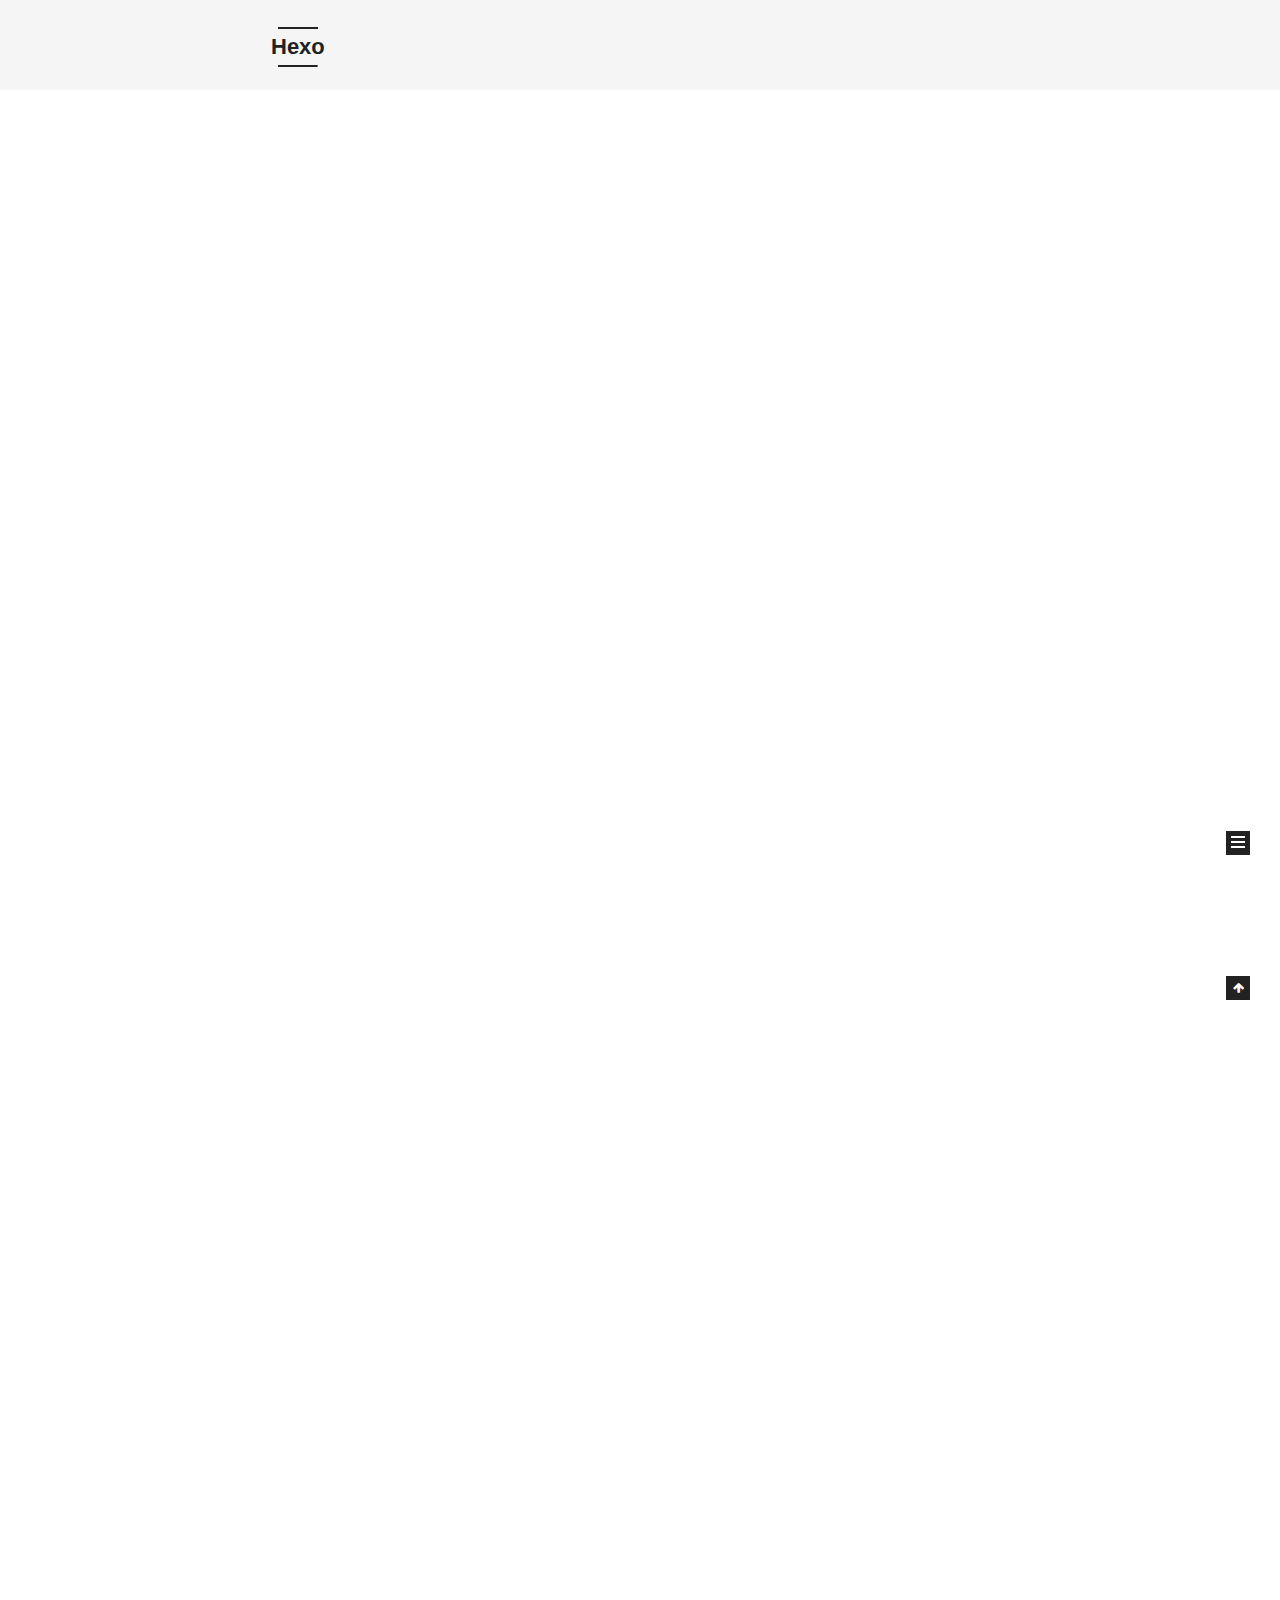
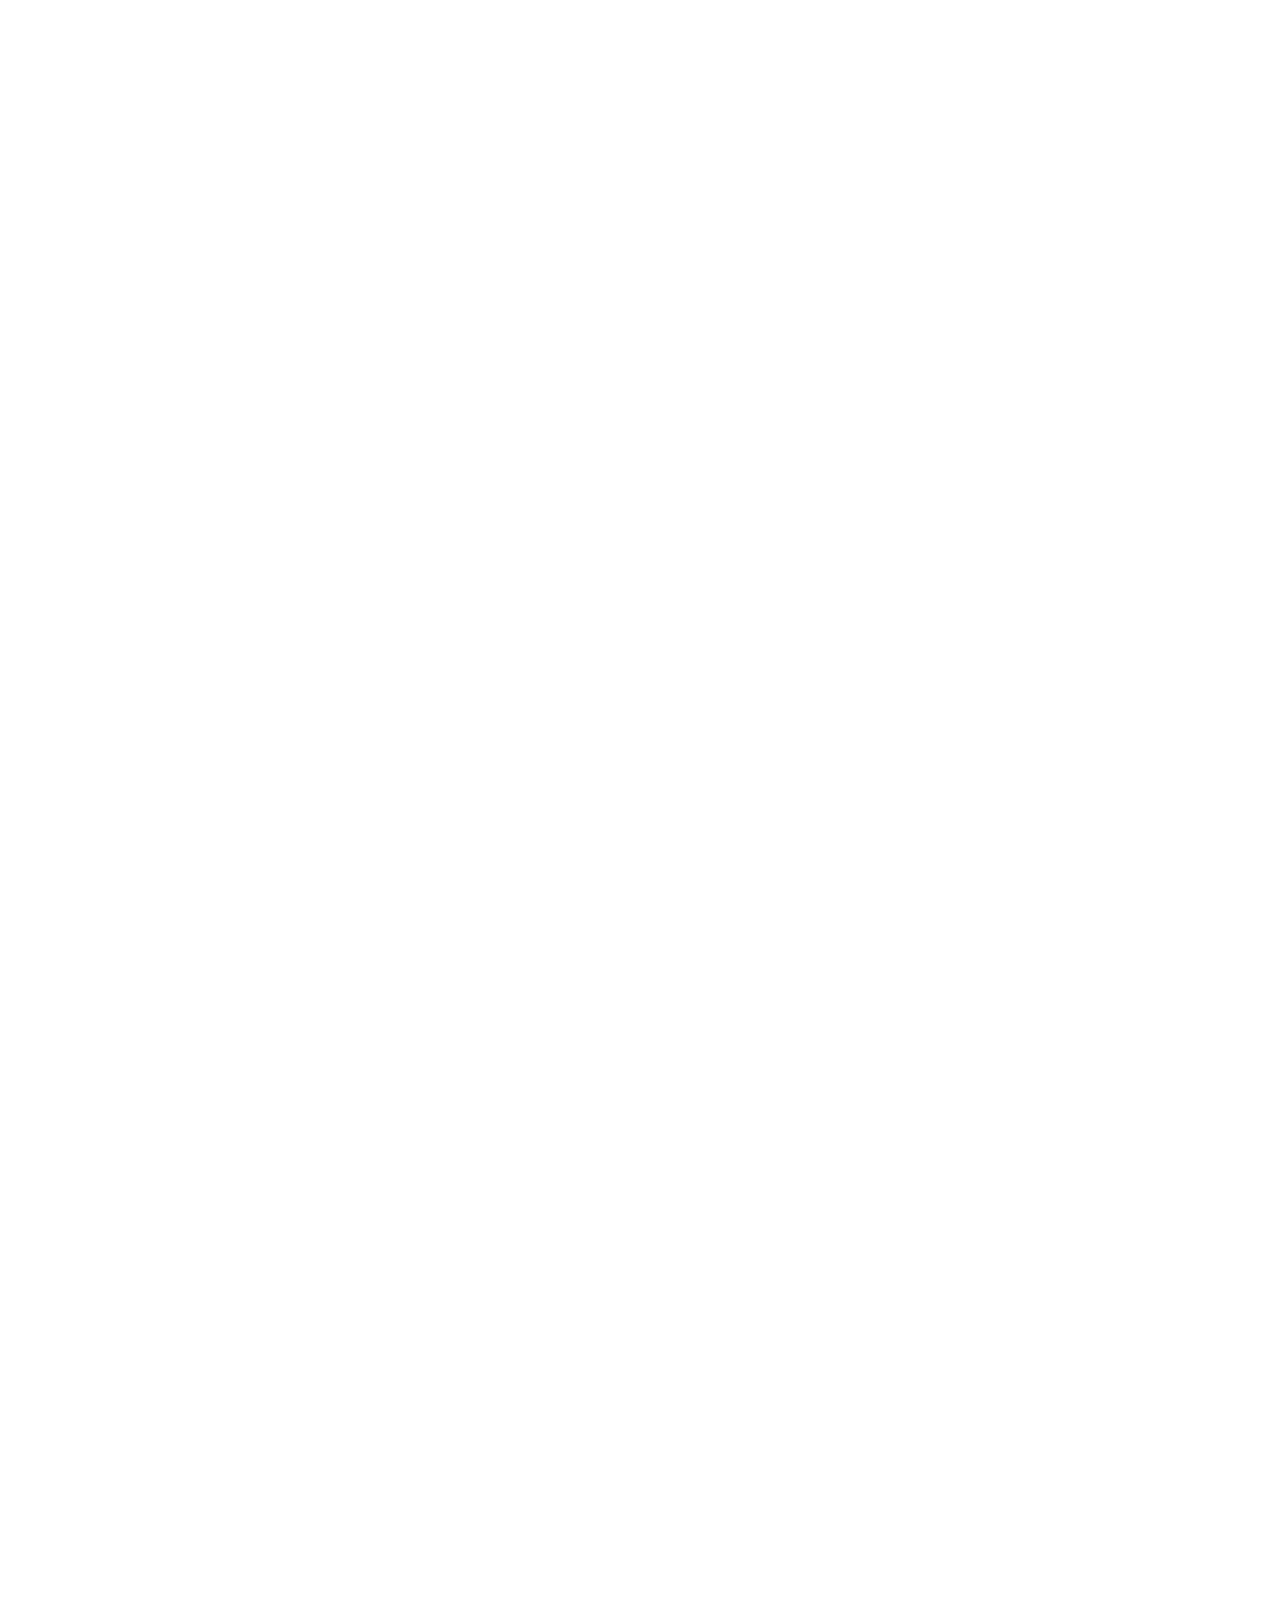
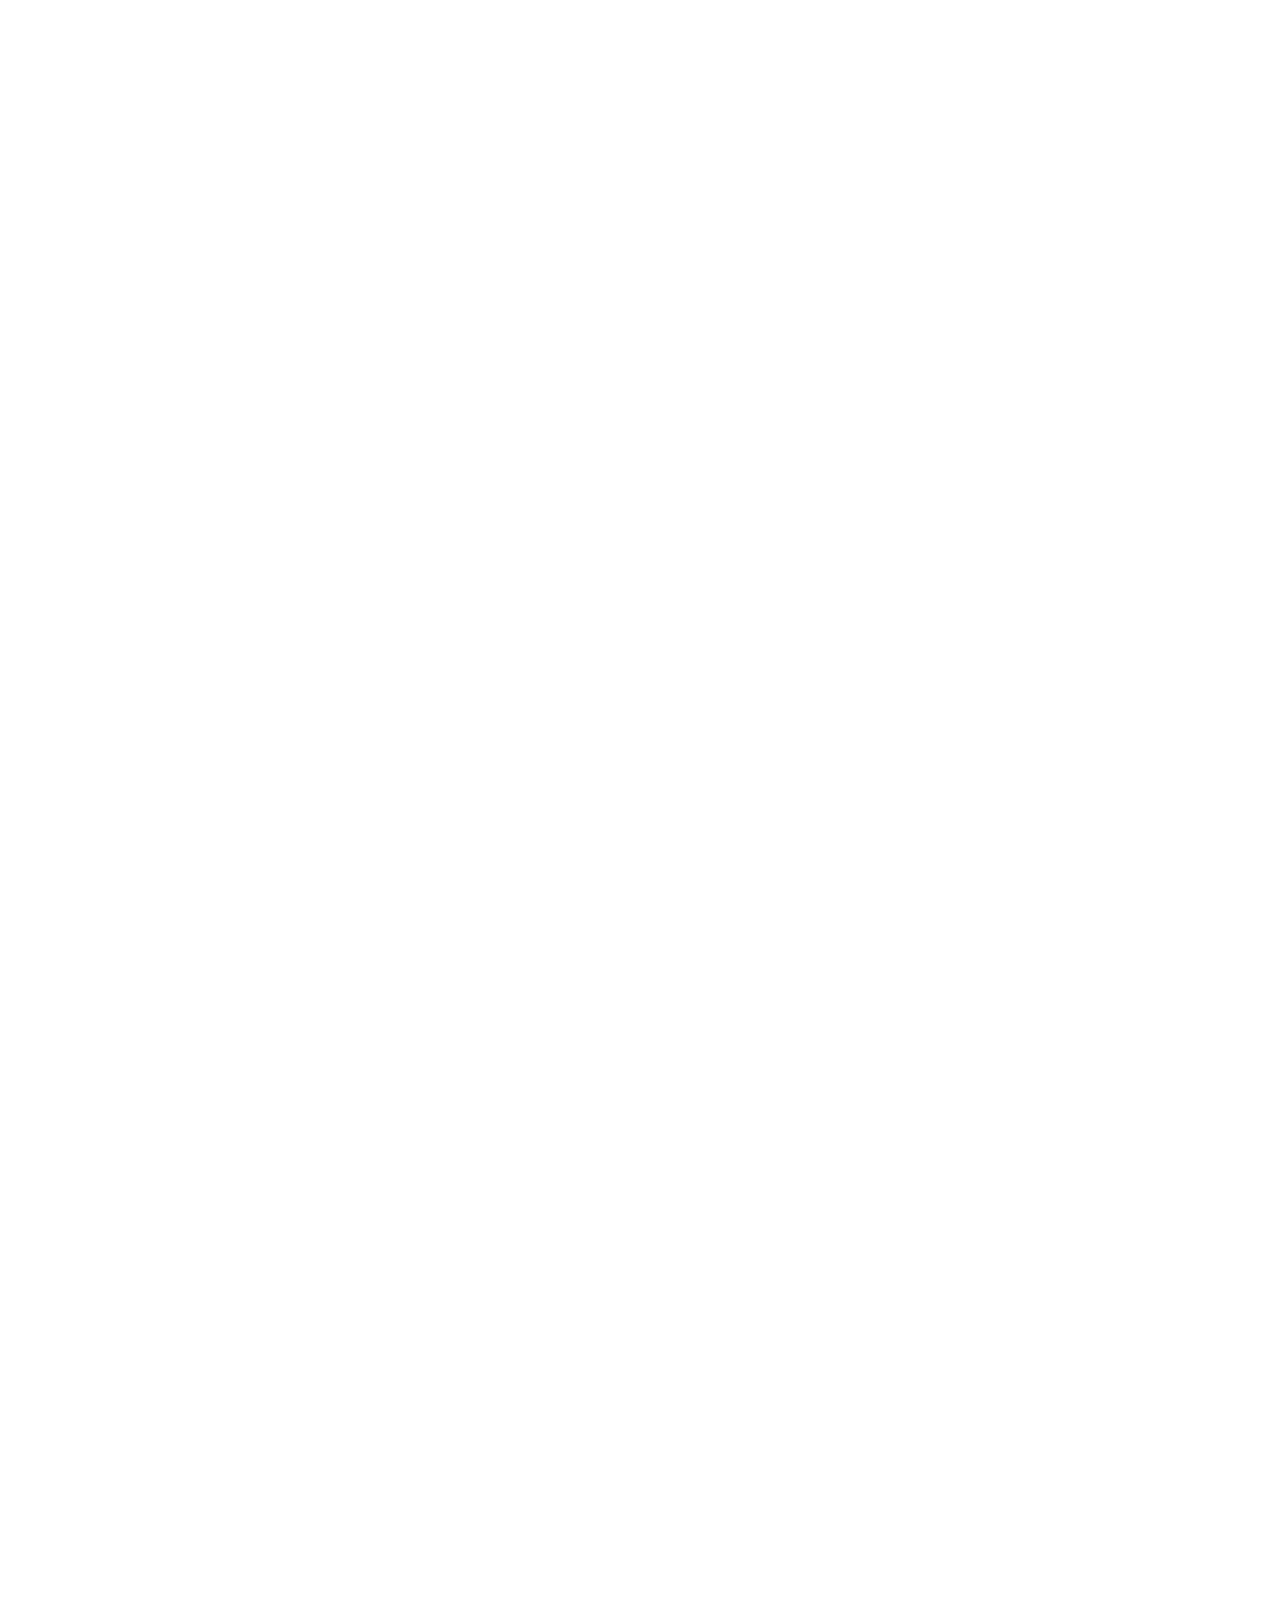
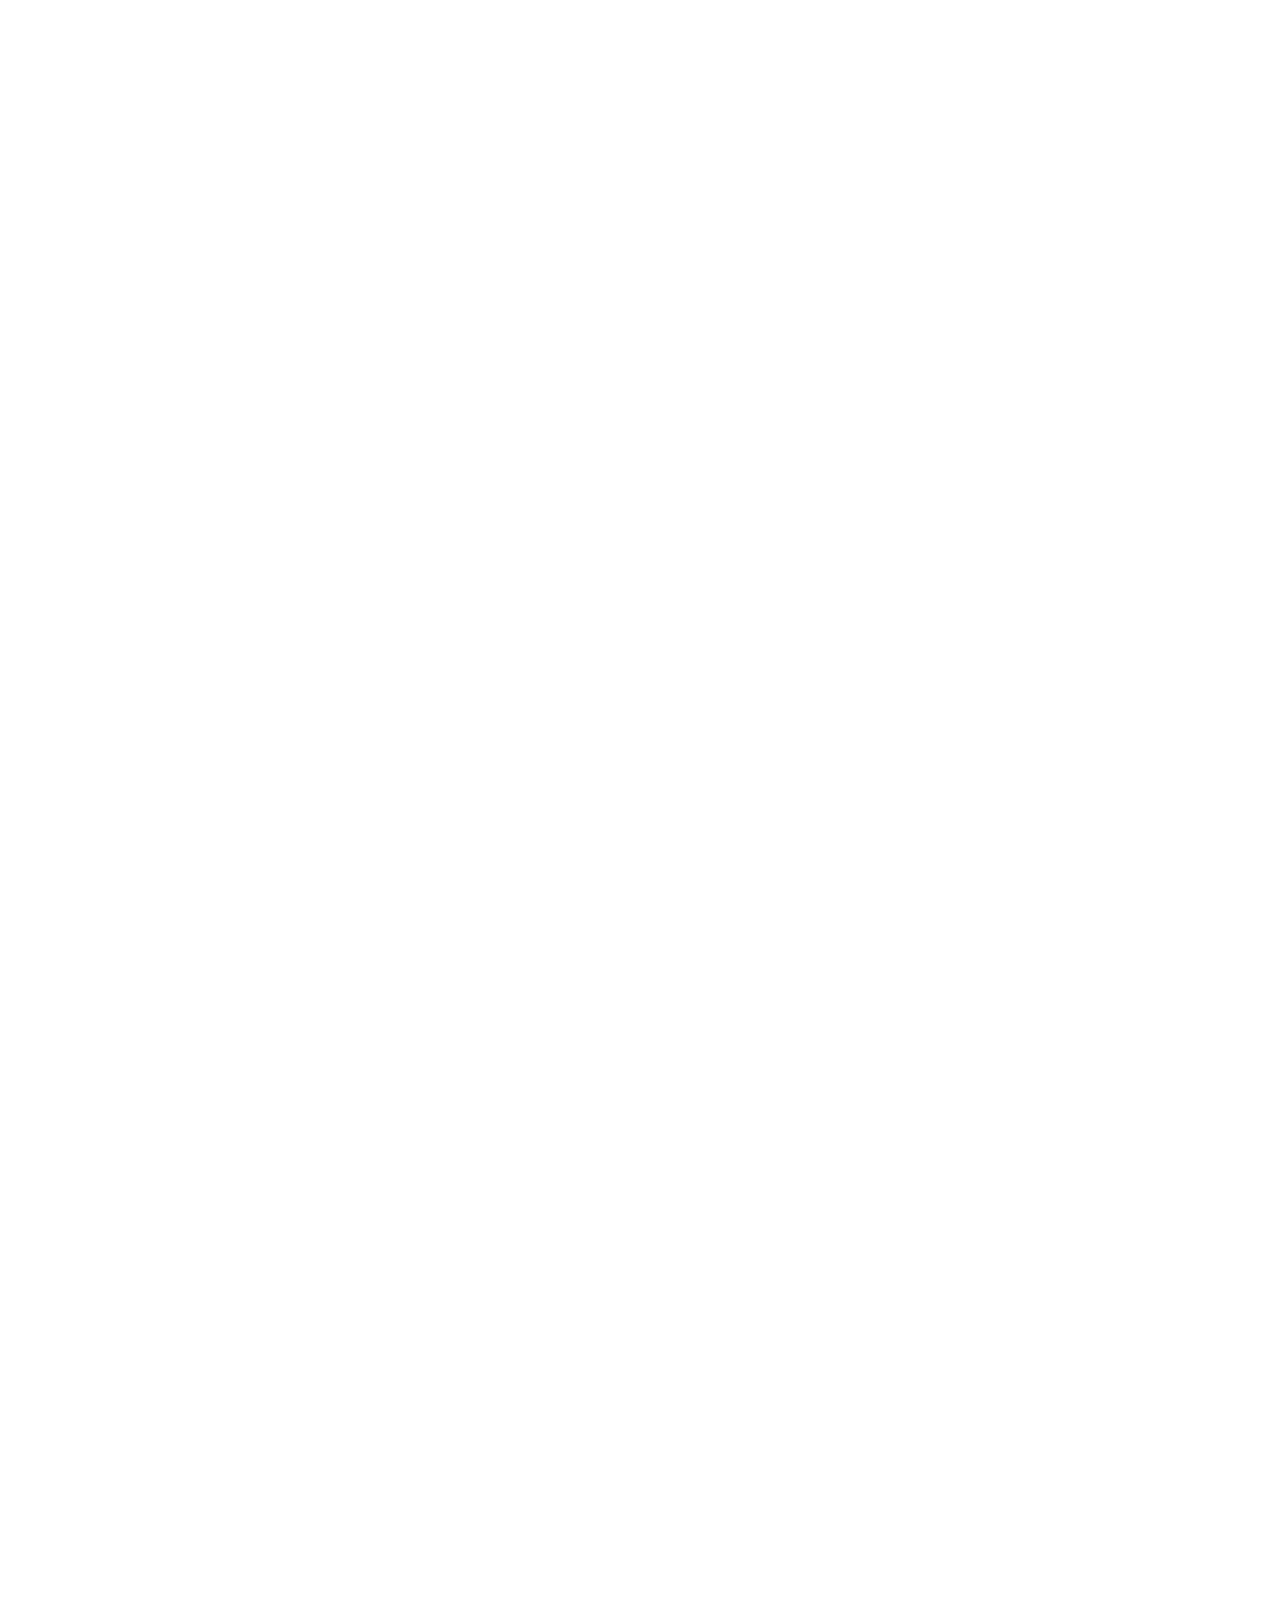
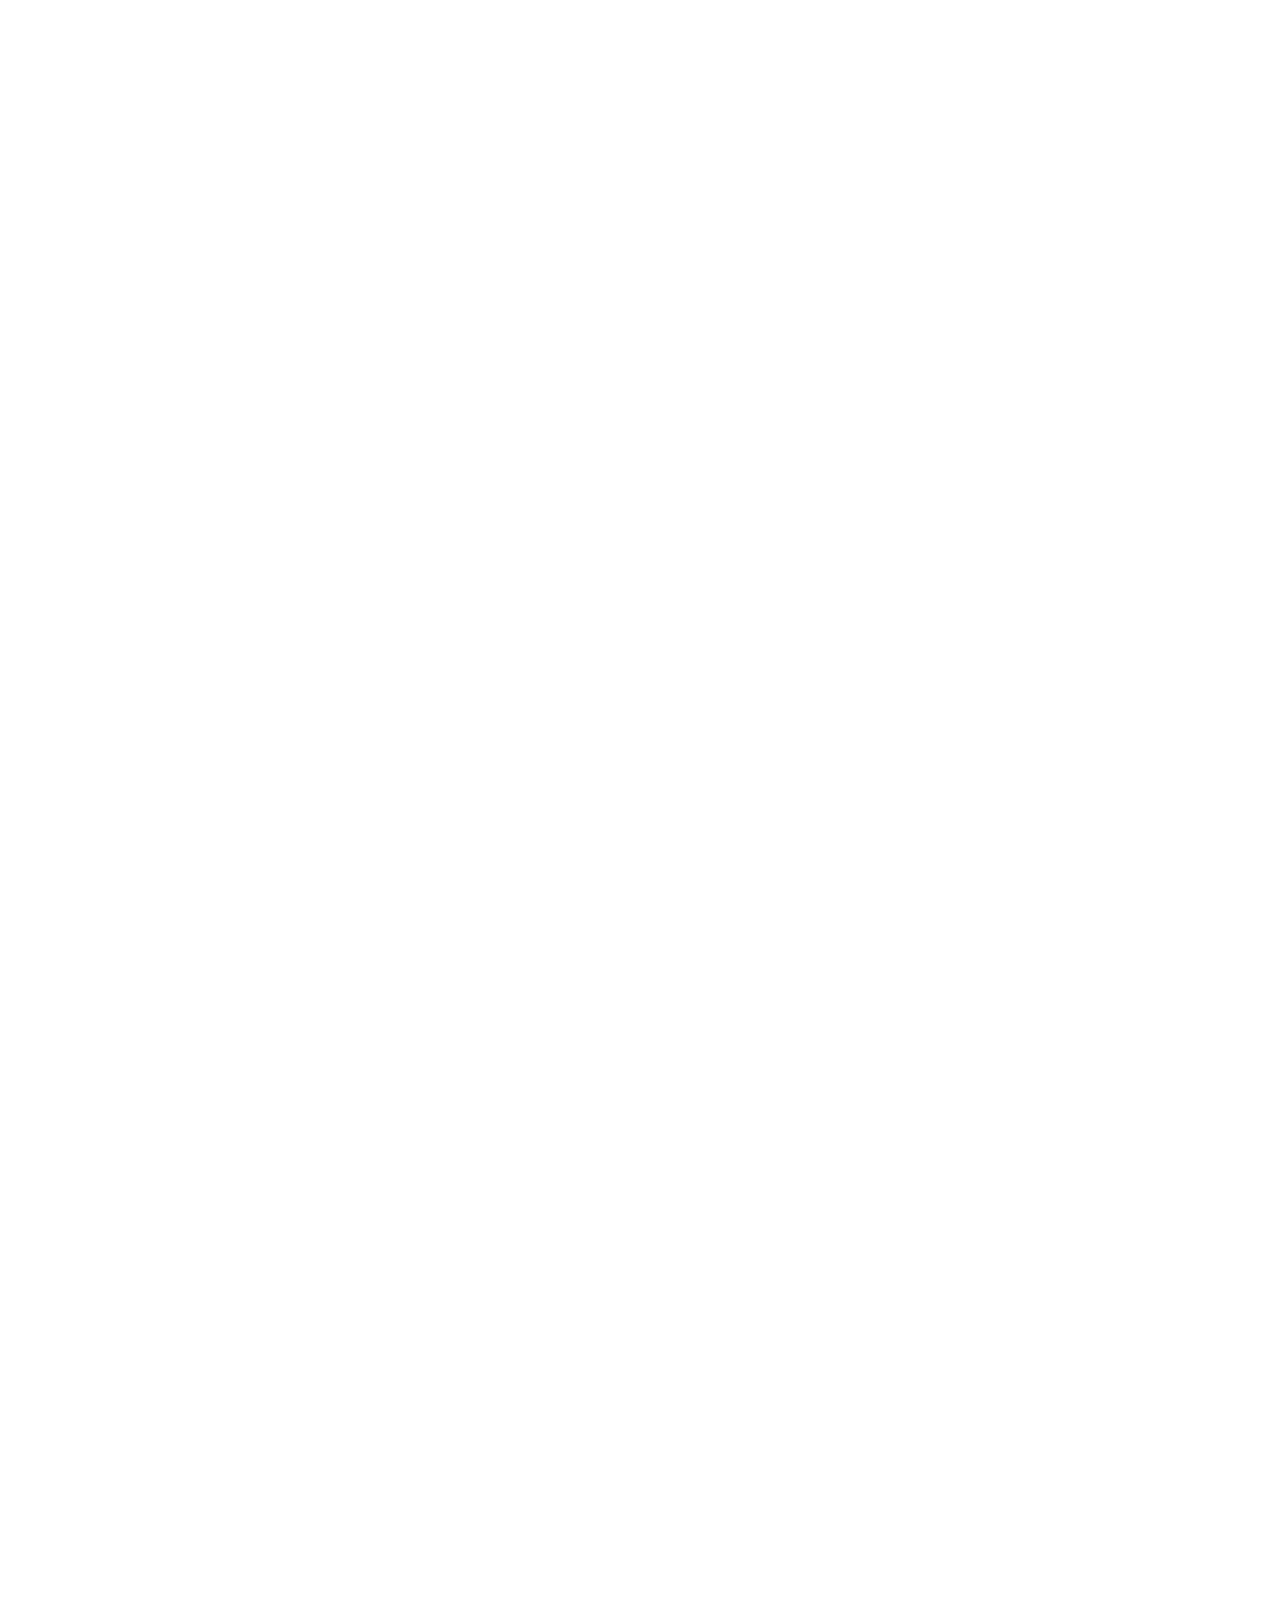
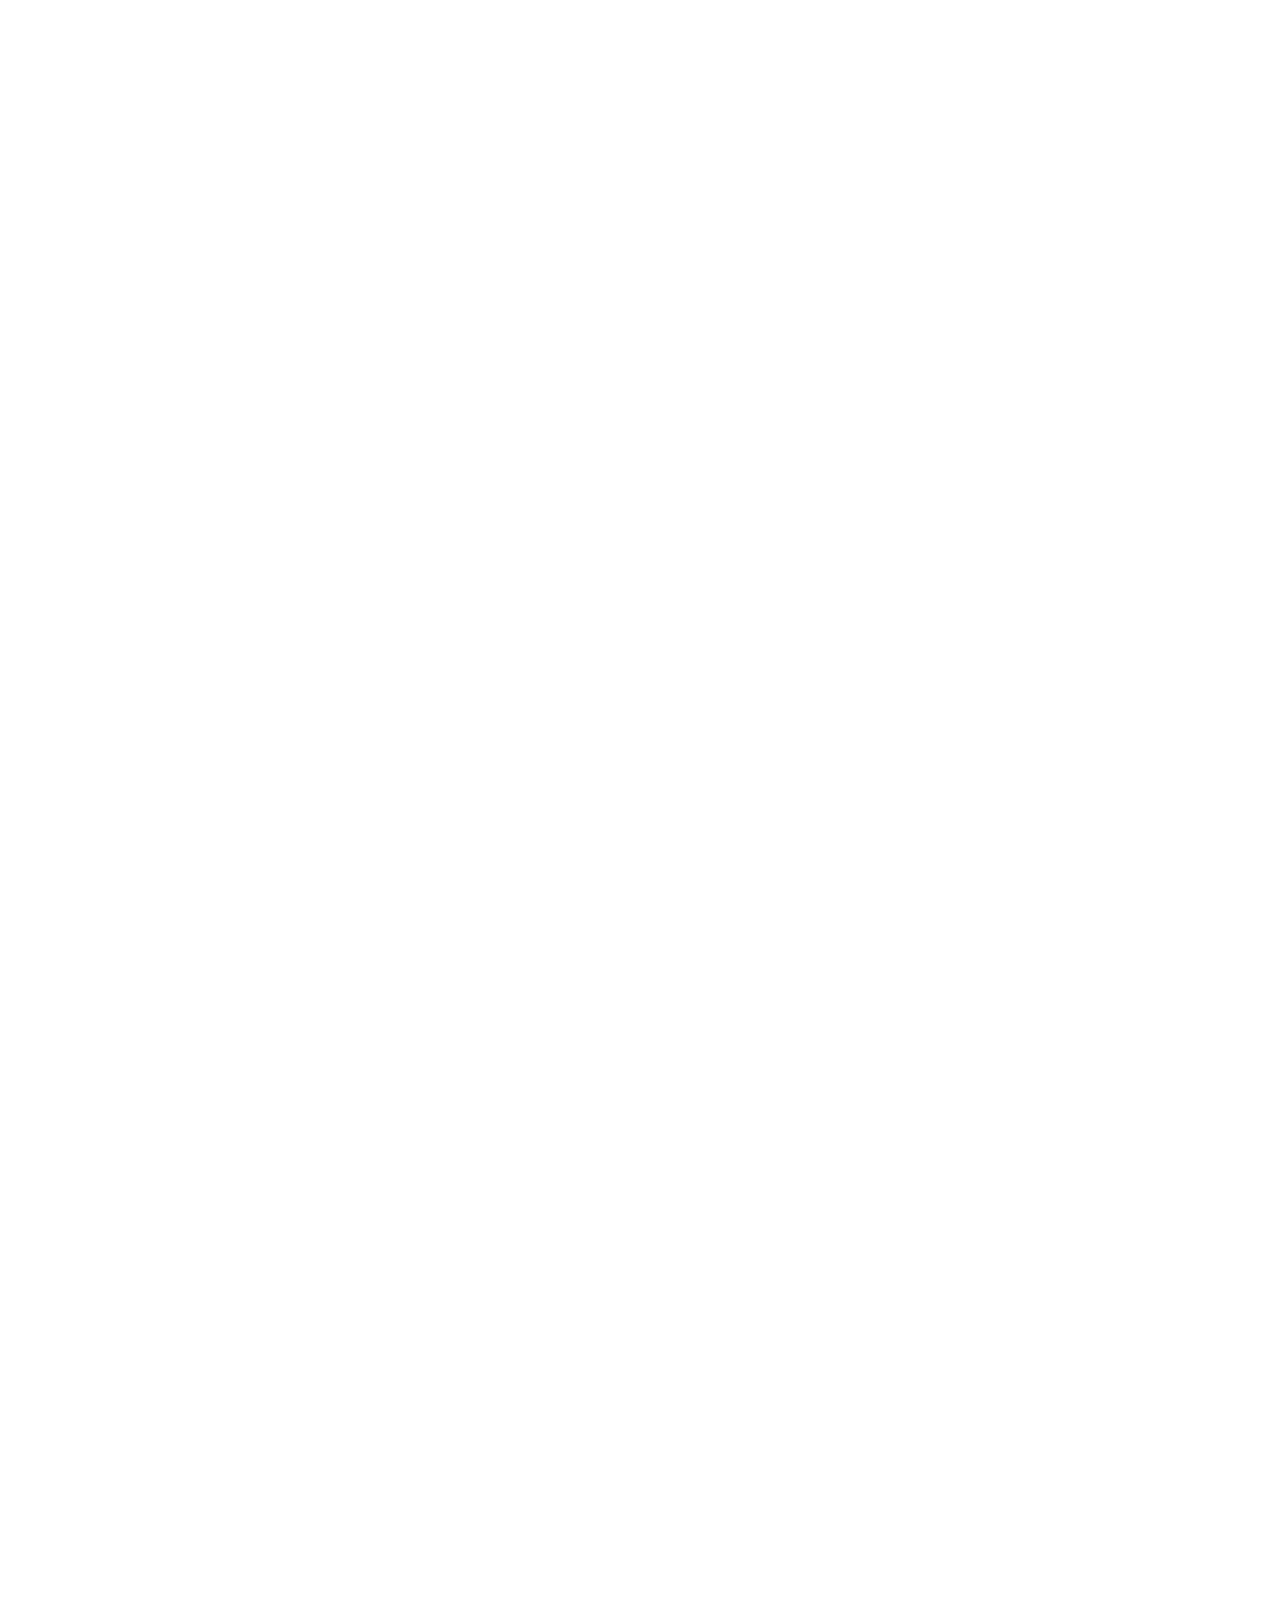
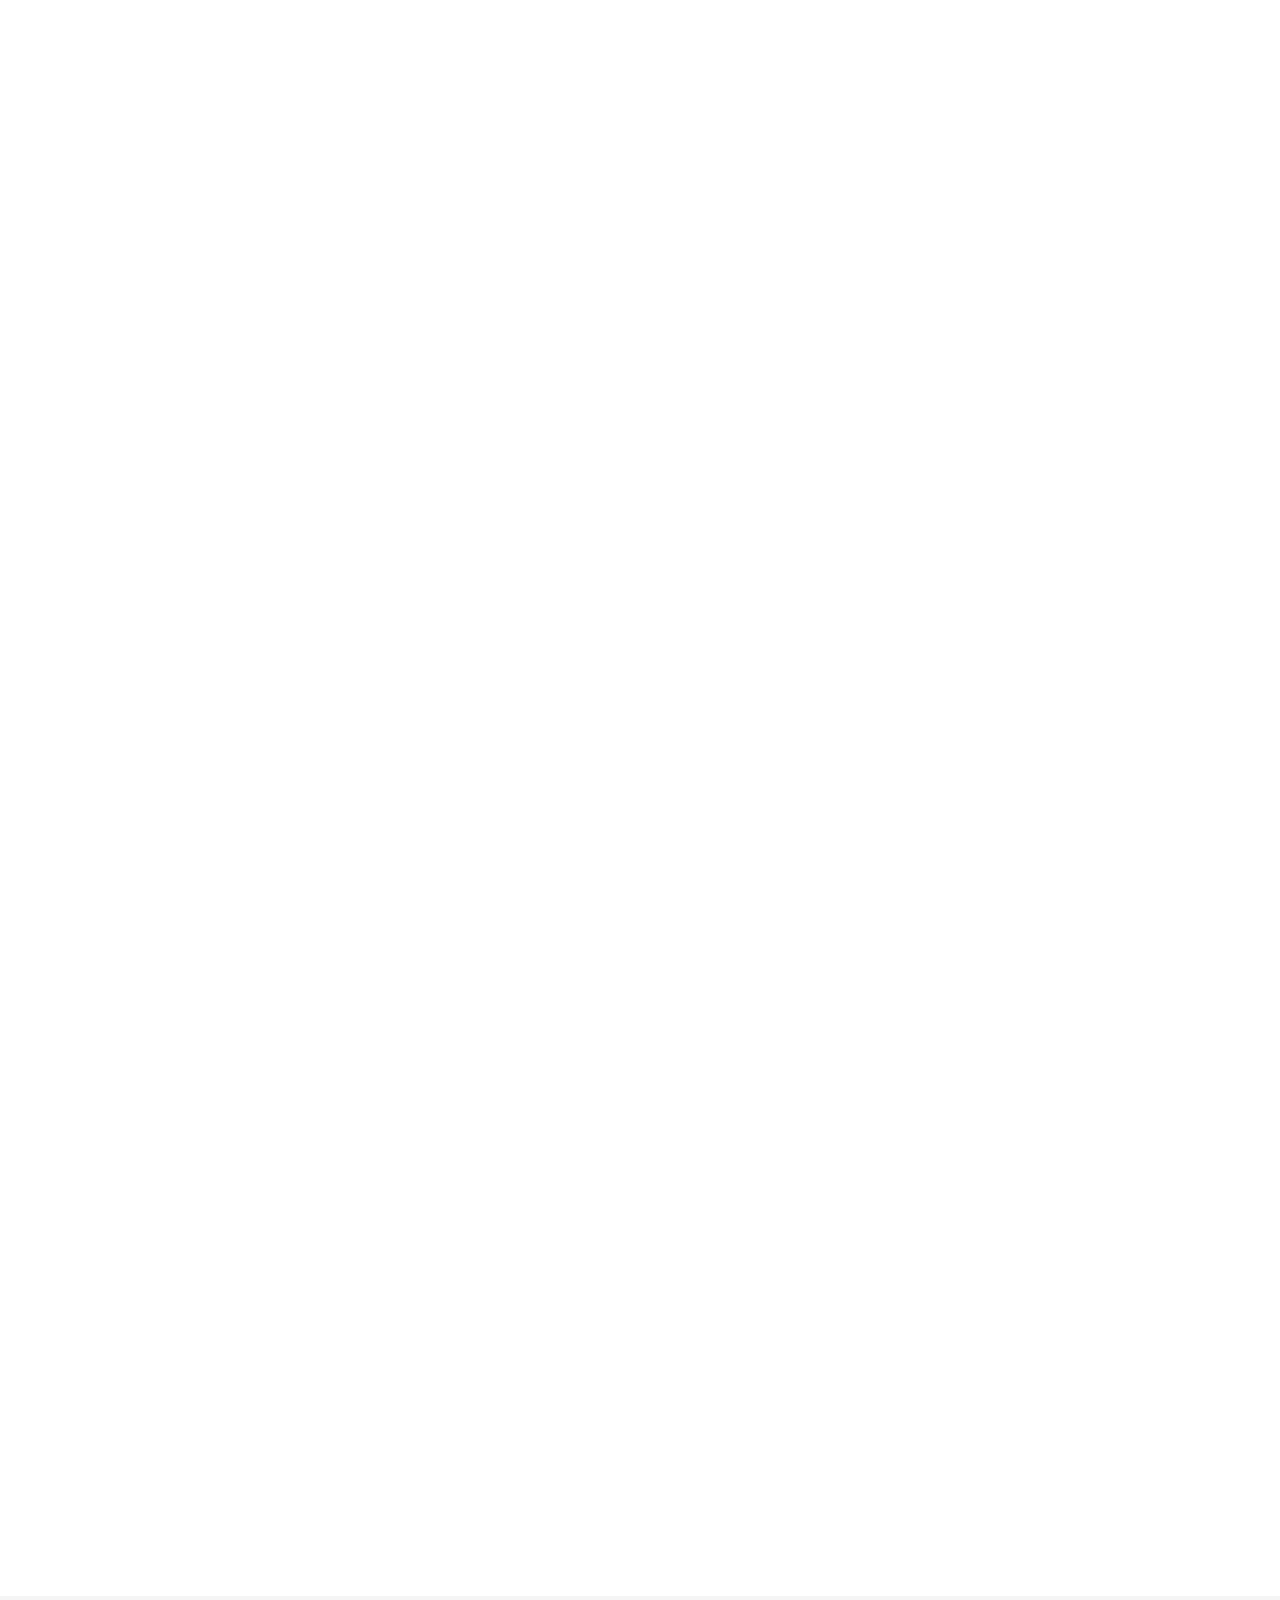
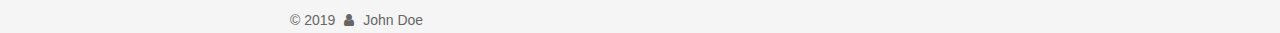
<file: index.html>
<!DOCTYPE html>



  


<html class="theme-next mist use-motion" lang="en">
<head>
  <meta charset="UTF-8"/>
<meta http-equiv="X-UA-Compatible" content="IE=edge" />
<meta name="viewport" content="width=device-width, initial-scale=1, maximum-scale=1"/>
<meta name="theme-color" content="#222">









<meta http-equiv="Cache-Control" content="no-transform" />
<meta http-equiv="Cache-Control" content="no-siteapp" />
















  
  
  <link href="/lib/fancybox/source/jquery.fancybox.css?v=2.1.5" rel="stylesheet" type="text/css" />







<link href="/lib/font-awesome/css/font-awesome.min.css?v=4.6.2" rel="stylesheet" type="text/css" />

<link href="/css/main.css?v=5.1.4" rel="stylesheet" type="text/css" />


  <link rel="apple-touch-icon" sizes="180x180" href="/images/apple-touch-icon-next.png?v=5.1.4">


  <link rel="icon" type="image/png" sizes="32x32" href="/images/favicon-32x32-next.png?v=5.1.4">


  <link rel="icon" type="image/png" sizes="16x16" href="/images/favicon-16x16-next.png?v=5.1.4">


  <link rel="mask-icon" href="/images/logo.svg?v=5.1.4" color="#222">





  <meta name="keywords" content="Hexo, NexT" />










<meta property="og:type" content="website">
<meta property="og:title" content="Hexo">
<meta property="og:url" content="http:&#x2F;&#x2F;yoursite.com&#x2F;index.html">
<meta property="og:site_name" content="Hexo">
<meta property="og:locale" content="en">
<meta name="twitter:card" content="summary">



<script type="text/javascript" id="hexo.configurations">
  var NexT = window.NexT || {};
  var CONFIG = {
    root: '/',
    scheme: 'Mist',
    version: '5.1.4',
    sidebar: {"position":"left","display":"post","offset":12,"b2t":false,"scrollpercent":false,"onmobile":false},
    fancybox: true,
    tabs: true,
    motion: {"enable":true,"async":false,"transition":{"post_block":"fadeIn","post_header":"slideDownIn","post_body":"slideDownIn","coll_header":"slideLeftIn","sidebar":"slideUpIn"}},
    duoshuo: {
      userId: '0',
      author: 'arcus'
    },
    algolia: {
      applicationID: '',
      apiKey: '',
      indexName: '',
      hits: {"per_page":10},
      labels: {"input_placeholder":"Search for Posts","hits_empty":"We didn't find any results for the search: ${query}","hits_stats":"${hits} results found in ${time} ms"}
    }
  };
</script>



  <link rel="canonical" href="http://yoursite.com/"/>





  <title>Hexo</title>
  








</head>

<body itemscope itemtype="http://schema.org/WebPage" lang="en">

  
  
    
  

  <div class="container sidebar-position-left 
  page-home">
    <div class="headband"></div>

    <header id="header" class="header" itemscope itemtype="http://schema.org/WPHeader">
      <div class="header-inner"><div class="site-brand-wrapper">
  <div class="site-meta ">
    

    <div class="custom-logo-site-title">
      <a href="/"  class="brand" rel="start">
        <span class="logo-line-before"><i></i></span>
        <span class="site-title">Hexo</span>
        <span class="logo-line-after"><i></i></span>
      </a>
    </div>
      
        <p class="site-subtitle"></p>
      
  </div>

  <div class="site-nav-toggle">
    <button>
      <span class="btn-bar"></span>
      <span class="btn-bar"></span>
      <span class="btn-bar"></span>
    </button>
  </div>
</div>

<nav class="site-nav">
  

  
    <ul id="menu" class="menu">
      
        
        <li class="menu-item menu-item-home">
          <a href="/%20" rel="section">
            
              <i class="menu-item-icon fa fa-fw fa-home"></i> <br />
            
            Home
          </a>
        </li>
      
        
        <li class="menu-item menu-item-archives">
          <a href="/archives/%20" rel="section">
            
              <i class="menu-item-icon fa fa-fw fa-archive"></i> <br />
            
            Archives
          </a>
        </li>
      

      
    </ul>
  

  
</nav>



 </div>
    </header>

    <main id="main" class="main">
      <div class="main-inner">
        <div class="content-wrap">
          <div id="content" class="content">
            
  <section id="posts" class="posts-expand">
    
      

  

  
  
  

  <article class="post post-type-normal" itemscope itemtype="http://schema.org/Article">
  
  
  
  <div class="post-block">
    <link itemprop="mainEntityOfPage" href="http://yoursite.com/2019/10/27/DensePose-Installation/">

    <span hidden itemprop="author" itemscope itemtype="http://schema.org/Person">
      <meta itemprop="name" content="John Doe">
      <meta itemprop="description" content="">
      <meta itemprop="image" content="/images/avatar.gif">
    </span>

    <span hidden itemprop="publisher" itemscope itemtype="http://schema.org/Organization">
      <meta itemprop="name" content="Hexo">
    </span>

    
      <header class="post-header">

        
        
          <h1 class="post-title" itemprop="name headline">
                
                <a class="post-title-link" href="/2019/10/27/DensePose-Installation/" itemprop="url">DensePose Installation</a></h1>
        

        <div class="post-meta">
          <span class="post-time">
            
              <span class="post-meta-item-icon">
                <i class="fa fa-calendar-o"></i>
              </span>
              
                <span class="post-meta-item-text">Posted on</span>
              
              <time title="Post created" itemprop="dateCreated datePublished" datetime="2019-10-27T17:20:44+08:00">
                2019-10-27
              </time>
            

            

            
          </span>

          

          
            
          

          
          

          

          

          

        </div>
      </header>
    

    
    
    
    <div class="post-body" itemprop="articleBody">

      
      

      
        
          
            <p>DensePose是Facebook AI Reaserch 开源的人体实时姿势识别系统，通过建立从人体的2D图像到基于表面的3D表征的密集对应（dense correspondence）来实现，可以应用于人体的纹理转移等。其安装十分繁琐，且安装文档并不能解决很多问题，参考这篇<a href="https://github.com/Johnqczhang/densepose_installation/blob/master/README.md" target="_blank" rel="noopener">安装教程</a>成功安装。这里对安装的整个过程进行总结。</p>
<p>[TOC]</p>
<h1 id="系统环境"><a href="#系统环境" class="headerlink" title="系统环境:"></a>系统环境:</h1><p>这里是我自己已经配置成功的环境，仅做参考。</p>
<ul>
<li>系统：Ubuntu16.04</li>
<li>GPU： GeForce GTX 1080Ti</li>
<li>CUDA： 9.0，cuDNN 7.4.2 </li>
<li>Python：3.7，使用Anaconda3管理</li>
</ul>
<h1 id="安装依赖项"><a href="#安装依赖项" class="headerlink" title="安装依赖项"></a>安装依赖项</h1><h2 id="Python-通过conda安装"><a href="#Python-通过conda安装" class="headerlink" title="Python(通过conda安装)"></a>Python(通过conda安装)</h2><p>我们使用的是支持Python3的Detectron模块进行安装，因此创立Python3虚拟环境：</p>
<figure class="highlight plain"><table><tr><td class="gutter"><pre><span class="line">1</span><br></pre></td><td class="code"><pre><span class="line">conda create -y -n your_env_name python=x.x</span><br></pre></td></tr></table></figure>

<p>可以选择设置以下环境变量来简化后面的安装：</p>
<figure class="highlight plain"><table><tr><td class="gutter"><pre><span class="line">1</span><br><span class="line">2</span><br></pre></td><td class="code"><pre><span class="line">export CONDA_ENV_PATH=/path/to/anaconda3/envs/your_env_name</span><br><span class="line">export CONDA_PKGS_PATH=/path/to/anaconda3/envs/your_env_name/lib/pythonx.x/site-packages</span><br></pre></td></tr></table></figure>

<p>接着在已经创立的虚拟环境下（使用<code>conda activate your_env_name</code>激活），安装后续会用到的Python包：</p>
<ul>
<li><p>COCOAPI:  <code>conda install -y cython matplotlib</code></p>
</li>
<li><p>PyTorch:  <code>conda install -y numpy setuptools cffi typing pyyaml=3.13 mkl=2019.1 mkl-include=2019.1</code></p>
<p>这里需要注意，conda默认安装的是版本最新的包，但是当pyyaml的版本为4.x时，尽管安装过程不会出错，但进行测试时会出现：<code>yaml.constructor.ConstructorError: while constructing a Python instance</code>报错，因此需要指定其版本（&gt;=3.12即可）。</p>
</li>
<li><p>Caffe2:   <code>conda install -y pydot future networkx</code></p>
</li>
<li><p>DensePose:   <code>conda install -y opencv mock scipy h5py</code></p>
</li>
<li><p>SMPL  model:   <code>pip install -y chumpy</code> </p>
</li>
</ul>
<h2 id="COCO-API"><a href="#COCO-API" class="headerlink" title="COCO API"></a>COCO API</h2><p>按照以下指令进行安装即可</p>
<figure class="highlight plain"><table><tr><td class="gutter"><pre><span class="line">1</span><br><span class="line">2</span><br><span class="line">3</span><br></pre></td><td class="code"><pre><span class="line">$ git clone https://github.com/cocodataset/cocoapi.git $COCOAPI</span><br><span class="line">$ cd $COCOAPI/PythonAPI</span><br><span class="line">$ make install</span><br></pre></td></tr></table></figure>

<h2 id="PyTorch-amp-Caffe2"><a href="#PyTorch-amp-Caffe2" class="headerlink" title="PyTorch &amp; Caffe2"></a>PyTorch &amp; Caffe2</h2><p>Caffe2目前已经被包含在PyTorch中，可以通过源码安装，或通过Conda进行安装。</p>
<h3 id="通过源码"><a href="#通过源码" class="headerlink" title="通过源码"></a>通过源码</h3><p>参考<a href="https://github.com/pytorch/pytorch#from-source" target="_blank" rel="noopener">这里</a></p>
<h3 id="通过Conda"><a href="#通过Conda" class="headerlink" title="通过Conda"></a>通过Conda</h3><p>访问PyTorch的<a href="https://pytorch.org/" target="_blank" rel="noopener">官方网站</a>，获取对应自己系统、CUDA版本、PyTorch版本的安装命令。PyTorch最新版本为1.3，若需要安装之前的版本则点击<code>Previous versions of PyTorch</code>即可。</p>
<p>此处选择安装的为PyTorch1.1.0，且对应CUDA 版本为9.0，故命令如下：</p>
<figure class="highlight plain"><table><tr><td class="gutter"><pre><span class="line">1</span><br></pre></td><td class="code"><pre><span class="line">conda install pytorch==1.1.0 torchvision==0.3.0 cudatoolkit==9.0 -c pytorch</span><br></pre></td></tr></table></figure>

<p>如果conda已经设置过使用国内镜像源进行下载安装，则使用：</p>
<figure class="highlight plain"><table><tr><td class="gutter"><pre><span class="line">1</span><br></pre></td><td class="code"><pre><span class="line">conda install pytorch==1.1.0 torchvision==0.3.0 cudatoolkit==9.0</span><br></pre></td></tr></table></figure>

<p>安装结束后，通过以下命令可以检测Caffe2是否安装成功：</p>
<figure class="highlight plain"><table><tr><td class="gutter"><pre><span class="line">1</span><br></pre></td><td class="code"><pre><span class="line">python -c &apos;from caffe2.python import core&apos; 2&gt;/dev/null &amp;&amp; echo &quot;Success&quot; || echo &quot;Failure&quot;</span><br></pre></td></tr></table></figure>

<p>若返回为<code>Success</code>，进一步检查是否为GPU版本的Caffe2：</p>
<figure class="highlight plain"><table><tr><td class="gutter"><pre><span class="line">1</span><br><span class="line">2</span><br><span class="line">3</span><br></pre></td><td class="code"><pre><span class="line">&gt;&gt;&gt; import caffe2</span><br><span class="line">&gt;&gt;&gt; from caffe2.python import workspace</span><br><span class="line">&gt;&gt;&gt; print(workspace.NumCudaDevices())</span><br></pre></td></tr></table></figure>

<p>成功打印出对应的GPU数目即可。</p>
<p>安装结束后，对应的API包（<code>torch</code>和<code>caffe2</code>）被安装在<code>CONDA_PKGS_PATH</code>下，同样可以设置以下环境变量来方便后续的安装：</p>
<figure class="highlight plain"><table><tr><td class="gutter"><pre><span class="line">1</span><br><span class="line">2</span><br></pre></td><td class="code"><pre><span class="line">export $TORCH_PATH=$CONDA_PKGS_PATH/torch</span><br><span class="line">export $CAFFE2_INCLUDE_PATH=$TORCH_PATH/include/caffe2</span><br></pre></td></tr></table></figure>

<h3 id="protobuf"><a href="#protobuf" class="headerlink" title="protobuf"></a>protobuf</h3><p>打开文件<code>CAFFE2_INCLUDE_PATH/proto/caffe2.pb.h</code>，可以查看当前Caffe2所需要的protobuf版本。该头文件内容大致如下：</p>
<figure class="highlight plain"><table><tr><td class="gutter"><pre><span class="line">1</span><br><span class="line">2</span><br><span class="line">3</span><br><span class="line">4</span><br><span class="line">5</span><br><span class="line">6</span><br><span class="line">7</span><br><span class="line">8</span><br><span class="line">9</span><br><span class="line">10</span><br><span class="line">11</span><br><span class="line">12</span><br><span class="line">13</span><br><span class="line">14</span><br><span class="line">15</span><br><span class="line">16</span><br><span class="line">17</span><br><span class="line">18</span><br><span class="line">19</span><br><span class="line">20</span><br></pre></td><td class="code"><pre><span class="line">// Generated by the protocol buffer compiler.  DO NOT EDIT!</span><br><span class="line">// source: caffe2/proto/caffe2.proto</span><br><span class="line"></span><br><span class="line">#ifndef PROTOBUF_INCLUDED_caffe2_2fproto_2fcaffe2_2eproto</span><br><span class="line">#define PROTOBUF_INCLUDED_caffe2_2fproto_2fcaffe2_2eproto</span><br><span class="line"></span><br><span class="line">#include &lt;string&gt;</span><br><span class="line"></span><br><span class="line">#include &lt;google/protobuf/stubs/common.h&gt;</span><br><span class="line"></span><br><span class="line">#if GOOGLE_PROTOBUF_VERSION &lt; 3006001</span><br><span class="line">#error This file was generated by a newer version of protoc which is</span><br><span class="line">#error incompatible with your Protocol Buffer headers.  Please update</span><br><span class="line">#error your headers.</span><br><span class="line">#endif</span><br><span class="line">#if 3006001 &lt; GOOGLE_PROTOBUF_MIN_PROTOC_VERSION</span><br><span class="line">#error This file was generated by an older version of protoc which is</span><br><span class="line">#error incompatible with your Protocol Buffer headers.  Please</span><br><span class="line">#error regenerate this file with a newer version of protoc.</span><br><span class="line">#endif</span><br></pre></td></tr></table></figure>

<p>因此通过<code>conda install protobuf=3.6.1</code>进行安装即可。</p>
<h1 id="DensePose"><a href="#DensePose" class="headerlink" title="DensePose"></a>DensePose</h1><p>以下操作均在前面建立的虚拟环境下进行。<br>首先<code>git clone</code> DensePose仓库，我在此处使用的是 <a href="https://github.com/Johnqczhang" target="_blank" rel="noopener">@Johnqczhang</a> 将Detectron替代为支持<br>Python3的版本。<a href="https://github.com/facebookresearch/DensePose" target="_blank" rel="noopener">DensePose</a>官方尚未进行这一替换。</p>
<figure class="highlight plain"><table><tr><td class="gutter"><pre><span class="line">1</span><br></pre></td><td class="code"><pre><span class="line">$ git clone https://github.com/Johnqczhang/DensePose $DENSEPOSE</span><br></pre></td></tr></table></figure>

<p>接着进行set up ：</p>
<figure class="highlight plain"><table><tr><td class="gutter"><pre><span class="line">1</span><br><span class="line">2</span><br></pre></td><td class="code"><pre><span class="line">$ cd $DENSEPOSE</span><br><span class="line">$ python setup.py develop</span><br></pre></td></tr></table></figure>

<p>测试Detectron：</p>
<figure class="highlight plain"><table><tr><td class="gutter"><pre><span class="line">1</span><br></pre></td><td class="code"><pre><span class="line">$ python $DENSEPOSE/detectron/tests/test_spatial_narrow_as_op.py</span><br></pre></td></tr></table></figure>

<h3 id="DensePose安装"><a href="#DensePose安装" class="headerlink" title="DensePose安装"></a>DensePose安装</h3><p>这里需要进行修改的内容较多，需要特别注意。</p>
<ol>
<li><p>修改<code>$DENSEPOSE/CMakeList.txt</code>，将对应的路径更换为对应的路径即可。</p>
<figure class="highlight plain"><table><tr><td class="gutter"><pre><span class="line">1</span><br><span class="line">2</span><br><span class="line">3</span><br><span class="line">4</span><br><span class="line">5</span><br><span class="line">6</span><br><span class="line">7</span><br><span class="line">8</span><br><span class="line">9</span><br><span class="line">10</span><br><span class="line">11</span><br><span class="line">12</span><br><span class="line">13</span><br><span class="line">14</span><br><span class="line">15</span><br><span class="line">16</span><br><span class="line">17</span><br><span class="line">18</span><br><span class="line">19</span><br><span class="line">20</span><br><span class="line">21</span><br><span class="line">22</span><br><span class="line">23</span><br><span class="line">24</span><br><span class="line">25</span><br><span class="line">26</span><br><span class="line">27</span><br><span class="line">28</span><br><span class="line">29</span><br><span class="line">30</span><br><span class="line">31</span><br><span class="line">32</span><br><span class="line">33</span><br><span class="line">34</span><br><span class="line">35</span><br><span class="line">36</span><br><span class="line">37</span><br><span class="line">38</span><br><span class="line">39</span><br><span class="line">40</span><br><span class="line">41</span><br><span class="line">42</span><br><span class="line">43</span><br><span class="line">44</span><br><span class="line">45</span><br><span class="line">46</span><br></pre></td><td class="code"><pre><span class="line">cmake_minimum_required(VERSION 2.8.12 FATAL_ERROR)</span><br><span class="line"></span><br><span class="line">+# set caffe2 cmake path manually</span><br><span class="line">+set(Caffe2_DIR &quot;/path/to/anaconda3/envs/env_name/lib/pythonx.x/site-packages/torch/share/cmake/Caffe2&quot;)</span><br><span class="line">+# set cuDNN path</span><br><span class="line">+set(CUDNN_INCLUDE_DIR &quot;/path/to/your/cudnn/include&quot;)</span><br><span class="line">+set(CUDNN_LIBRARY &quot;/path/to/your/libcudnn/libcudnn.so&quot;)</span><br><span class="line">+include_directories(&quot;/path/to/anaconda3/envs/env_name/include&quot;)</span><br><span class="line">+# add static protobuf library</span><br><span class="line">+add_library(libprotobuf STATIC IMPORTED)</span><br><span class="line">+set(PROTOBUF_LIB &quot;/path/to/anaconda3/envs/env_name/lib/libprotobuf.a&quot;)</span><br><span class="line">+set_property(TARGET libprotobuf PROPERTY IMPORTED_LOCATION &quot;$&#123;PROTOBUF_LIB&#125;&quot;)</span><br><span class="line">+</span><br><span class="line"># Find the Caffe2 package.</span><br><span class="line"># Caffe2 exports the required targets, so find_package should work for</span><br><span class="line"># the standard Caffe2 installation. If you encounter problems with finding</span><br><span class="line"># the Caffe2 package, make sure you have run `make install` when installing</span><br><span class="line"># Caffe2 (`make install` populates your share/cmake/Caffe2).</span><br><span class="line">find_package(Caffe2 REQUIRED)</span><br><span class="line">+include_directories($&#123;CAFFE2_INCLUDE_DIRS&#125;)</span><br><span class="line"></span><br><span class="line">if ($&#123;CAFFE2_VERSION&#125; VERSION_LESS 0.8.2)</span><br><span class="line"># Pre-0.8.2 caffe2 does not have proper interface libraries set up, so we</span><br><span class="line">@@ -34,19 +47,19 @@ add_library(</span><br><span class="line">    caffe2_detectron_custom_ops SHARED</span><br><span class="line">    $&#123;CUSTOM_OPS_CPU_SRCS&#125;)</span><br><span class="line"></span><br><span class="line">-target_link_libraries(caffe2_detectron_custom_ops caffe2_library)</span><br><span class="line">+target_link_libraries(caffe2_detectron_custom_ops caffe2_library libprotobuf)</span><br><span class="line">install(TARGETS caffe2_detectron_custom_ops DESTINATION lib)</span><br><span class="line"></span><br><span class="line"># Install custom GPU ops lib, if gpu is present.</span><br><span class="line">if (CAFFE2_USE_CUDA OR CAFFE2_FOUND_CUDA)</span><br><span class="line"># Additional -I prefix is required for CMake versions before commit (&lt; 3.7):</span><br><span class="line"># https://github.com/Kitware/CMake/commit/7ded655f7ba82ea72a82d0555449f2df5ef38594</span><br><span class="line">-  list(APPEND CUDA_INCLUDE_DIRS -I$&#123;CAFFE2_INCLUDE_DIRS&#125;)</span><br><span class="line">+  # list(APPEND CUDA_INCLUDE_DIRS -I$&#123;CAFFE2_INCLUDE_DIRS&#125;)</span><br><span class="line">CUDA_ADD_LIBRARY(</span><br><span class="line">    caffe2_detectron_custom_ops_gpu SHARED</span><br><span class="line">    $&#123;CUSTOM_OPS_CPU_SRCS&#125;</span><br><span class="line">    $&#123;CUSTOM_OPS_GPU_SRCS&#125;)</span><br><span class="line"></span><br><span class="line">-  target_link_libraries(caffe2_detectron_custom_ops_gpu caffe2_gpu_library)</span><br><span class="line">+  target_link_libraries(caffe2_detectron_custom_ops_gpu caffe2_gpu_library libprotobuf)</span><br><span class="line">install(TARGETS caffe2_detectron_custom_ops_gpu DESTINATION lib)</span><br><span class="line">endif()</span><br></pre></td></tr></table></figure>
</li>
<li><p>下载<a href="https://github.com/pytorch/pytorch" target="_blank" rel="noopener">PyTorch</a>源码，并将<code>./caffe2/utils/</code> 下的<code>threadpool</code> 和<code>math</code> 文件夹复制到<br><code>$CAFFE2_INCLUDE_PATH/utils</code>下：</p>
<figure class="highlight plain"><table><tr><td class="gutter"><pre><span class="line">1</span><br><span class="line">2</span><br></pre></td><td class="code"><pre><span class="line">$ cp -r $PYTORCH/caffe2/utils/threadpool $CAFFE2_INCLUDE_PATH/utils/</span><br><span class="line">$ cp -r $PYTORCH/caffe2/utils/math $CAFFE2_INCLUDE_PATH/utils/</span><br></pre></td></tr></table></figure>
</li>
<li><p>编译DensePose的自定义运算符：</p>
<figure class="highlight plain"><table><tr><td class="gutter"><pre><span class="line">1</span><br><span class="line">2</span><br><span class="line">3</span><br></pre></td><td class="code"><pre><span class="line">$ cd $DENSEPOSE</span><br><span class="line">$ make</span><br><span class="line">$ make ops</span><br></pre></td></tr></table></figure>
</li>
<li><p>进行测试：</p>
<figure class="highlight plain"><table><tr><td class="gutter"><pre><span class="line">1</span><br></pre></td><td class="code"><pre><span class="line">$ python $DENSEPOSE/detectron/tests/test_zero_even_op.py</span><br></pre></td></tr></table></figure>

<p>得到以下结果即安装正确</p>
<figure class="highlight plain"><table><tr><td class="gutter"><pre><span class="line">1</span><br><span class="line">2</span><br><span class="line">3</span><br><span class="line">4</span><br><span class="line">5</span><br><span class="line">6</span><br><span class="line">7</span><br><span class="line">8</span><br></pre></td><td class="code"><pre><span class="line">[E init_intrinsics_check.cc:43] CPU feature avx is present on your machine, but the Caffe2 binary is not compiled with it. It means you may not get the full speed of your CPU.</span><br><span class="line">[E init_intrinsics_check.cc:43] CPU feature avx2 is present on your machine, but the Caffe2 binary is not compiled with it. It means you may not get the full speed of your CPU.</span><br><span class="line">[E init_intrinsics_check.cc:43] CPU feature fma is present on your machine, but the Caffe2 binary is not compiled with it. It means you may not get the full speed of your CPU.</span><br><span class="line">............</span><br><span class="line">----------------------------------------------------------------------</span><br><span class="line">Ran 12 tests in 7.206s</span><br><span class="line"></span><br><span class="line">OK</span><br></pre></td></tr></table></figure>

</li>
</ol>
<h3 id="获取DensePose相关数据"><a href="#获取DensePose相关数据" class="headerlink" title="获取DensePose相关数据"></a>获取DensePose相关数据</h3><p>参考<a href="https://github.com/facebookresearch/DensePose/blob/master/INSTALL.md#fetch-densepose-data" target="_blank" rel="noopener">官方文档</a></p>
<h2 id="设置COCO数据集"><a href="#设置COCO数据集" class="headerlink" title="设置COCO数据集"></a>设置COCO数据集</h2><p>参考<a href="https://github.com/facebookresearch/DensePose/blob/master/INSTALL.md#setting-up-the-coco-dataset" target="_blank" rel="noopener">官方文档</a></p>
<h1 id="BUG汇总"><a href="#BUG汇总" class="headerlink" title="BUG汇总"></a>BUG汇总</h1><p>在安装过程中会遇到各式各样的问题，并且每次安装可能还会遇到新的问题；这里对我遇到的错误进行汇总。若严格按照上述安装过程进行，可以避免其中大部分错误，因此下述部分也可以当作是对上面安装过程中改动部分的解释。错误解决方法大多参考自<a href="https://github.com/facebookresearch/DensePose/issues" target="_blank" rel="noopener">DensePose Issues</a>。</p>
<h2 id="make"><a href="#make" class="headerlink" title="make"></a>make</h2><p>对make过程中遇到的错误进行汇总</p>
<h3 id="Caffe2-module-not-found"><a href="#Caffe2-module-not-found" class="headerlink" title="Caffe2 module not found"></a>Caffe2 module not found</h3><ul>
<li><p>错误信息</p>
<figure class="highlight plain"><table><tr><td class="gutter"><pre><span class="line">1</span><br><span class="line">2</span><br><span class="line">3</span><br></pre></td><td class="code"><pre><span class="line">Could not find a package configuration file provided by &quot;Caffe2&quot; with any of the following names: </span><br><span class="line">    Caffe2Config.cmake </span><br><span class="line">    caffe2-config.cmake</span><br></pre></td></tr></table></figure>
</li>
<li><p>产生原因</p>
<p>Caffe2安装路径未告知CMake。</p>
</li>
<li><p>解决方法</p>
<p>在<code>CMakeLists.txt</code>中添加对Caffe2路径的设置：</p>
<figure class="highlight plain"><table><tr><td class="gutter"><pre><span class="line">1</span><br></pre></td><td class="code"><pre><span class="line">set(Caffe2_DIR &quot;/path/to/anaconda3/envs/env_name/lib/pythonx.x/site-packages/torch/share/cmake/Caffe2&quot;)</span><br></pre></td></tr></table></figure>

</li>
</ul>
<h3 id="Detectron-ops-lib-not-found"><a href="#Detectron-ops-lib-not-found" class="headerlink" title="Detectron ops lib not found"></a>Detectron ops lib not found</h3><ul>
<li><p>错误信息</p>
<p>在make结束后进行测试（<code>python $DENSEPOSE/detectron/tests/test_spatial_narrow_as_op.py</code>）时，遇到以下错误信息:    </p>
<figure class="highlight plain"><table><tr><td class="gutter"><pre><span class="line">1</span><br></pre></td><td class="code"><pre><span class="line">AssertionError: Detectron ops lib not found; make sure that your Caffe2 version includes Detectron module</span><br></pre></td></tr></table></figure>
</li>
<li><p>产生原因</p>
<p>DensePose中的Python模块不能识别出Caffe2。</p>
</li>
<li><p>解决方法</p>
<p>找到<code>libcaffe2_detectron_ops_gpu.so</code>，并将其复制到<code>/usr/lib</code>（未使用conda虚拟环境）或<code>/path/to/conda/env/lib</code>（使用conda虚拟环境）。</p>
<figure class="highlight plain"><table><tr><td class="gutter"><pre><span class="line">1</span><br><span class="line">2</span><br></pre></td><td class="code"><pre><span class="line">$ sudo find / -name libcaffe2_detectron_ops_gpu.so</span><br><span class="line">$ cp path/to/libcaffe2_detectron_ops_gpu.so /path/to/conda/env/lib</span><br></pre></td></tr></table></figure>

</li>
</ul>
<h2 id="make-ops"><a href="#make-ops" class="headerlink" title="make ops"></a>make ops</h2><p>对make ops过程中遇到的错误进行汇总</p>
<h3 id="“context-gpu-h”-not-found"><a href="#“context-gpu-h”-not-found" class="headerlink" title="“context_gpu.h” not found."></a>“context_gpu.h” not found.</h3><ul>
<li><p>错误信息</p>
<figure class="highlight plain"><table><tr><td class="gutter"><pre><span class="line">1</span><br></pre></td><td class="code"><pre><span class="line">fatal error: caffe2/core/context.h: No such file or directory</span><br></pre></td></tr></table></figure>
</li>
<li><p>产生原因</p>
<p>未声明库文件路径。</p>
</li>
<li><p>解决方法</p>
<p>在<code>CMakeLists.txt</code>中添加：</p>
<figure class="highlight plain"><table><tr><td class="gutter"><pre><span class="line">1</span><br></pre></td><td class="code"><pre><span class="line">include_directories(&quot;/path/to/pytorch/torch/lib/include&quot;)</span><br></pre></td></tr></table></figure>

</li>
</ul>
<h3 id="“mkl-cblas-h”-not-found"><a href="#“mkl-cblas-h”-not-found" class="headerlink" title="“mkl_cblas.h” not found."></a>“mkl_cblas.h” not found.</h3><ul>
<li><p>错误信息</p>
<figure class="highlight plain"><table><tr><td class="gutter"><pre><span class="line">1</span><br></pre></td><td class="code"><pre><span class="line">fatal error: mkl_cblas.h: No such file or directory</span><br></pre></td></tr></table></figure>
</li>
<li><p>产生原因</p>
<p>找不到对应的Intel MKL库。</p>
</li>
<li><p>解决方法</p>
<p>首先安装<a href="https://software.intel.com/en-us/mkl/choose-download/linux" target="_blank" rel="noopener">Intel MKL</a>库，然后将其路径加入到CPATH中去：</p>
<figure class="highlight plain"><table><tr><td class="gutter"><pre><span class="line">1</span><br><span class="line">2</span><br></pre></td><td class="code"><pre><span class="line">$ sudo find / -name mkl_cblas.h</span><br><span class="line">$ export CPATH=$CPATH:/path/to/your/mkl_cblas.h</span><br></pre></td></tr></table></figure>

</li>
</ul>
<h3 id="“ThreadPool-h”-not-found"><a href="#“ThreadPool-h”-not-found" class="headerlink" title="“ThreadPool.h” not found"></a>“ThreadPool.h” not found</h3><ul>
<li><p>错误信息</p>
<figure class="highlight plain"><table><tr><td class="gutter"><pre><span class="line">1</span><br></pre></td><td class="code"><pre><span class="line">fatal error: caffe2/utils/threadpool/ThreadPool.h: No such file or directory</span><br></pre></td></tr></table></figure>
</li>
<li><p>产生原因</p>
<p>这里由于Caffe2是通过Anaconda安装的，因此与源码相比，会缺少一些文件</p>
</li>
<li><p>解决方法</p>
<p>下载PyTorch源码，并将并将<code>./caffe2/utils/</code> 下的<code>threadpool</code> 和<code>math</code> 文件夹复制到<br><code>$CAFFE2_INCLUDE_PATH/utils</code>下。（如上文述）</p>
</li>
</ul>
<h2 id="测试错误"><a href="#测试错误" class="headerlink" title="测试错误"></a>测试错误</h2><p>在安装完成后使用时会出现的一些奇奇怪怪的错误：）</p>
<h3 id="Undefined-symbol-ZN6google8protobuf8internal9ArenaImpl28AllocateAlignedAndAddCleanupEmPFvPvE"><a href="#Undefined-symbol-ZN6google8protobuf8internal9ArenaImpl28AllocateAlignedAndAddCleanupEmPFvPvE" class="headerlink" title="Undefined symbol: _ZN6google8protobuf8internal9ArenaImpl28AllocateAlignedAndAddCleanupEmPFvPvE"></a>Undefined symbol: _ZN6google8protobuf8internal9ArenaImpl28AllocateAlignedAndAddCleanupEmPFvPvE</h3><ul>
<li><p>错误信息</p>
<p>在测试（<code>python detectron/tests/test_zero_even_op.py</code>）时出错：</p>
<figure class="highlight plain"><table><tr><td class="gutter"><pre><span class="line">1</span><br></pre></td><td class="code"><pre><span class="line">OSError: /path/to/densepose/build/libcaffe2_detectron_custom_ops_gpu.so: undefined symbol: _ZN6google8protobuf8internal9ArenaImpl28AllocateAlignedAndAddCleanupEmPFvPvE</span><br></pre></td></tr></table></figure>
</li>
<li><p>错误原因</p>
<p>可以看到是protobuf的错误，推测是由于版本不符导致。这里就是上面提到的需要从Caffe2中获取合适的protobuf版本进行安装。</p>
</li>
<li><p>解决方法</p>
<p>首先查看<code>CAFFE2_INCLUDE_PATH/proto/caffe2.pb.h</code>中要求的protobuf版本，并进行安装；</p>
<p>接着在<code>CMakeList.txt</code>中添加以下几行：</p>
<figure class="highlight plain"><table><tr><td class="gutter"><pre><span class="line">1</span><br><span class="line">2</span><br><span class="line">3</span><br></pre></td><td class="code"><pre><span class="line">add_library(libprotobuf STATIC IMPORTED) </span><br><span class="line">set(PROTOBUF_LIB &quot;/path/to/pytorch/torch/lib/libprotobuf.a&quot;) </span><br><span class="line">set_property(TARGET libprotobuf PROPERTY IMPORTED_LOCATION &quot;$&#123;PROTOBUF_LIB&#125;&quot;)</span><br></pre></td></tr></table></figure>

<p>并对以下两行进行修改：</p>
<figure class="highlight plain"><table><tr><td class="gutter"><pre><span class="line">1</span><br><span class="line">2</span><br></pre></td><td class="code"><pre><span class="line">target_link_libraries(caffe2_detectron_custom_ops caffe2_library)</span><br><span class="line">target_link_libraries(caffe2_detectron_custom_ops_gpu caffe2_gpu_library)</span><br></pre></td></tr></table></figure>

<p>替换为：</p>
<figure class="highlight plain"><table><tr><td class="gutter"><pre><span class="line">1</span><br><span class="line">2</span><br></pre></td><td class="code"><pre><span class="line">target_link_libraries(caffe2_detectron_custom_ops caffe2_library libprotobuf) </span><br><span class="line">target_link_libraries(caffe2_detectron_custom_ops_gpu caffe2_gpu_library libprotobuf)</span><br></pre></td></tr></table></figure>

<p>接着需要重新运行<code>make ops</code>，然后再进行测试。</p>
</li>
</ul>
<h3 id="Undefined-symbol-ZN6caffe219CPUOperatorRegistryB5cxx11Ev"><a href="#Undefined-symbol-ZN6caffe219CPUOperatorRegistryB5cxx11Ev" class="headerlink" title="Undefined symbol: _ZN6caffe219CPUOperatorRegistryB5cxx11Ev"></a>Undefined symbol: _ZN6caffe219CPUOperatorRegistryB5cxx11Ev</h3><ul>
<li><p>错误信息</p>
<p>在测试（<code>python detectron/tests/test_zero_even_op.py</code>）时出错：</p>
<figure class="highlight plain"><table><tr><td class="gutter"><pre><span class="line">1</span><br></pre></td><td class="code"><pre><span class="line">OSError: /path/to/densepose/build/libcaffe2_detectron_custom_ops_gpu.so: undefined symbol: _ZN6caffe219CPUOperatorRegistryB5cxx11Ev</span><br></pre></td></tr></table></figure>

<p>最后一个！但也是纠错时间最久的一个错误。。。</p>
</li>
<li><p>产生原因</p>
<p>GCC版本不符合。一般<code>apt-get</code>方法安装的均为最新版本，但是这里需要安装指定版本的GCC。</p>
<p>参考<a href="https://github.com/linkinpark213/linkinpark213.github.io/issues/12#issuecomment-456251560" target="_blank" rel="noopener">@Johnqczhang</a>一步一步查找错误：</p>
<ol>
<li><p>首先根据错误信息可以判断，该错误是由于依赖库链接问题产生的；</p>
</li>
<li><p>接着通过在<code>libcaffe2_detectron_custom_ops.so</code>所在文件夹下执行：</p>
<figure class="highlight plain"><table><tr><td class="gutter"><pre><span class="line">1</span><br></pre></td><td class="code"><pre><span class="line">$ ldd -r libcaffe2_detectron_custom_ops.so</span><br></pre></td></tr></table></figure>

<p>查看程序依赖库库，可以看到多个未定义的变量，且名字中均带有<code>caffe2</code>、<code>c10</code>等模块名称，因此推测是<code>libcaffe2.so</code>出问题。</p>
</li>
<li><p>然后在<code>libcaffe2.so</code>所在文件夹下执行：</p>
<figure class="highlight plain"><table><tr><td class="gutter"><pre><span class="line">1</span><br></pre></td><td class="code"><pre><span class="line">$ strings -a libcaffe2.so | grep _ZN6caffe219CPUOperator</span><br></pre></td></tr></table></figure>

<p>同样可以看到多个对应的symbol，但是没有<code>B5cxx11Ev</code>后缀</p>
</li>
<li><p>分析<code>B5cxx11Ev</code>产生的原因，是由于在<code>CMakeList.txt</code>中有：</p>
<figure class="highlight plain"><table><tr><td class="gutter"><pre><span class="line">1</span><br></pre></td><td class="code"><pre><span class="line">set(CMAKE_CXX_FLAGS &quot;$&#123;CMAKE_CXX_FLAGS&#125; -std=c++11 -O2 -fPIC -Wno-narrowing&quot;)</span><br></pre></td></tr></table></figure>

<p>（其具体含义可以参考<a href="https://stackoverflow.com/questions/5311515/gcc-fpic-option" target="_blank" rel="noopener">GCC -fPIC option</a>）</p>
<p>总之是GCC编译过程中出了岔子。</p>
</li>
<li><p>查看自己当前的GCC版本；并通过在<code>libcaffe2.so</code>所在文件夹下执行：</p>
<figure class="highlight plain"><table><tr><td class="gutter"><pre><span class="line">1</span><br></pre></td><td class="code"><pre><span class="line">$ strings -a $TORCH_PATH/lib/libcaffe2.so | grep &quot;GCC: (&quot;</span><br></pre></td></tr></table></figure>

<p>可以得到caffe2预编译所使用的是GCC4.9.2，与本机已装GCC版本不符，因此需要安装GCC4.9.2。</p>
</li>
</ol>
</li>
<li><p>解决方法</p>
<p>安装GCC4.9.2，并重新在该环境下安装DensePose。</p>
</li>
</ul>
<p>至此安装结束。：）</p>

          
        
      
    </div>
    
    
    

    

    

    

    <footer class="post-footer">
      

      

      

      
      
        <div class="post-eof"></div>
      
    </footer>
  </div>
  
  
  
  </article>


    
  </section>

  


          </div>
          


          

        </div>
        
          
  
  <div class="sidebar-toggle">
    <div class="sidebar-toggle-line-wrap">
      <span class="sidebar-toggle-line sidebar-toggle-line-first"></span>
      <span class="sidebar-toggle-line sidebar-toggle-line-middle"></span>
      <span class="sidebar-toggle-line sidebar-toggle-line-last"></span>
    </div>
  </div>

  <aside id="sidebar" class="sidebar">
    
    <div class="sidebar-inner">

      

      

      <section class="site-overview-wrap sidebar-panel sidebar-panel-active">
        <div class="site-overview">
          <div class="site-author motion-element" itemprop="author" itemscope itemtype="http://schema.org/Person">
            
              <p class="site-author-name" itemprop="name">John Doe</p>
              <p class="site-description motion-element" itemprop="description"></p>
          </div>

          <nav class="site-state motion-element">

            
              <div class="site-state-item site-state-posts">
              
                <a href="/archives/%20%7C%7C%20archive">
              
                  <span class="site-state-item-count">1</span>
                  <span class="site-state-item-name">posts</span>
                </a>
              </div>
            

            

            

          </nav>

          

          

          
          

          
          

          

        </div>
      </section>

      

      

    </div>
  </aside>


        
      </div>
    </main>

    <footer id="footer" class="footer">
      <div class="footer-inner">
        <div class="copyright">&copy; <span itemprop="copyrightYear">2019</span>
  <span class="with-love">
    <i class="fa fa-user"></i>
  </span>
  <span class="author" itemprop="copyrightHolder">John Doe</span>

  
</div>


  <div class="powered-by">Powered by <a class="theme-link" target="_blank" href="https://hexo.io">Hexo</a></div>



  <span class="post-meta-divider">|</span>



  <div class="theme-info">Theme &mdash; <a class="theme-link" target="_blank" href="https://github.com/iissnan/hexo-theme-next">NexT.Mist</a> v5.1.4</div>




        







        
      </div>
    </footer>

    
      <div class="back-to-top">
        <i class="fa fa-arrow-up"></i>
        
      </div>
    

    

  </div>

  

<script type="text/javascript">
  if (Object.prototype.toString.call(window.Promise) !== '[object Function]') {
    window.Promise = null;
  }
</script>









  












  
  
    <script type="text/javascript" src="/lib/jquery/index.js?v=2.1.3"></script>
  

  
  
    <script type="text/javascript" src="/lib/fastclick/lib/fastclick.min.js?v=1.0.6"></script>
  

  
  
    <script type="text/javascript" src="/lib/jquery_lazyload/jquery.lazyload.js?v=1.9.7"></script>
  

  
  
    <script type="text/javascript" src="/lib/velocity/velocity.min.js?v=1.2.1"></script>
  

  
  
    <script type="text/javascript" src="/lib/velocity/velocity.ui.min.js?v=1.2.1"></script>
  

  
  
    <script type="text/javascript" src="/lib/fancybox/source/jquery.fancybox.pack.js?v=2.1.5"></script>
  


  


  <script type="text/javascript" src="/js/src/utils.js?v=5.1.4"></script>

  <script type="text/javascript" src="/js/src/motion.js?v=5.1.4"></script>



  
  

  

  


  <script type="text/javascript" src="/js/src/bootstrap.js?v=5.1.4"></script>



  


  




	





  





  












  





  

  

  

  
  

  

  

  

</body>
</html>
</file>
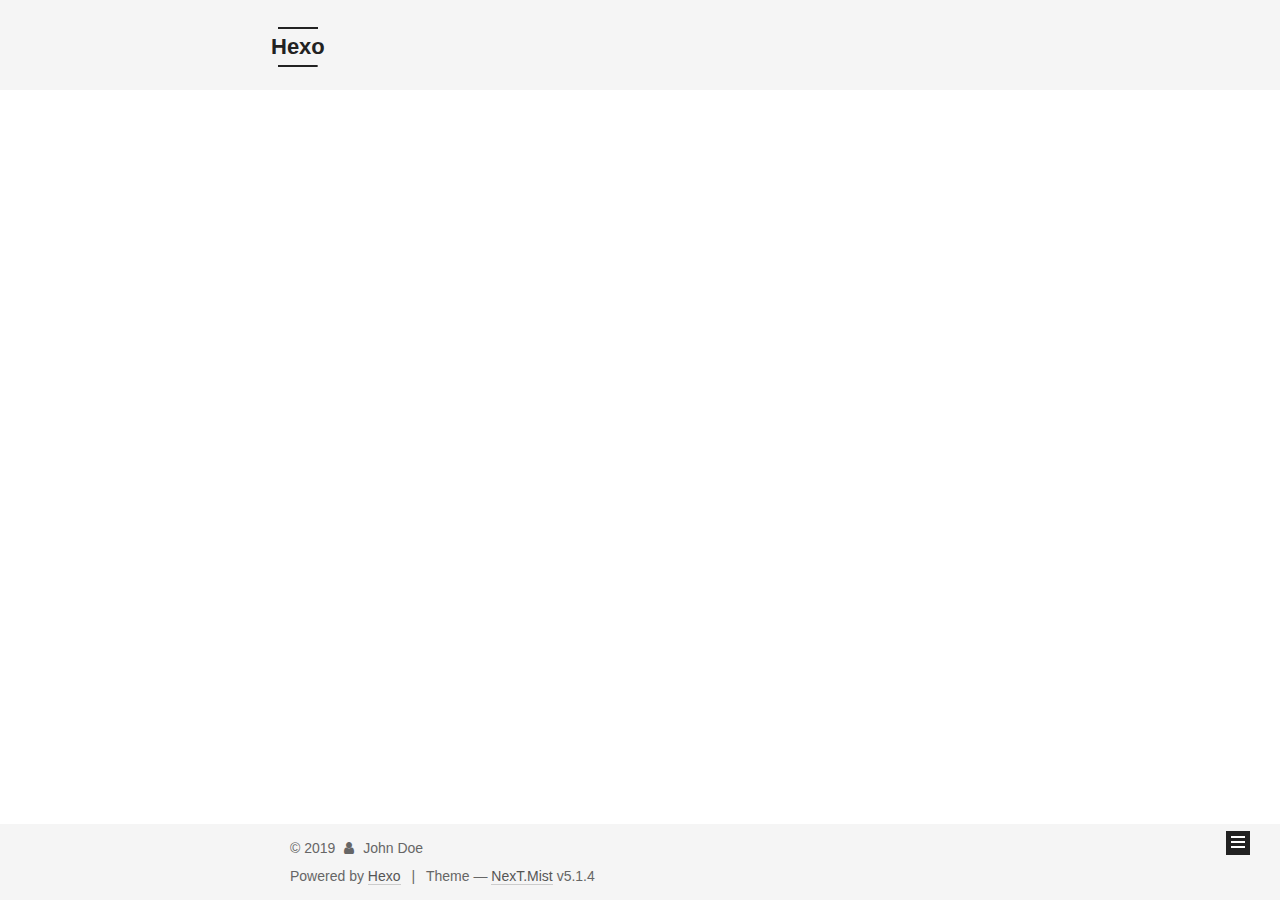
<file: archives/index.html>
<!DOCTYPE html>



  


<html class="theme-next mist use-motion" lang="en">
<head>
  <meta charset="UTF-8"/>
<meta http-equiv="X-UA-Compatible" content="IE=edge" />
<meta name="viewport" content="width=device-width, initial-scale=1, maximum-scale=1"/>
<meta name="theme-color" content="#222">









<meta http-equiv="Cache-Control" content="no-transform" />
<meta http-equiv="Cache-Control" content="no-siteapp" />
















  
  
  <link href="/lib/fancybox/source/jquery.fancybox.css?v=2.1.5" rel="stylesheet" type="text/css" />







<link href="/lib/font-awesome/css/font-awesome.min.css?v=4.6.2" rel="stylesheet" type="text/css" />

<link href="/css/main.css?v=5.1.4" rel="stylesheet" type="text/css" />


  <link rel="apple-touch-icon" sizes="180x180" href="/images/apple-touch-icon-next.png?v=5.1.4">


  <link rel="icon" type="image/png" sizes="32x32" href="/images/favicon-32x32-next.png?v=5.1.4">


  <link rel="icon" type="image/png" sizes="16x16" href="/images/favicon-16x16-next.png?v=5.1.4">


  <link rel="mask-icon" href="/images/logo.svg?v=5.1.4" color="#222">





  <meta name="keywords" content="Hexo, NexT" />










<meta property="og:type" content="website">
<meta property="og:title" content="Hexo">
<meta property="og:url" content="http:&#x2F;&#x2F;yoursite.com&#x2F;archives&#x2F;index.html">
<meta property="og:site_name" content="Hexo">
<meta property="og:locale" content="en">
<meta name="twitter:card" content="summary">



<script type="text/javascript" id="hexo.configurations">
  var NexT = window.NexT || {};
  var CONFIG = {
    root: '/',
    scheme: 'Mist',
    version: '5.1.4',
    sidebar: {"position":"left","display":"post","offset":12,"b2t":false,"scrollpercent":false,"onmobile":false},
    fancybox: true,
    tabs: true,
    motion: {"enable":true,"async":false,"transition":{"post_block":"fadeIn","post_header":"slideDownIn","post_body":"slideDownIn","coll_header":"slideLeftIn","sidebar":"slideUpIn"}},
    duoshuo: {
      userId: '0',
      author: 'arcus'
    },
    algolia: {
      applicationID: '',
      apiKey: '',
      indexName: '',
      hits: {"per_page":10},
      labels: {"input_placeholder":"Search for Posts","hits_empty":"We didn't find any results for the search: ${query}","hits_stats":"${hits} results found in ${time} ms"}
    }
  };
</script>



  <link rel="canonical" href="http://yoursite.com/archives/"/>





  <title>Archive | Hexo</title>
  








</head>

<body itemscope itemtype="http://schema.org/WebPage" lang="en">

  
  
    
  

  <div class="container sidebar-position-left page-archive">
    <div class="headband"></div>

    <header id="header" class="header" itemscope itemtype="http://schema.org/WPHeader">
      <div class="header-inner"><div class="site-brand-wrapper">
  <div class="site-meta ">
    

    <div class="custom-logo-site-title">
      <a href="/"  class="brand" rel="start">
        <span class="logo-line-before"><i></i></span>
        <span class="site-title">Hexo</span>
        <span class="logo-line-after"><i></i></span>
      </a>
    </div>
      
        <p class="site-subtitle"></p>
      
  </div>

  <div class="site-nav-toggle">
    <button>
      <span class="btn-bar"></span>
      <span class="btn-bar"></span>
      <span class="btn-bar"></span>
    </button>
  </div>
</div>

<nav class="site-nav">
  

  
    <ul id="menu" class="menu">
      
        
        <li class="menu-item menu-item-home">
          <a href="/%20" rel="section">
            
              <i class="menu-item-icon fa fa-fw fa-home"></i> <br />
            
            Home
          </a>
        </li>
      
        
        <li class="menu-item menu-item-archives">
          <a href="/archives/%20" rel="section">
            
              <i class="menu-item-icon fa fa-fw fa-archive"></i> <br />
            
            Archives
          </a>
        </li>
      

      
    </ul>
  

  
</nav>



 </div>
    </header>

    <main id="main" class="main">
      <div class="main-inner">
        <div class="content-wrap">
          <div id="content" class="content">
            

  
  
  
  <div class="post-block archive">
    <div id="posts" class="posts-collapse">
      <span class="archive-move-on"></span>

      <span class="archive-page-counter">
        
        
        
          
        
        Um..! 1 post. Keep on posting.
      </span>

      

        
        
        

        
          
          <div class="collection-title">
            <h1 class="archive-year" id="archive-year-2019">2019</h1>
          </div>
        
        

        

  <article class="post post-type-normal" itemscope itemtype="http://schema.org/Article">
    <header class="post-header">

      <h2 class="post-title">
        
            <a class="post-title-link" href="/2019/10/27/DensePose-Installation/" itemprop="url">
              
                <span itemprop="name">DensePose Installation</span>
              
            </a>
        
      </h2>

      <div class="post-meta">
        <time class="post-time" itemprop="dateCreated"
              datetime="2019-10-27T17:20:44+08:00"
              content="2019-10-27" >
          10-27
        </time>
      </div>

    </header>
  </article>



      

    </div>
  </div>
  
  
  

  



          </div>
          


          

        </div>
        
          
  
  <div class="sidebar-toggle">
    <div class="sidebar-toggle-line-wrap">
      <span class="sidebar-toggle-line sidebar-toggle-line-first"></span>
      <span class="sidebar-toggle-line sidebar-toggle-line-middle"></span>
      <span class="sidebar-toggle-line sidebar-toggle-line-last"></span>
    </div>
  </div>

  <aside id="sidebar" class="sidebar">
    
    <div class="sidebar-inner">

      

      

      <section class="site-overview-wrap sidebar-panel sidebar-panel-active">
        <div class="site-overview">
          <div class="site-author motion-element" itemprop="author" itemscope itemtype="http://schema.org/Person">
            
              <p class="site-author-name" itemprop="name">John Doe</p>
              <p class="site-description motion-element" itemprop="description"></p>
          </div>

          <nav class="site-state motion-element">

            
              <div class="site-state-item site-state-posts">
              
                <a href="/archives/%20%7C%7C%20archive">
              
                  <span class="site-state-item-count">1</span>
                  <span class="site-state-item-name">posts</span>
                </a>
              </div>
            

            

            

          </nav>

          

          

          
          

          
          

          

        </div>
      </section>

      

      

    </div>
  </aside>


        
      </div>
    </main>

    <footer id="footer" class="footer">
      <div class="footer-inner">
        <div class="copyright">&copy; <span itemprop="copyrightYear">2019</span>
  <span class="with-love">
    <i class="fa fa-user"></i>
  </span>
  <span class="author" itemprop="copyrightHolder">John Doe</span>

  
</div>


  <div class="powered-by">Powered by <a class="theme-link" target="_blank" href="https://hexo.io">Hexo</a></div>



  <span class="post-meta-divider">|</span>



  <div class="theme-info">Theme &mdash; <a class="theme-link" target="_blank" href="https://github.com/iissnan/hexo-theme-next">NexT.Mist</a> v5.1.4</div>




        







        
      </div>
    </footer>

    
      <div class="back-to-top">
        <i class="fa fa-arrow-up"></i>
        
      </div>
    

    

  </div>

  

<script type="text/javascript">
  if (Object.prototype.toString.call(window.Promise) !== '[object Function]') {
    window.Promise = null;
  }
</script>









  












  
  
    <script type="text/javascript" src="/lib/jquery/index.js?v=2.1.3"></script>
  

  
  
    <script type="text/javascript" src="/lib/fastclick/lib/fastclick.min.js?v=1.0.6"></script>
  

  
  
    <script type="text/javascript" src="/lib/jquery_lazyload/jquery.lazyload.js?v=1.9.7"></script>
  

  
  
    <script type="text/javascript" src="/lib/velocity/velocity.min.js?v=1.2.1"></script>
  

  
  
    <script type="text/javascript" src="/lib/velocity/velocity.ui.min.js?v=1.2.1"></script>
  

  
  
    <script type="text/javascript" src="/lib/fancybox/source/jquery.fancybox.pack.js?v=2.1.5"></script>
  


  


  <script type="text/javascript" src="/js/src/utils.js?v=5.1.4"></script>

  <script type="text/javascript" src="/js/src/motion.js?v=5.1.4"></script>



  
  

  

  


  <script type="text/javascript" src="/js/src/bootstrap.js?v=5.1.4"></script>



  


  




	





  





  












  





  

  

  

  
  

  

  

  

</body>
</html>
</file>
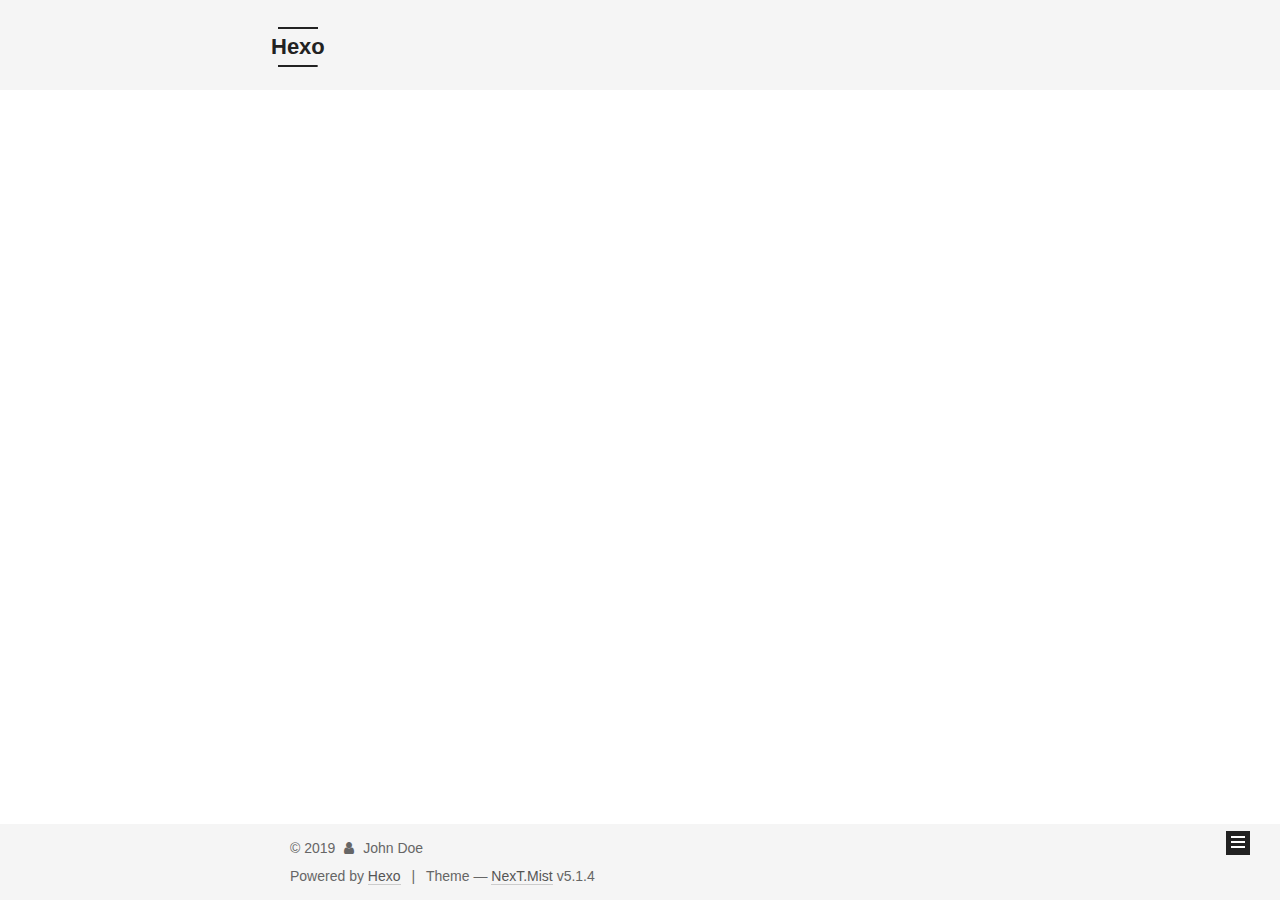
<file: archives/2019/index.html>
<!DOCTYPE html>



  


<html class="theme-next mist use-motion" lang="en">
<head>
  <meta charset="UTF-8"/>
<meta http-equiv="X-UA-Compatible" content="IE=edge" />
<meta name="viewport" content="width=device-width, initial-scale=1, maximum-scale=1"/>
<meta name="theme-color" content="#222">









<meta http-equiv="Cache-Control" content="no-transform" />
<meta http-equiv="Cache-Control" content="no-siteapp" />
















  
  
  <link href="/lib/fancybox/source/jquery.fancybox.css?v=2.1.5" rel="stylesheet" type="text/css" />







<link href="/lib/font-awesome/css/font-awesome.min.css?v=4.6.2" rel="stylesheet" type="text/css" />

<link href="/css/main.css?v=5.1.4" rel="stylesheet" type="text/css" />


  <link rel="apple-touch-icon" sizes="180x180" href="/images/apple-touch-icon-next.png?v=5.1.4">


  <link rel="icon" type="image/png" sizes="32x32" href="/images/favicon-32x32-next.png?v=5.1.4">


  <link rel="icon" type="image/png" sizes="16x16" href="/images/favicon-16x16-next.png?v=5.1.4">


  <link rel="mask-icon" href="/images/logo.svg?v=5.1.4" color="#222">





  <meta name="keywords" content="Hexo, NexT" />










<meta property="og:type" content="website">
<meta property="og:title" content="Hexo">
<meta property="og:url" content="http:&#x2F;&#x2F;yoursite.com&#x2F;archives&#x2F;2019&#x2F;index.html">
<meta property="og:site_name" content="Hexo">
<meta property="og:locale" content="en">
<meta name="twitter:card" content="summary">



<script type="text/javascript" id="hexo.configurations">
  var NexT = window.NexT || {};
  var CONFIG = {
    root: '/',
    scheme: 'Mist',
    version: '5.1.4',
    sidebar: {"position":"left","display":"post","offset":12,"b2t":false,"scrollpercent":false,"onmobile":false},
    fancybox: true,
    tabs: true,
    motion: {"enable":true,"async":false,"transition":{"post_block":"fadeIn","post_header":"slideDownIn","post_body":"slideDownIn","coll_header":"slideLeftIn","sidebar":"slideUpIn"}},
    duoshuo: {
      userId: '0',
      author: 'arcus'
    },
    algolia: {
      applicationID: '',
      apiKey: '',
      indexName: '',
      hits: {"per_page":10},
      labels: {"input_placeholder":"Search for Posts","hits_empty":"We didn't find any results for the search: ${query}","hits_stats":"${hits} results found in ${time} ms"}
    }
  };
</script>



  <link rel="canonical" href="http://yoursite.com/archives/2019/"/>





  <title>Archive | Hexo</title>
  








</head>

<body itemscope itemtype="http://schema.org/WebPage" lang="en">

  
  
    
  

  <div class="container sidebar-position-left page-archive">
    <div class="headband"></div>

    <header id="header" class="header" itemscope itemtype="http://schema.org/WPHeader">
      <div class="header-inner"><div class="site-brand-wrapper">
  <div class="site-meta ">
    

    <div class="custom-logo-site-title">
      <a href="/"  class="brand" rel="start">
        <span class="logo-line-before"><i></i></span>
        <span class="site-title">Hexo</span>
        <span class="logo-line-after"><i></i></span>
      </a>
    </div>
      
        <p class="site-subtitle"></p>
      
  </div>

  <div class="site-nav-toggle">
    <button>
      <span class="btn-bar"></span>
      <span class="btn-bar"></span>
      <span class="btn-bar"></span>
    </button>
  </div>
</div>

<nav class="site-nav">
  

  
    <ul id="menu" class="menu">
      
        
        <li class="menu-item menu-item-home">
          <a href="/%20" rel="section">
            
              <i class="menu-item-icon fa fa-fw fa-home"></i> <br />
            
            Home
          </a>
        </li>
      
        
        <li class="menu-item menu-item-archives">
          <a href="/archives/%20" rel="section">
            
              <i class="menu-item-icon fa fa-fw fa-archive"></i> <br />
            
            Archives
          </a>
        </li>
      

      
    </ul>
  

  
</nav>



 </div>
    </header>

    <main id="main" class="main">
      <div class="main-inner">
        <div class="content-wrap">
          <div id="content" class="content">
            

  
  
  
  <div class="post-block archive">
    <div id="posts" class="posts-collapse">
      <span class="archive-move-on"></span>

      <span class="archive-page-counter">
        
        
        
          
        
        Um..! 1 post. Keep on posting.
      </span>

      

        
        
        

        
          
          <div class="collection-title">
            <h1 class="archive-year" id="archive-year-2019">2019</h1>
          </div>
        
        

        

  <article class="post post-type-normal" itemscope itemtype="http://schema.org/Article">
    <header class="post-header">

      <h2 class="post-title">
        
            <a class="post-title-link" href="/2019/10/27/DensePose-Installation/" itemprop="url">
              
                <span itemprop="name">DensePose Installation</span>
              
            </a>
        
      </h2>

      <div class="post-meta">
        <time class="post-time" itemprop="dateCreated"
              datetime="2019-10-27T17:20:44+08:00"
              content="2019-10-27" >
          10-27
        </time>
      </div>

    </header>
  </article>



      

    </div>
  </div>
  
  
  

  



          </div>
          


          

        </div>
        
          
  
  <div class="sidebar-toggle">
    <div class="sidebar-toggle-line-wrap">
      <span class="sidebar-toggle-line sidebar-toggle-line-first"></span>
      <span class="sidebar-toggle-line sidebar-toggle-line-middle"></span>
      <span class="sidebar-toggle-line sidebar-toggle-line-last"></span>
    </div>
  </div>

  <aside id="sidebar" class="sidebar">
    
    <div class="sidebar-inner">

      

      

      <section class="site-overview-wrap sidebar-panel sidebar-panel-active">
        <div class="site-overview">
          <div class="site-author motion-element" itemprop="author" itemscope itemtype="http://schema.org/Person">
            
              <p class="site-author-name" itemprop="name">John Doe</p>
              <p class="site-description motion-element" itemprop="description"></p>
          </div>

          <nav class="site-state motion-element">

            
              <div class="site-state-item site-state-posts">
              
                <a href="/archives/%20%7C%7C%20archive">
              
                  <span class="site-state-item-count">1</span>
                  <span class="site-state-item-name">posts</span>
                </a>
              </div>
            

            

            

          </nav>

          

          

          
          

          
          

          

        </div>
      </section>

      

      

    </div>
  </aside>


        
      </div>
    </main>

    <footer id="footer" class="footer">
      <div class="footer-inner">
        <div class="copyright">&copy; <span itemprop="copyrightYear">2019</span>
  <span class="with-love">
    <i class="fa fa-user"></i>
  </span>
  <span class="author" itemprop="copyrightHolder">John Doe</span>

  
</div>


  <div class="powered-by">Powered by <a class="theme-link" target="_blank" href="https://hexo.io">Hexo</a></div>



  <span class="post-meta-divider">|</span>



  <div class="theme-info">Theme &mdash; <a class="theme-link" target="_blank" href="https://github.com/iissnan/hexo-theme-next">NexT.Mist</a> v5.1.4</div>




        







        
      </div>
    </footer>

    
      <div class="back-to-top">
        <i class="fa fa-arrow-up"></i>
        
      </div>
    

    

  </div>

  

<script type="text/javascript">
  if (Object.prototype.toString.call(window.Promise) !== '[object Function]') {
    window.Promise = null;
  }
</script>









  












  
  
    <script type="text/javascript" src="/lib/jquery/index.js?v=2.1.3"></script>
  

  
  
    <script type="text/javascript" src="/lib/fastclick/lib/fastclick.min.js?v=1.0.6"></script>
  

  
  
    <script type="text/javascript" src="/lib/jquery_lazyload/jquery.lazyload.js?v=1.9.7"></script>
  

  
  
    <script type="text/javascript" src="/lib/velocity/velocity.min.js?v=1.2.1"></script>
  

  
  
    <script type="text/javascript" src="/lib/velocity/velocity.ui.min.js?v=1.2.1"></script>
  

  
  
    <script type="text/javascript" src="/lib/fancybox/source/jquery.fancybox.pack.js?v=2.1.5"></script>
  


  


  <script type="text/javascript" src="/js/src/utils.js?v=5.1.4"></script>

  <script type="text/javascript" src="/js/src/motion.js?v=5.1.4"></script>



  
  

  

  


  <script type="text/javascript" src="/js/src/bootstrap.js?v=5.1.4"></script>



  


  




	





  





  












  





  

  

  

  
  

  

  

  

</body>
</html>
</file>
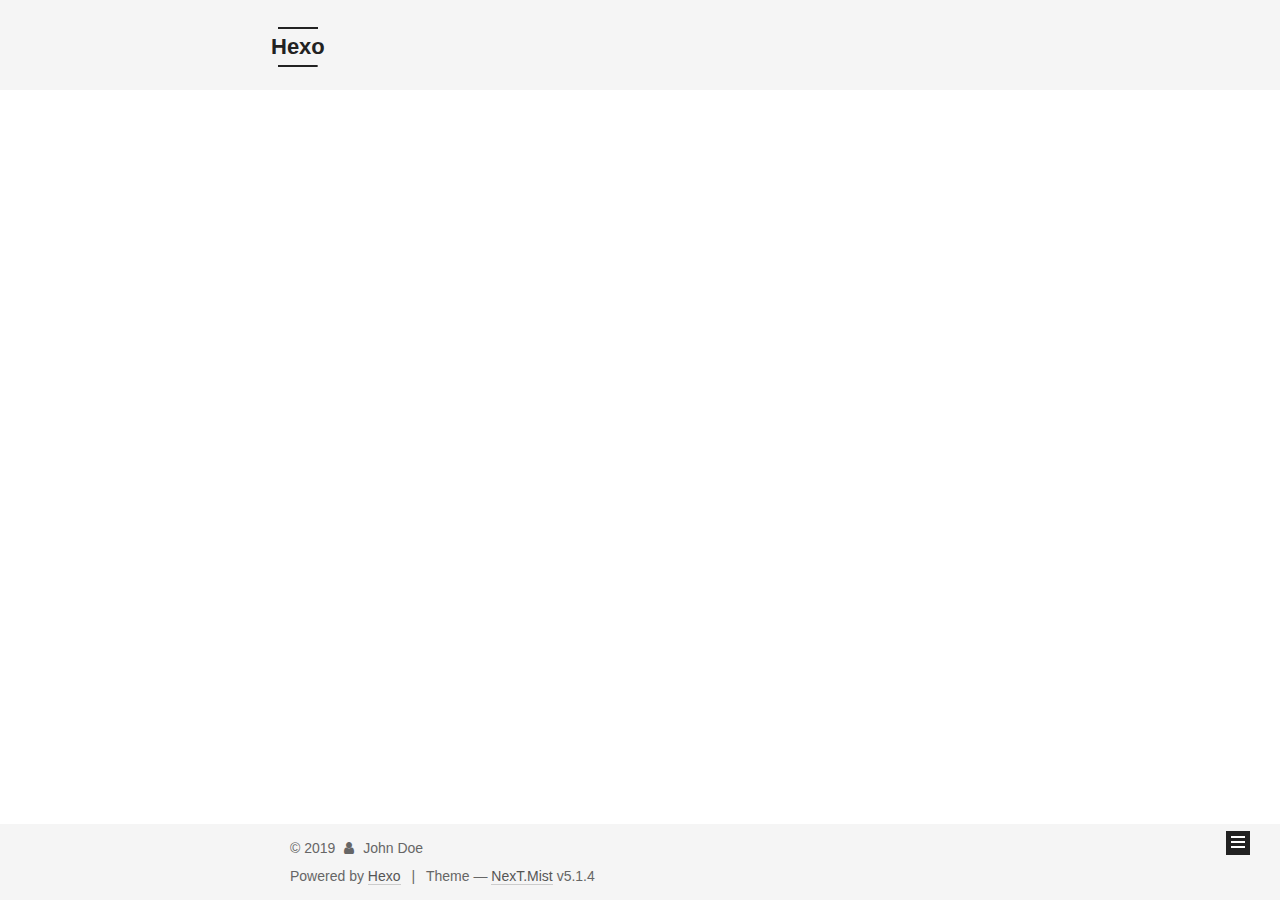
<file: archives/2019/10/index.html>
<!DOCTYPE html>



  


<html class="theme-next mist use-motion" lang="en">
<head>
  <meta charset="UTF-8"/>
<meta http-equiv="X-UA-Compatible" content="IE=edge" />
<meta name="viewport" content="width=device-width, initial-scale=1, maximum-scale=1"/>
<meta name="theme-color" content="#222">









<meta http-equiv="Cache-Control" content="no-transform" />
<meta http-equiv="Cache-Control" content="no-siteapp" />
















  
  
  <link href="/lib/fancybox/source/jquery.fancybox.css?v=2.1.5" rel="stylesheet" type="text/css" />







<link href="/lib/font-awesome/css/font-awesome.min.css?v=4.6.2" rel="stylesheet" type="text/css" />

<link href="/css/main.css?v=5.1.4" rel="stylesheet" type="text/css" />


  <link rel="apple-touch-icon" sizes="180x180" href="/images/apple-touch-icon-next.png?v=5.1.4">


  <link rel="icon" type="image/png" sizes="32x32" href="/images/favicon-32x32-next.png?v=5.1.4">


  <link rel="icon" type="image/png" sizes="16x16" href="/images/favicon-16x16-next.png?v=5.1.4">


  <link rel="mask-icon" href="/images/logo.svg?v=5.1.4" color="#222">





  <meta name="keywords" content="Hexo, NexT" />










<meta property="og:type" content="website">
<meta property="og:title" content="Hexo">
<meta property="og:url" content="http:&#x2F;&#x2F;yoursite.com&#x2F;archives&#x2F;2019&#x2F;10&#x2F;index.html">
<meta property="og:site_name" content="Hexo">
<meta property="og:locale" content="en">
<meta name="twitter:card" content="summary">



<script type="text/javascript" id="hexo.configurations">
  var NexT = window.NexT || {};
  var CONFIG = {
    root: '/',
    scheme: 'Mist',
    version: '5.1.4',
    sidebar: {"position":"left","display":"post","offset":12,"b2t":false,"scrollpercent":false,"onmobile":false},
    fancybox: true,
    tabs: true,
    motion: {"enable":true,"async":false,"transition":{"post_block":"fadeIn","post_header":"slideDownIn","post_body":"slideDownIn","coll_header":"slideLeftIn","sidebar":"slideUpIn"}},
    duoshuo: {
      userId: '0',
      author: 'arcus'
    },
    algolia: {
      applicationID: '',
      apiKey: '',
      indexName: '',
      hits: {"per_page":10},
      labels: {"input_placeholder":"Search for Posts","hits_empty":"We didn't find any results for the search: ${query}","hits_stats":"${hits} results found in ${time} ms"}
    }
  };
</script>



  <link rel="canonical" href="http://yoursite.com/archives/2019/10/"/>





  <title>Archive | Hexo</title>
  








</head>

<body itemscope itemtype="http://schema.org/WebPage" lang="en">

  
  
    
  

  <div class="container sidebar-position-left page-archive">
    <div class="headband"></div>

    <header id="header" class="header" itemscope itemtype="http://schema.org/WPHeader">
      <div class="header-inner"><div class="site-brand-wrapper">
  <div class="site-meta ">
    

    <div class="custom-logo-site-title">
      <a href="/"  class="brand" rel="start">
        <span class="logo-line-before"><i></i></span>
        <span class="site-title">Hexo</span>
        <span class="logo-line-after"><i></i></span>
      </a>
    </div>
      
        <p class="site-subtitle"></p>
      
  </div>

  <div class="site-nav-toggle">
    <button>
      <span class="btn-bar"></span>
      <span class="btn-bar"></span>
      <span class="btn-bar"></span>
    </button>
  </div>
</div>

<nav class="site-nav">
  

  
    <ul id="menu" class="menu">
      
        
        <li class="menu-item menu-item-home">
          <a href="/%20" rel="section">
            
              <i class="menu-item-icon fa fa-fw fa-home"></i> <br />
            
            Home
          </a>
        </li>
      
        
        <li class="menu-item menu-item-archives">
          <a href="/archives/%20" rel="section">
            
              <i class="menu-item-icon fa fa-fw fa-archive"></i> <br />
            
            Archives
          </a>
        </li>
      

      
    </ul>
  

  
</nav>



 </div>
    </header>

    <main id="main" class="main">
      <div class="main-inner">
        <div class="content-wrap">
          <div id="content" class="content">
            

  
  
  
  <div class="post-block archive">
    <div id="posts" class="posts-collapse">
      <span class="archive-move-on"></span>

      <span class="archive-page-counter">
        
        
        
          
        
        Um..! 1 post. Keep on posting.
      </span>

      

        
        
        

        
          
          <div class="collection-title">
            <h1 class="archive-year" id="archive-year-2019">2019</h1>
          </div>
        
        

        

  <article class="post post-type-normal" itemscope itemtype="http://schema.org/Article">
    <header class="post-header">

      <h2 class="post-title">
        
            <a class="post-title-link" href="/2019/10/27/DensePose-Installation/" itemprop="url">
              
                <span itemprop="name">DensePose Installation</span>
              
            </a>
        
      </h2>

      <div class="post-meta">
        <time class="post-time" itemprop="dateCreated"
              datetime="2019-10-27T17:20:44+08:00"
              content="2019-10-27" >
          10-27
        </time>
      </div>

    </header>
  </article>



      

    </div>
  </div>
  
  
  

  



          </div>
          


          

        </div>
        
          
  
  <div class="sidebar-toggle">
    <div class="sidebar-toggle-line-wrap">
      <span class="sidebar-toggle-line sidebar-toggle-line-first"></span>
      <span class="sidebar-toggle-line sidebar-toggle-line-middle"></span>
      <span class="sidebar-toggle-line sidebar-toggle-line-last"></span>
    </div>
  </div>

  <aside id="sidebar" class="sidebar">
    
    <div class="sidebar-inner">

      

      

      <section class="site-overview-wrap sidebar-panel sidebar-panel-active">
        <div class="site-overview">
          <div class="site-author motion-element" itemprop="author" itemscope itemtype="http://schema.org/Person">
            
              <p class="site-author-name" itemprop="name">John Doe</p>
              <p class="site-description motion-element" itemprop="description"></p>
          </div>

          <nav class="site-state motion-element">

            
              <div class="site-state-item site-state-posts">
              
                <a href="/archives/%20%7C%7C%20archive">
              
                  <span class="site-state-item-count">1</span>
                  <span class="site-state-item-name">posts</span>
                </a>
              </div>
            

            

            

          </nav>

          

          

          
          

          
          

          

        </div>
      </section>

      

      

    </div>
  </aside>


        
      </div>
    </main>

    <footer id="footer" class="footer">
      <div class="footer-inner">
        <div class="copyright">&copy; <span itemprop="copyrightYear">2019</span>
  <span class="with-love">
    <i class="fa fa-user"></i>
  </span>
  <span class="author" itemprop="copyrightHolder">John Doe</span>

  
</div>


  <div class="powered-by">Powered by <a class="theme-link" target="_blank" href="https://hexo.io">Hexo</a></div>



  <span class="post-meta-divider">|</span>



  <div class="theme-info">Theme &mdash; <a class="theme-link" target="_blank" href="https://github.com/iissnan/hexo-theme-next">NexT.Mist</a> v5.1.4</div>




        







        
      </div>
    </footer>

    
      <div class="back-to-top">
        <i class="fa fa-arrow-up"></i>
        
      </div>
    

    

  </div>

  

<script type="text/javascript">
  if (Object.prototype.toString.call(window.Promise) !== '[object Function]') {
    window.Promise = null;
  }
</script>









  












  
  
    <script type="text/javascript" src="/lib/jquery/index.js?v=2.1.3"></script>
  

  
  
    <script type="text/javascript" src="/lib/fastclick/lib/fastclick.min.js?v=1.0.6"></script>
  

  
  
    <script type="text/javascript" src="/lib/jquery_lazyload/jquery.lazyload.js?v=1.9.7"></script>
  

  
  
    <script type="text/javascript" src="/lib/velocity/velocity.min.js?v=1.2.1"></script>
  

  
  
    <script type="text/javascript" src="/lib/velocity/velocity.ui.min.js?v=1.2.1"></script>
  

  
  
    <script type="text/javascript" src="/lib/fancybox/source/jquery.fancybox.pack.js?v=2.1.5"></script>
  


  


  <script type="text/javascript" src="/js/src/utils.js?v=5.1.4"></script>

  <script type="text/javascript" src="/js/src/motion.js?v=5.1.4"></script>



  
  

  

  


  <script type="text/javascript" src="/js/src/bootstrap.js?v=5.1.4"></script>



  


  




	





  





  












  





  

  

  

  
  

  

  

  

</body>
</html>
</file>
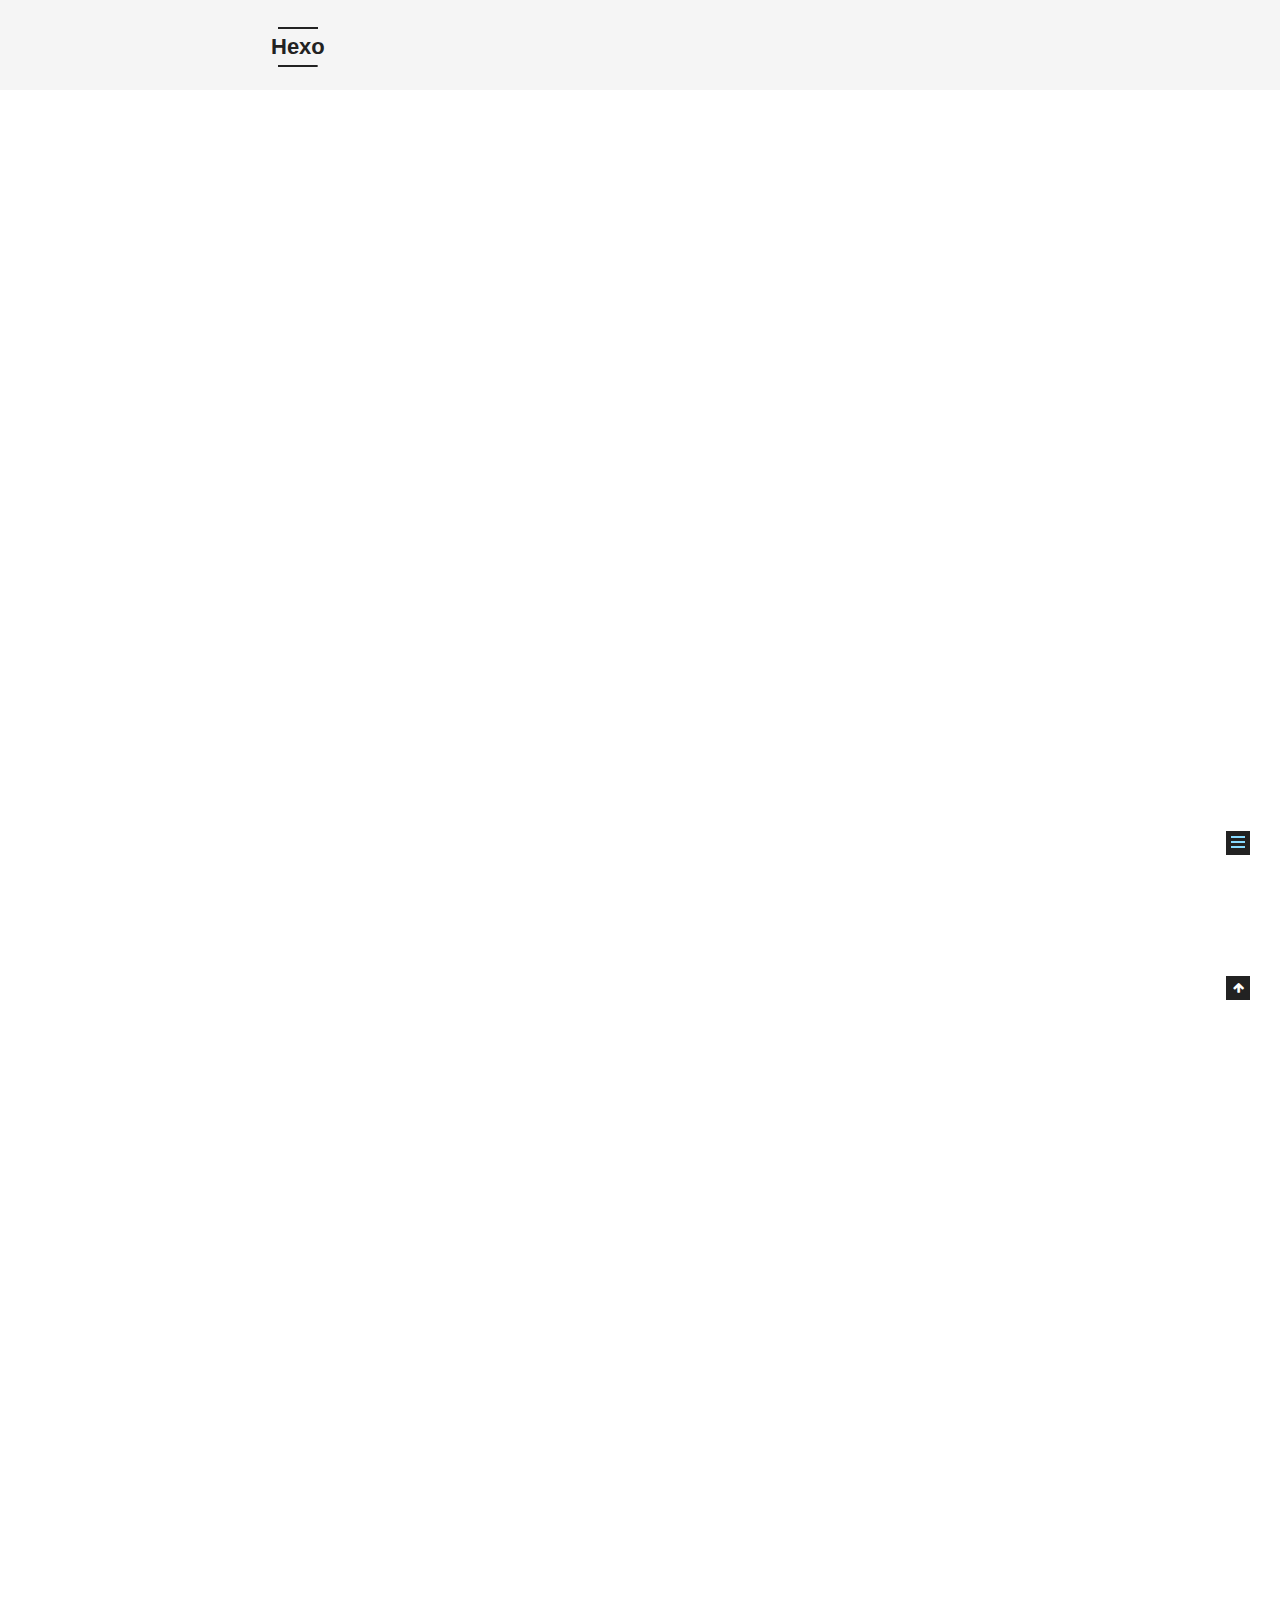
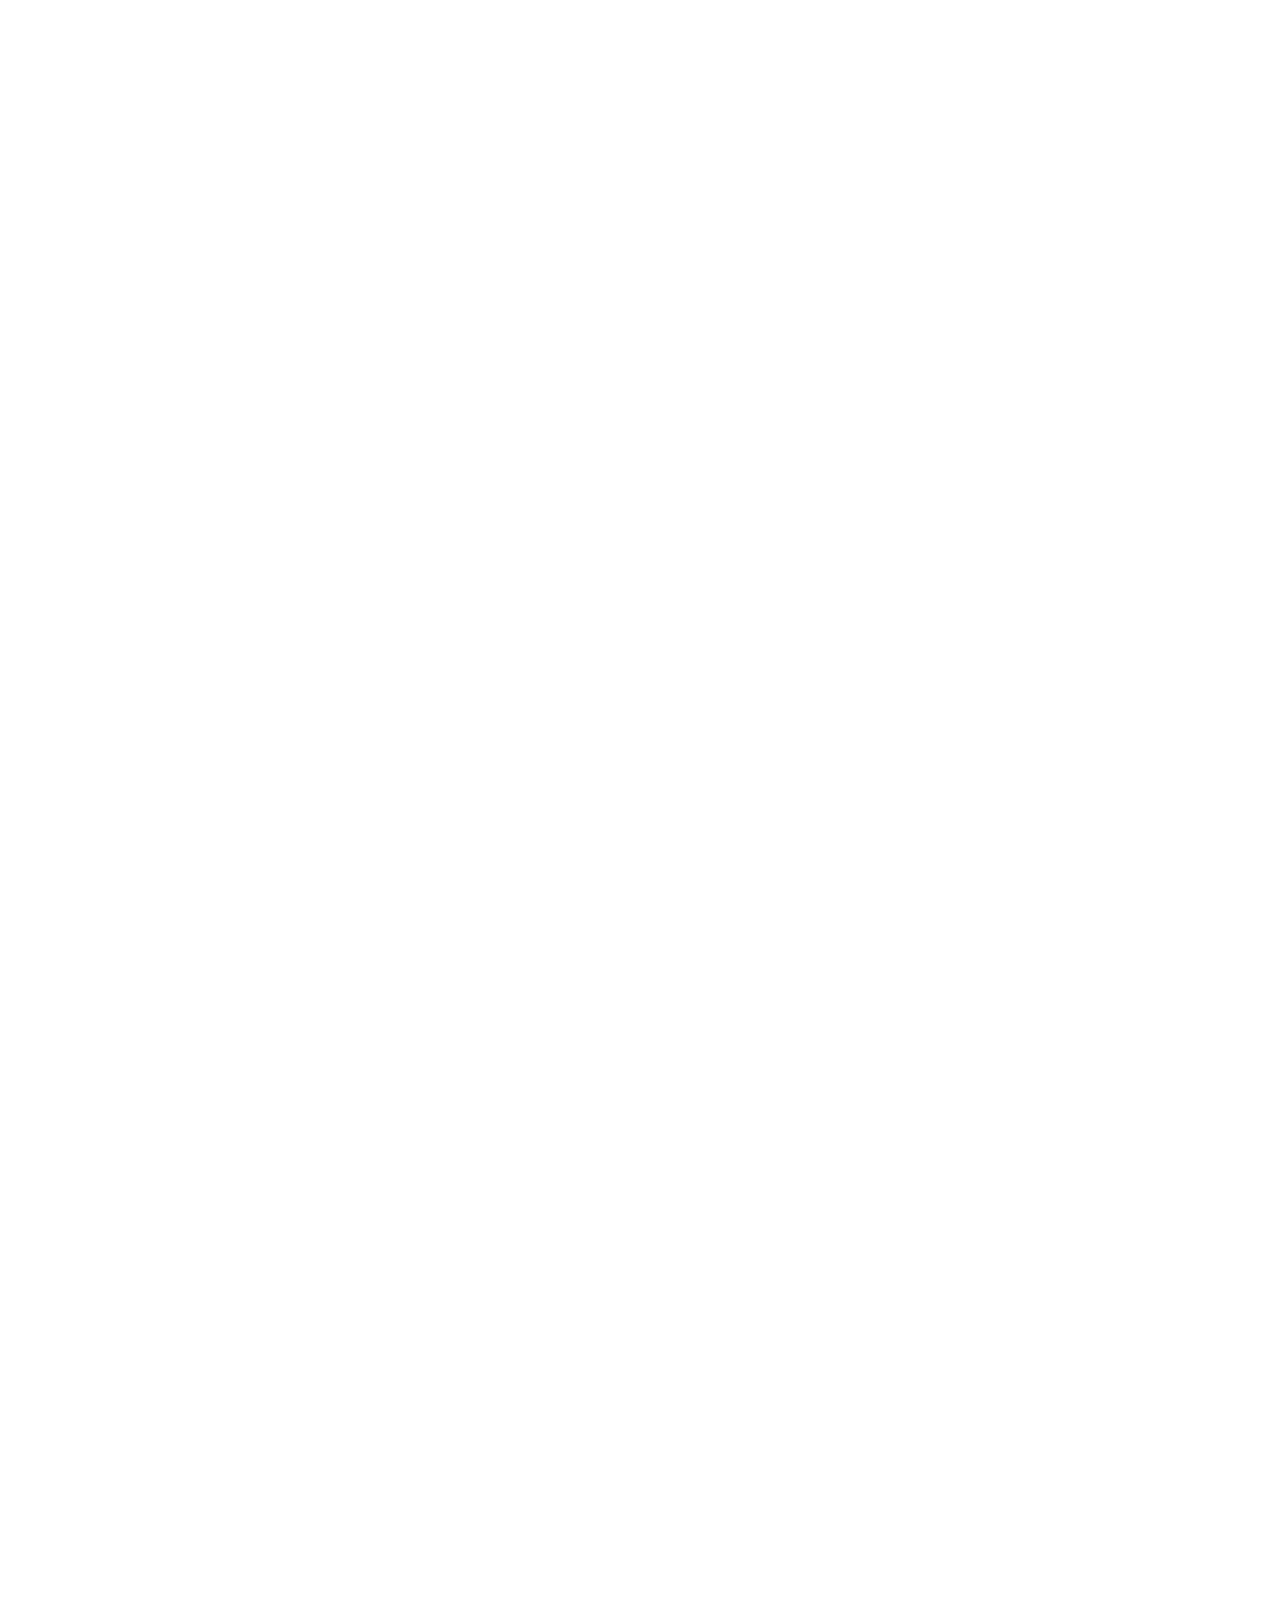
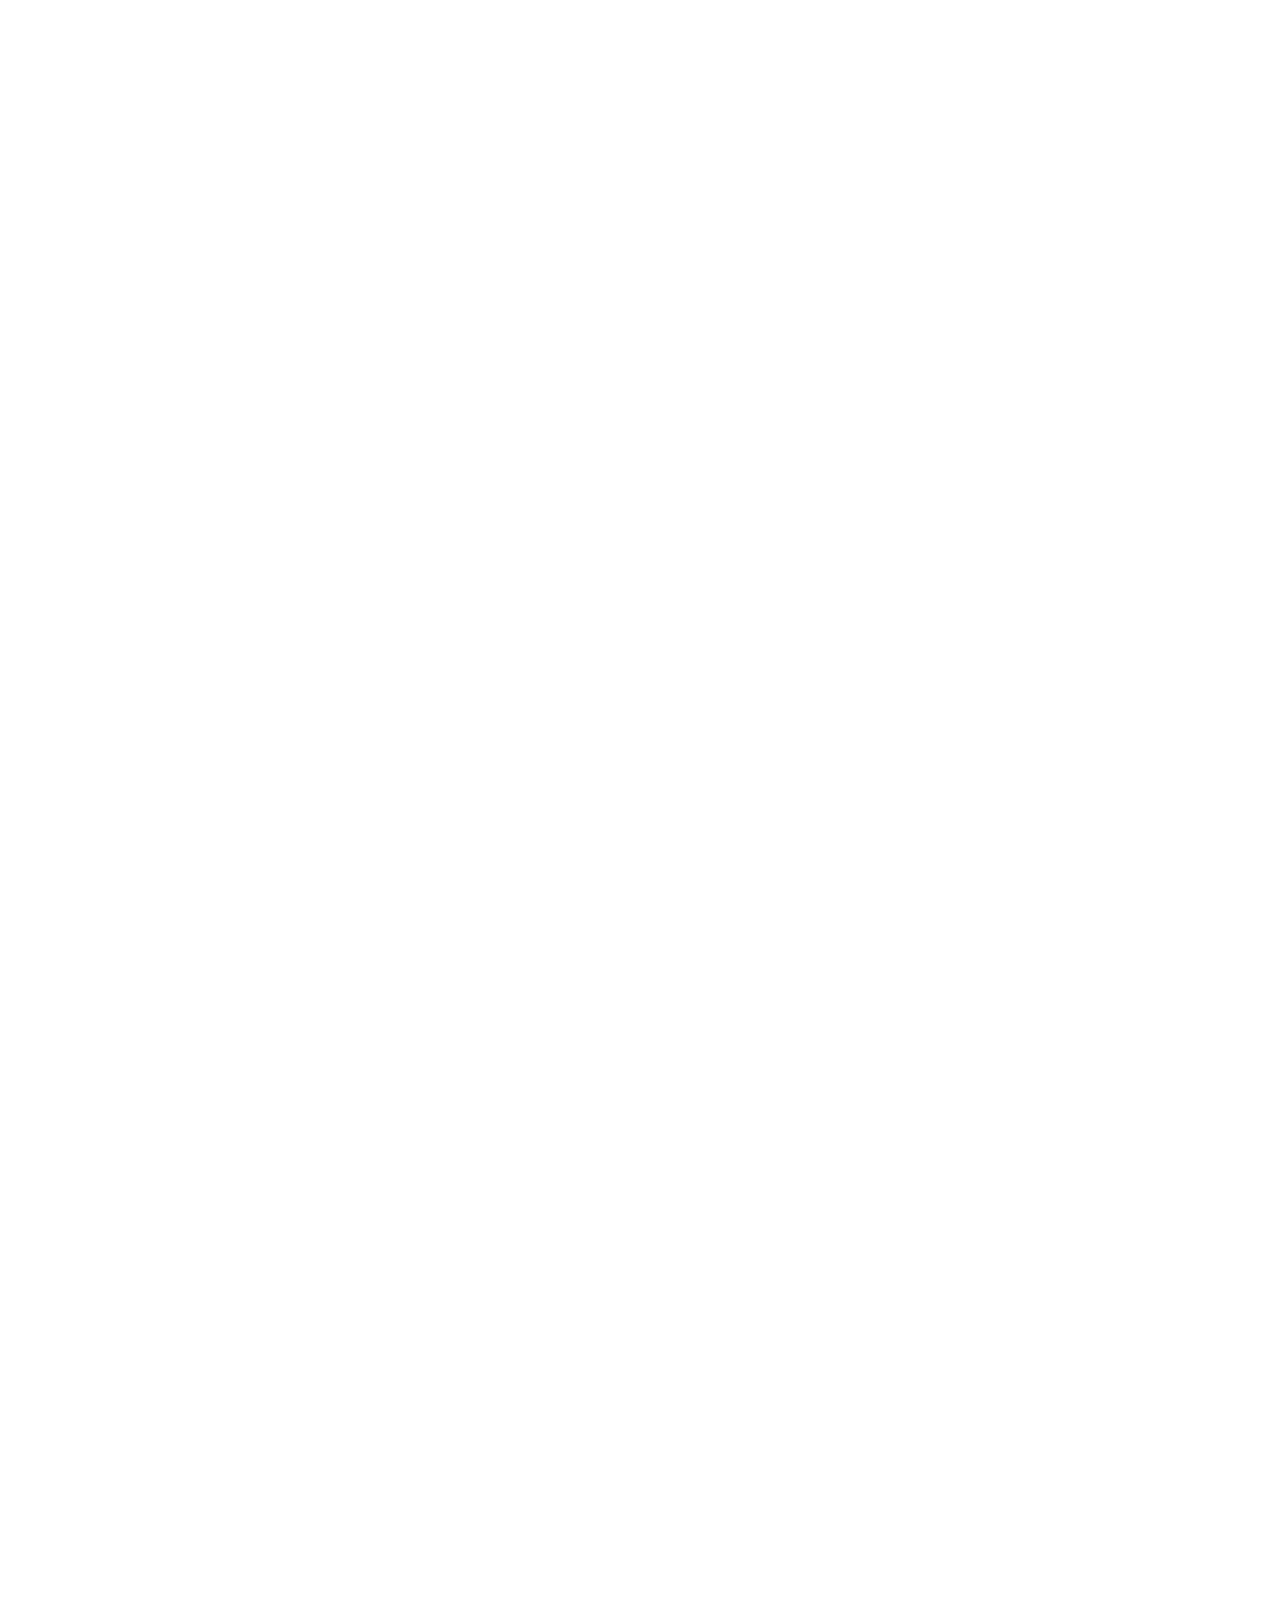
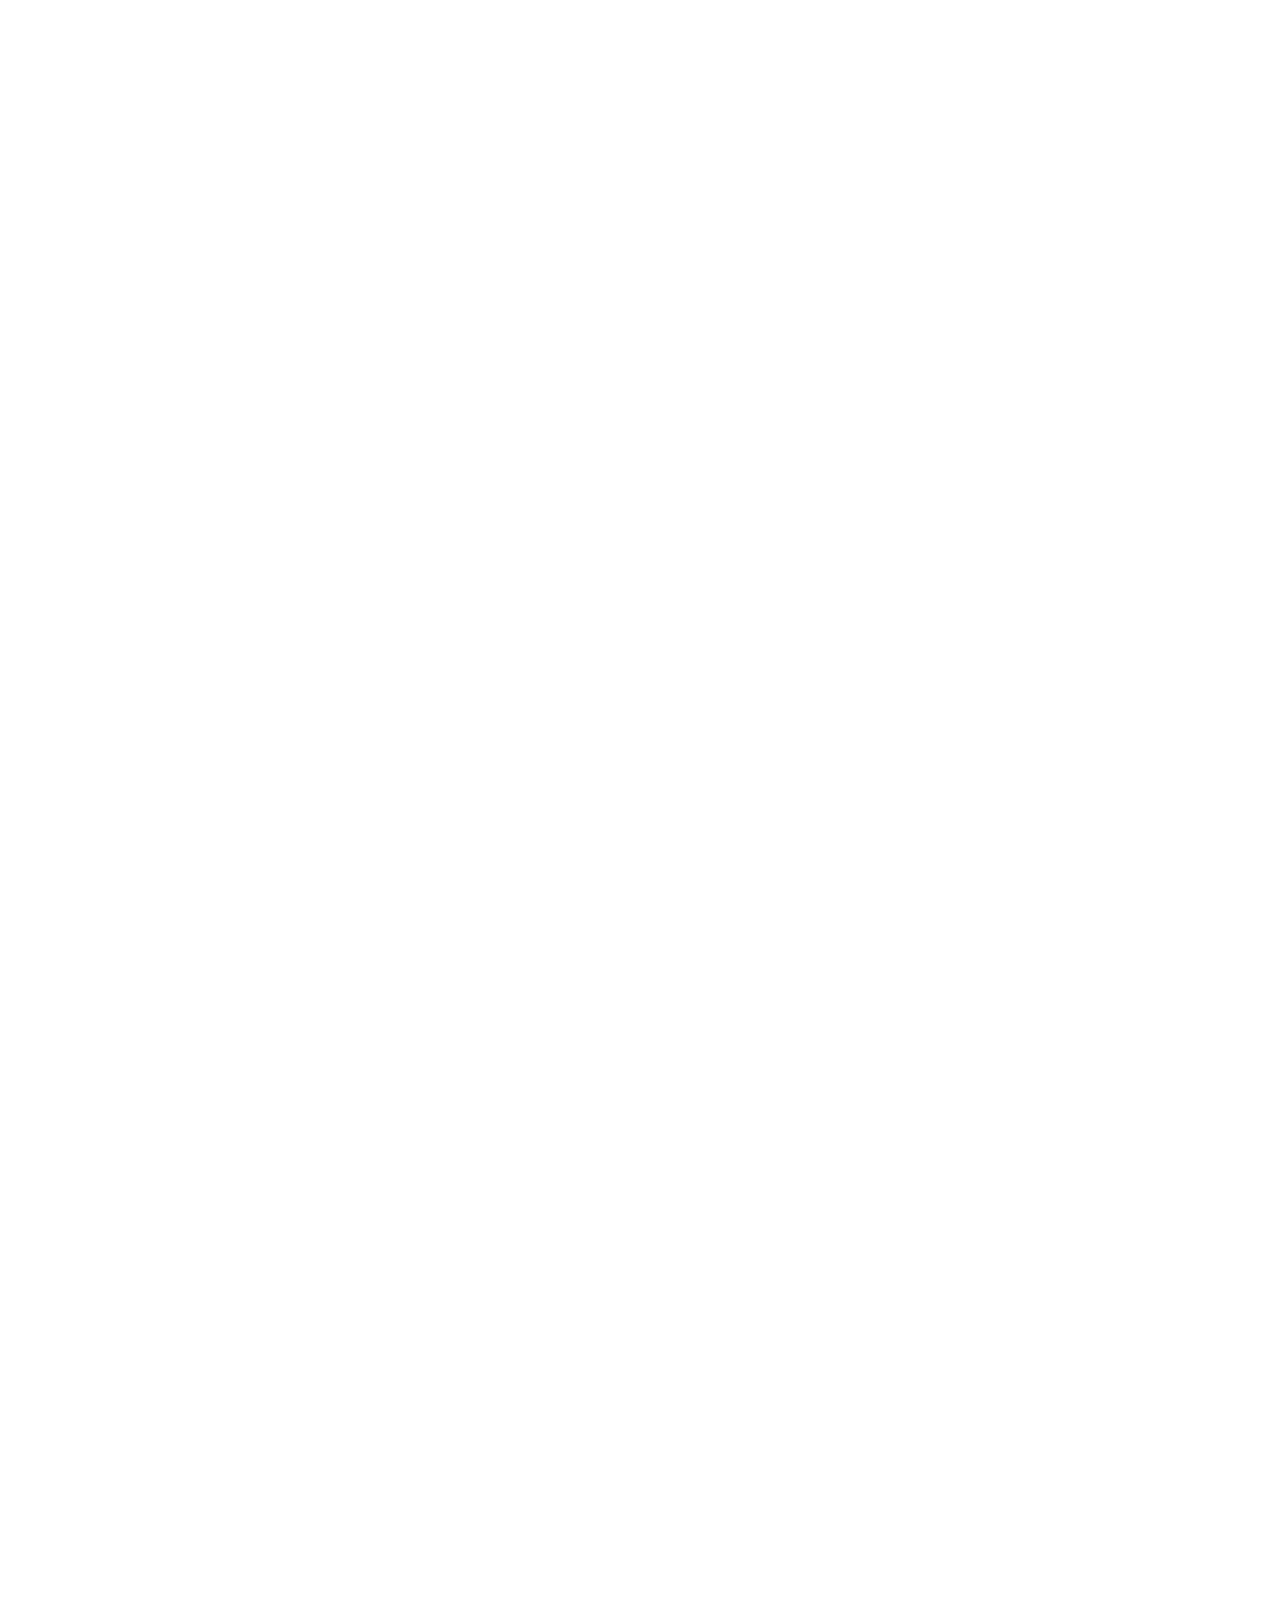
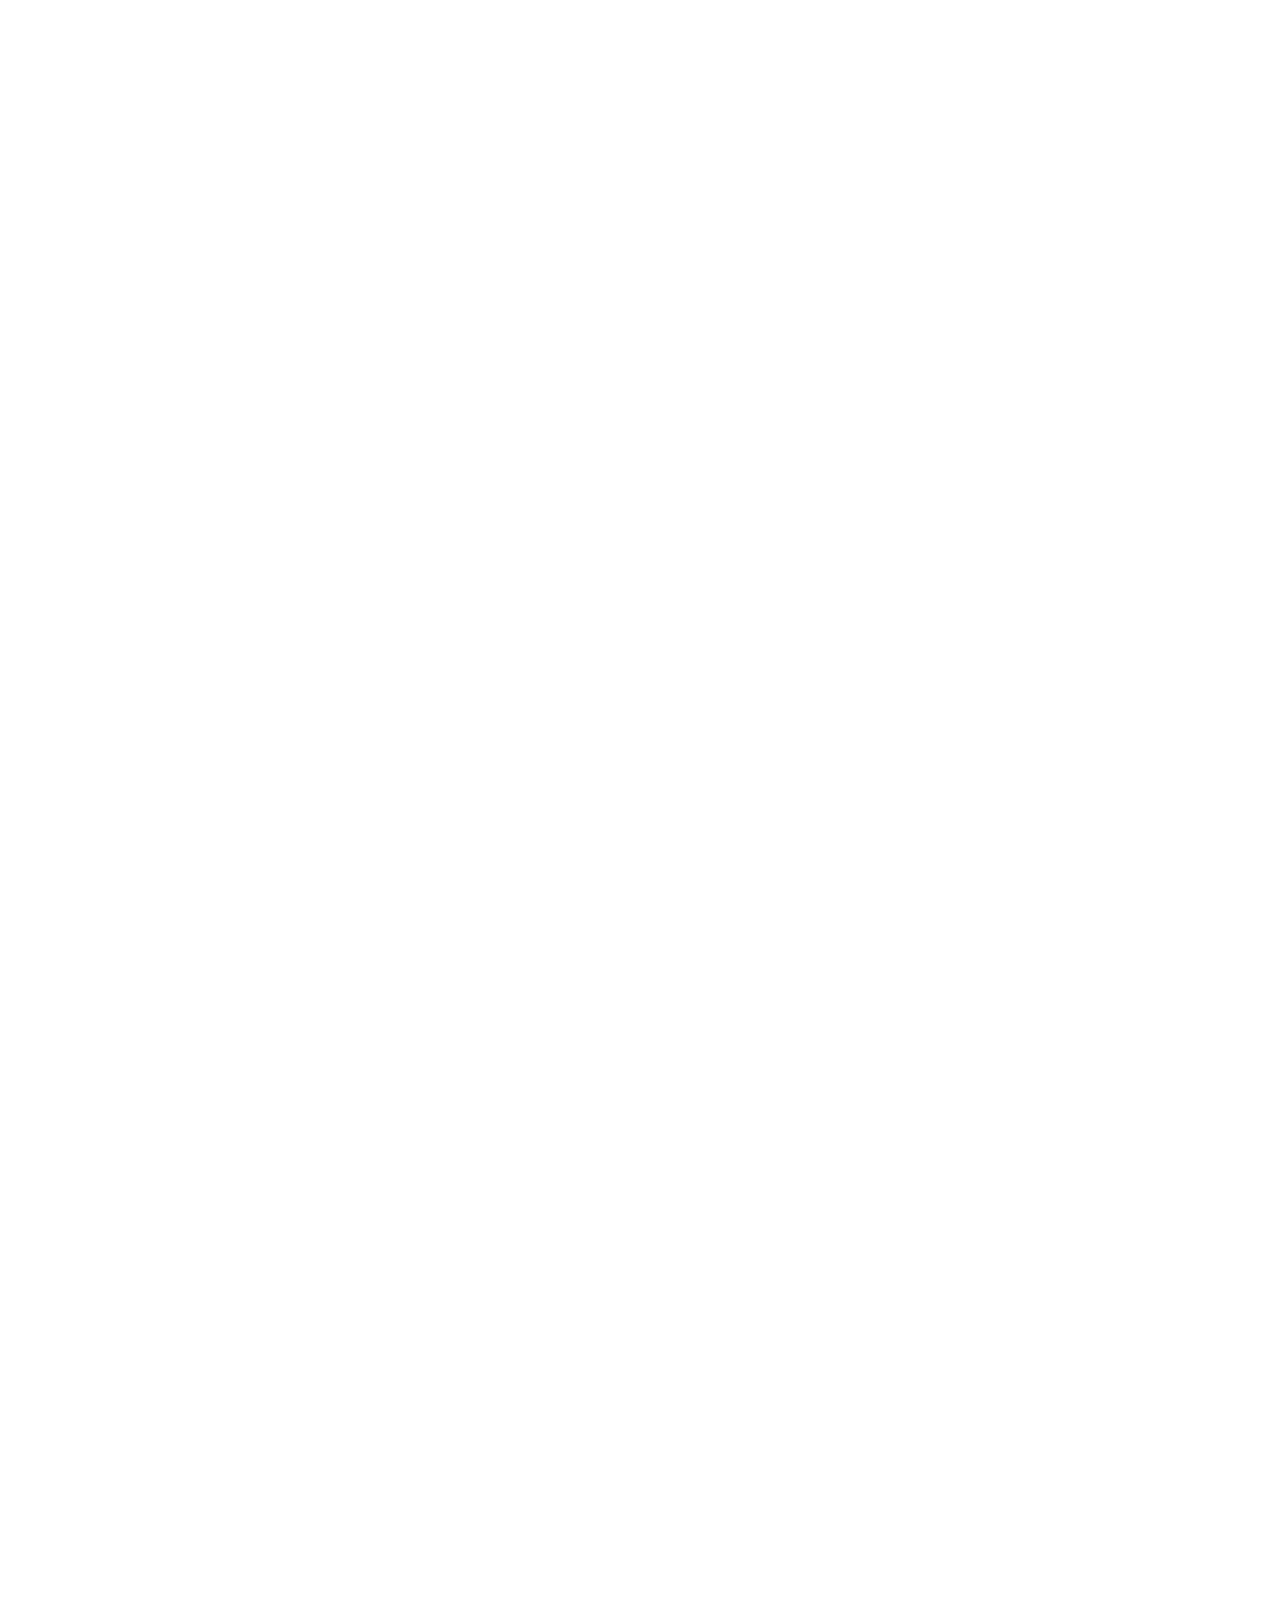
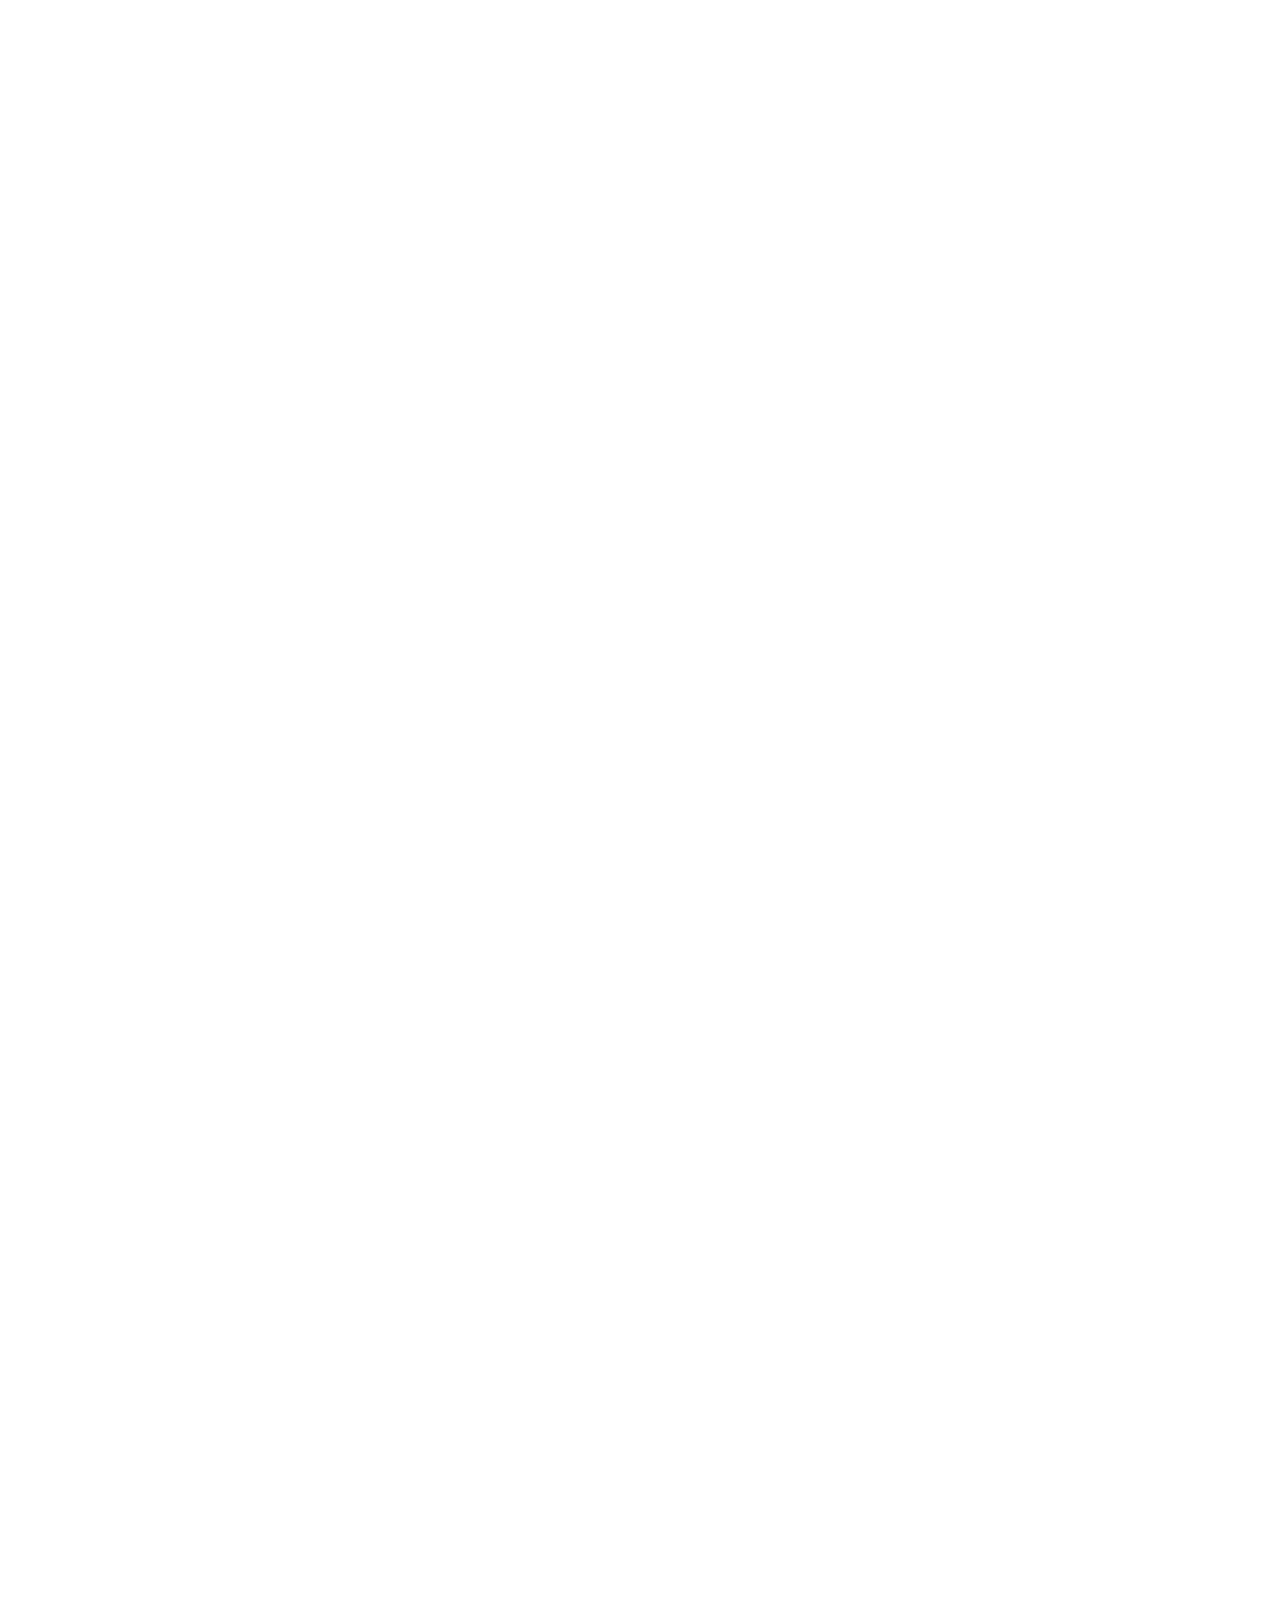
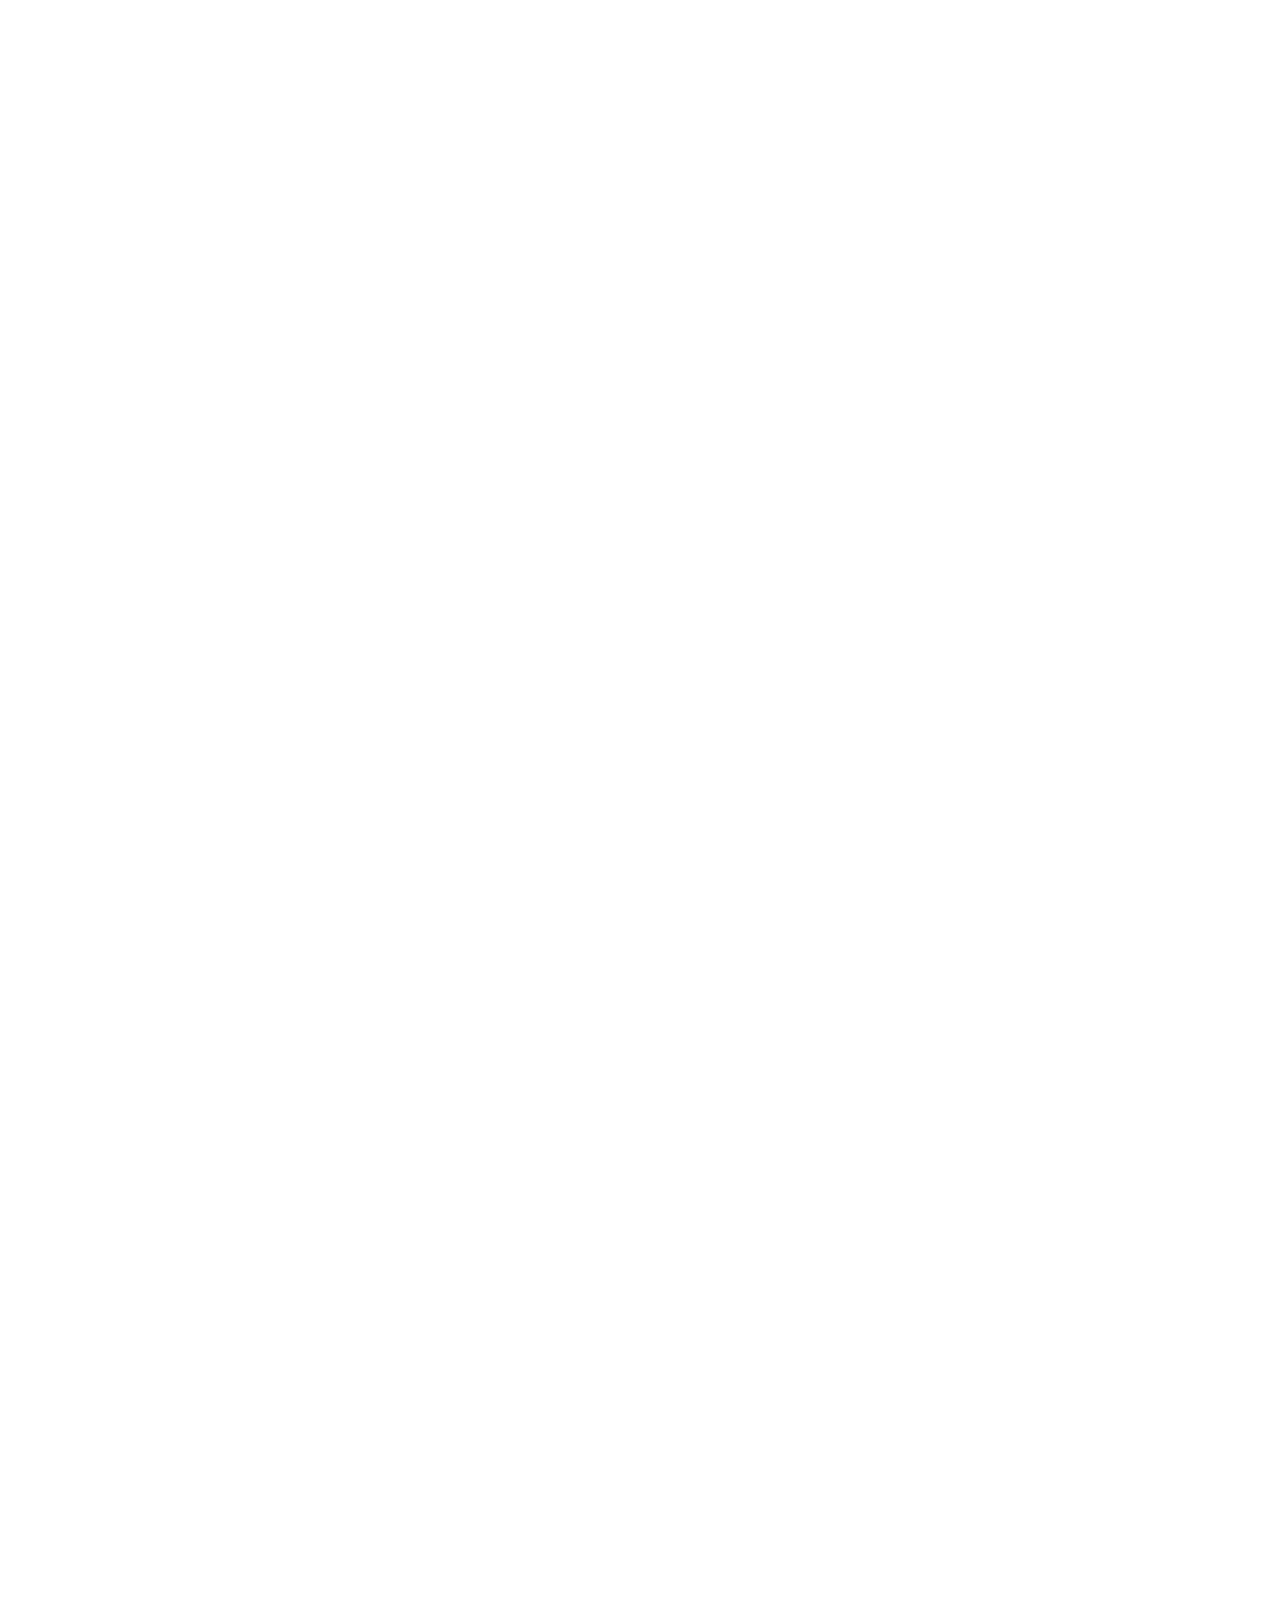
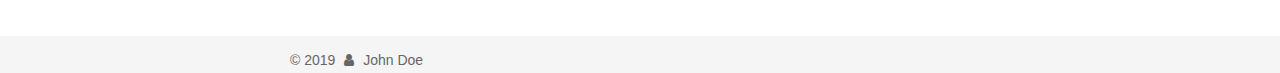
<file: 2019/10/27/DensePose-Installation/index.html>
<!DOCTYPE html>



  


<html class="theme-next mist use-motion" lang="en">
<head>
  <meta charset="UTF-8"/>
<meta http-equiv="X-UA-Compatible" content="IE=edge" />
<meta name="viewport" content="width=device-width, initial-scale=1, maximum-scale=1"/>
<meta name="theme-color" content="#222">









<meta http-equiv="Cache-Control" content="no-transform" />
<meta http-equiv="Cache-Control" content="no-siteapp" />
















  
  
  <link href="/lib/fancybox/source/jquery.fancybox.css?v=2.1.5" rel="stylesheet" type="text/css" />







<link href="/lib/font-awesome/css/font-awesome.min.css?v=4.6.2" rel="stylesheet" type="text/css" />

<link href="/css/main.css?v=5.1.4" rel="stylesheet" type="text/css" />


  <link rel="apple-touch-icon" sizes="180x180" href="/images/apple-touch-icon-next.png?v=5.1.4">


  <link rel="icon" type="image/png" sizes="32x32" href="/images/favicon-32x32-next.png?v=5.1.4">


  <link rel="icon" type="image/png" sizes="16x16" href="/images/favicon-16x16-next.png?v=5.1.4">


  <link rel="mask-icon" href="/images/logo.svg?v=5.1.4" color="#222">





  <meta name="keywords" content="Hexo, NexT" />










<meta name="description" content="DensePose是Facebook AI Reaserch 开源的人体实时姿势识别系统，通过建立从人体的2D图像到基于表面的3D表征的密集对应（dense correspondence）来实现，可以应用于人体的纹理转移等。其安装十分繁琐，且安装文档并不能解决很多问题，参考这篇安装教程成功安装。这里对安装的整个过程进行总结。 [TOC] 系统环境:这里是我自己已经配置成功的环境，仅做参考。  系统">
<meta property="og:type" content="article">
<meta property="og:title" content="DensePose Installation">
<meta property="og:url" content="http:&#x2F;&#x2F;yoursite.com&#x2F;2019&#x2F;10&#x2F;27&#x2F;DensePose-Installation&#x2F;index.html">
<meta property="og:site_name" content="Hexo">
<meta property="og:description" content="DensePose是Facebook AI Reaserch 开源的人体实时姿势识别系统，通过建立从人体的2D图像到基于表面的3D表征的密集对应（dense correspondence）来实现，可以应用于人体的纹理转移等。其安装十分繁琐，且安装文档并不能解决很多问题，参考这篇安装教程成功安装。这里对安装的整个过程进行总结。 [TOC] 系统环境:这里是我自己已经配置成功的环境，仅做参考。  系统">
<meta property="og:locale" content="en">
<meta property="og:updated_time" content="2019-10-28T07:46:32.430Z">
<meta name="twitter:card" content="summary">



<script type="text/javascript" id="hexo.configurations">
  var NexT = window.NexT || {};
  var CONFIG = {
    root: '/',
    scheme: 'Mist',
    version: '5.1.4',
    sidebar: {"position":"left","display":"post","offset":12,"b2t":false,"scrollpercent":false,"onmobile":false},
    fancybox: true,
    tabs: true,
    motion: {"enable":true,"async":false,"transition":{"post_block":"fadeIn","post_header":"slideDownIn","post_body":"slideDownIn","coll_header":"slideLeftIn","sidebar":"slideUpIn"}},
    duoshuo: {
      userId: '0',
      author: 'arcus'
    },
    algolia: {
      applicationID: '',
      apiKey: '',
      indexName: '',
      hits: {"per_page":10},
      labels: {"input_placeholder":"Search for Posts","hits_empty":"We didn't find any results for the search: ${query}","hits_stats":"${hits} results found in ${time} ms"}
    }
  };
</script>



  <link rel="canonical" href="http://yoursite.com/2019/10/27/DensePose-Installation/"/>





  <title>DensePose Installation | Hexo</title>
  








</head>

<body itemscope itemtype="http://schema.org/WebPage" lang="en">

  
  
    
  

  <div class="container sidebar-position-left page-post-detail">
    <div class="headband"></div>

    <header id="header" class="header" itemscope itemtype="http://schema.org/WPHeader">
      <div class="header-inner"><div class="site-brand-wrapper">
  <div class="site-meta ">
    

    <div class="custom-logo-site-title">
      <a href="/"  class="brand" rel="start">
        <span class="logo-line-before"><i></i></span>
        <span class="site-title">Hexo</span>
        <span class="logo-line-after"><i></i></span>
      </a>
    </div>
      
        <p class="site-subtitle"></p>
      
  </div>

  <div class="site-nav-toggle">
    <button>
      <span class="btn-bar"></span>
      <span class="btn-bar"></span>
      <span class="btn-bar"></span>
    </button>
  </div>
</div>

<nav class="site-nav">
  

  
    <ul id="menu" class="menu">
      
        
        <li class="menu-item menu-item-home">
          <a href="/%20" rel="section">
            
              <i class="menu-item-icon fa fa-fw fa-home"></i> <br />
            
            Home
          </a>
        </li>
      
        
        <li class="menu-item menu-item-archives">
          <a href="/archives/%20" rel="section">
            
              <i class="menu-item-icon fa fa-fw fa-archive"></i> <br />
            
            Archives
          </a>
        </li>
      

      
    </ul>
  

  
</nav>



 </div>
    </header>

    <main id="main" class="main">
      <div class="main-inner">
        <div class="content-wrap">
          <div id="content" class="content">
            

  <div id="posts" class="posts-expand">
    

  

  
  
  

  <article class="post post-type-normal" itemscope itemtype="http://schema.org/Article">
  
  
  
  <div class="post-block">
    <link itemprop="mainEntityOfPage" href="http://yoursite.com/2019/10/27/DensePose-Installation/">

    <span hidden itemprop="author" itemscope itemtype="http://schema.org/Person">
      <meta itemprop="name" content="John Doe">
      <meta itemprop="description" content="">
      <meta itemprop="image" content="/images/avatar.gif">
    </span>

    <span hidden itemprop="publisher" itemscope itemtype="http://schema.org/Organization">
      <meta itemprop="name" content="Hexo">
    </span>

    
      <header class="post-header">

        
        
          <h1 class="post-title" itemprop="name headline">DensePose Installation</h1>
        

        <div class="post-meta">
          <span class="post-time">
            
              <span class="post-meta-item-icon">
                <i class="fa fa-calendar-o"></i>
              </span>
              
                <span class="post-meta-item-text">Posted on</span>
              
              <time title="Post created" itemprop="dateCreated datePublished" datetime="2019-10-27T17:20:44+08:00">
                2019-10-27
              </time>
            

            

            
          </span>

          

          
            
          

          
          

          

          

          

        </div>
      </header>
    

    
    
    
    <div class="post-body" itemprop="articleBody">

      
      

      
        <p>DensePose是Facebook AI Reaserch 开源的人体实时姿势识别系统，通过建立从人体的2D图像到基于表面的3D表征的密集对应（dense correspondence）来实现，可以应用于人体的纹理转移等。其安装十分繁琐，且安装文档并不能解决很多问题，参考这篇<a href="https://github.com/Johnqczhang/densepose_installation/blob/master/README.md" target="_blank" rel="noopener">安装教程</a>成功安装。这里对安装的整个过程进行总结。</p>
<p>[TOC]</p>
<h1 id="系统环境"><a href="#系统环境" class="headerlink" title="系统环境:"></a>系统环境:</h1><p>这里是我自己已经配置成功的环境，仅做参考。</p>
<ul>
<li>系统：Ubuntu16.04</li>
<li>GPU： GeForce GTX 1080Ti</li>
<li>CUDA： 9.0，cuDNN 7.4.2 </li>
<li>Python：3.7，使用Anaconda3管理</li>
</ul>
<h1 id="安装依赖项"><a href="#安装依赖项" class="headerlink" title="安装依赖项"></a>安装依赖项</h1><h2 id="Python-通过conda安装"><a href="#Python-通过conda安装" class="headerlink" title="Python(通过conda安装)"></a>Python(通过conda安装)</h2><p>我们使用的是支持Python3的Detectron模块进行安装，因此创立Python3虚拟环境：</p>
<figure class="highlight plain"><table><tr><td class="gutter"><pre><span class="line">1</span><br></pre></td><td class="code"><pre><span class="line">conda create -y -n your_env_name python=x.x</span><br></pre></td></tr></table></figure>

<p>可以选择设置以下环境变量来简化后面的安装：</p>
<figure class="highlight plain"><table><tr><td class="gutter"><pre><span class="line">1</span><br><span class="line">2</span><br></pre></td><td class="code"><pre><span class="line">export CONDA_ENV_PATH=/path/to/anaconda3/envs/your_env_name</span><br><span class="line">export CONDA_PKGS_PATH=/path/to/anaconda3/envs/your_env_name/lib/pythonx.x/site-packages</span><br></pre></td></tr></table></figure>

<p>接着在已经创立的虚拟环境下（使用<code>conda activate your_env_name</code>激活），安装后续会用到的Python包：</p>
<ul>
<li><p>COCOAPI:  <code>conda install -y cython matplotlib</code></p>
</li>
<li><p>PyTorch:  <code>conda install -y numpy setuptools cffi typing pyyaml=3.13 mkl=2019.1 mkl-include=2019.1</code></p>
<p>这里需要注意，conda默认安装的是版本最新的包，但是当pyyaml的版本为4.x时，尽管安装过程不会出错，但进行测试时会出现：<code>yaml.constructor.ConstructorError: while constructing a Python instance</code>报错，因此需要指定其版本（&gt;=3.12即可）。</p>
</li>
<li><p>Caffe2:   <code>conda install -y pydot future networkx</code></p>
</li>
<li><p>DensePose:   <code>conda install -y opencv mock scipy h5py</code></p>
</li>
<li><p>SMPL  model:   <code>pip install -y chumpy</code> </p>
</li>
</ul>
<h2 id="COCO-API"><a href="#COCO-API" class="headerlink" title="COCO API"></a>COCO API</h2><p>按照以下指令进行安装即可</p>
<figure class="highlight plain"><table><tr><td class="gutter"><pre><span class="line">1</span><br><span class="line">2</span><br><span class="line">3</span><br></pre></td><td class="code"><pre><span class="line">$ git clone https://github.com/cocodataset/cocoapi.git $COCOAPI</span><br><span class="line">$ cd $COCOAPI/PythonAPI</span><br><span class="line">$ make install</span><br></pre></td></tr></table></figure>

<h2 id="PyTorch-amp-Caffe2"><a href="#PyTorch-amp-Caffe2" class="headerlink" title="PyTorch &amp; Caffe2"></a>PyTorch &amp; Caffe2</h2><p>Caffe2目前已经被包含在PyTorch中，可以通过源码安装，或通过Conda进行安装。</p>
<h3 id="通过源码"><a href="#通过源码" class="headerlink" title="通过源码"></a>通过源码</h3><p>参考<a href="https://github.com/pytorch/pytorch#from-source" target="_blank" rel="noopener">这里</a></p>
<h3 id="通过Conda"><a href="#通过Conda" class="headerlink" title="通过Conda"></a>通过Conda</h3><p>访问PyTorch的<a href="https://pytorch.org/" target="_blank" rel="noopener">官方网站</a>，获取对应自己系统、CUDA版本、PyTorch版本的安装命令。PyTorch最新版本为1.3，若需要安装之前的版本则点击<code>Previous versions of PyTorch</code>即可。</p>
<p>此处选择安装的为PyTorch1.1.0，且对应CUDA 版本为9.0，故命令如下：</p>
<figure class="highlight plain"><table><tr><td class="gutter"><pre><span class="line">1</span><br></pre></td><td class="code"><pre><span class="line">conda install pytorch==1.1.0 torchvision==0.3.0 cudatoolkit==9.0 -c pytorch</span><br></pre></td></tr></table></figure>

<p>如果conda已经设置过使用国内镜像源进行下载安装，则使用：</p>
<figure class="highlight plain"><table><tr><td class="gutter"><pre><span class="line">1</span><br></pre></td><td class="code"><pre><span class="line">conda install pytorch==1.1.0 torchvision==0.3.0 cudatoolkit==9.0</span><br></pre></td></tr></table></figure>

<p>安装结束后，通过以下命令可以检测Caffe2是否安装成功：</p>
<figure class="highlight plain"><table><tr><td class="gutter"><pre><span class="line">1</span><br></pre></td><td class="code"><pre><span class="line">python -c &apos;from caffe2.python import core&apos; 2&gt;/dev/null &amp;&amp; echo &quot;Success&quot; || echo &quot;Failure&quot;</span><br></pre></td></tr></table></figure>

<p>若返回为<code>Success</code>，进一步检查是否为GPU版本的Caffe2：</p>
<figure class="highlight plain"><table><tr><td class="gutter"><pre><span class="line">1</span><br><span class="line">2</span><br><span class="line">3</span><br></pre></td><td class="code"><pre><span class="line">&gt;&gt;&gt; import caffe2</span><br><span class="line">&gt;&gt;&gt; from caffe2.python import workspace</span><br><span class="line">&gt;&gt;&gt; print(workspace.NumCudaDevices())</span><br></pre></td></tr></table></figure>

<p>成功打印出对应的GPU数目即可。</p>
<p>安装结束后，对应的API包（<code>torch</code>和<code>caffe2</code>）被安装在<code>CONDA_PKGS_PATH</code>下，同样可以设置以下环境变量来方便后续的安装：</p>
<figure class="highlight plain"><table><tr><td class="gutter"><pre><span class="line">1</span><br><span class="line">2</span><br></pre></td><td class="code"><pre><span class="line">export $TORCH_PATH=$CONDA_PKGS_PATH/torch</span><br><span class="line">export $CAFFE2_INCLUDE_PATH=$TORCH_PATH/include/caffe2</span><br></pre></td></tr></table></figure>

<h3 id="protobuf"><a href="#protobuf" class="headerlink" title="protobuf"></a>protobuf</h3><p>打开文件<code>CAFFE2_INCLUDE_PATH/proto/caffe2.pb.h</code>，可以查看当前Caffe2所需要的protobuf版本。该头文件内容大致如下：</p>
<figure class="highlight plain"><table><tr><td class="gutter"><pre><span class="line">1</span><br><span class="line">2</span><br><span class="line">3</span><br><span class="line">4</span><br><span class="line">5</span><br><span class="line">6</span><br><span class="line">7</span><br><span class="line">8</span><br><span class="line">9</span><br><span class="line">10</span><br><span class="line">11</span><br><span class="line">12</span><br><span class="line">13</span><br><span class="line">14</span><br><span class="line">15</span><br><span class="line">16</span><br><span class="line">17</span><br><span class="line">18</span><br><span class="line">19</span><br><span class="line">20</span><br></pre></td><td class="code"><pre><span class="line">// Generated by the protocol buffer compiler.  DO NOT EDIT!</span><br><span class="line">// source: caffe2/proto/caffe2.proto</span><br><span class="line"></span><br><span class="line">#ifndef PROTOBUF_INCLUDED_caffe2_2fproto_2fcaffe2_2eproto</span><br><span class="line">#define PROTOBUF_INCLUDED_caffe2_2fproto_2fcaffe2_2eproto</span><br><span class="line"></span><br><span class="line">#include &lt;string&gt;</span><br><span class="line"></span><br><span class="line">#include &lt;google/protobuf/stubs/common.h&gt;</span><br><span class="line"></span><br><span class="line">#if GOOGLE_PROTOBUF_VERSION &lt; 3006001</span><br><span class="line">#error This file was generated by a newer version of protoc which is</span><br><span class="line">#error incompatible with your Protocol Buffer headers.  Please update</span><br><span class="line">#error your headers.</span><br><span class="line">#endif</span><br><span class="line">#if 3006001 &lt; GOOGLE_PROTOBUF_MIN_PROTOC_VERSION</span><br><span class="line">#error This file was generated by an older version of protoc which is</span><br><span class="line">#error incompatible with your Protocol Buffer headers.  Please</span><br><span class="line">#error regenerate this file with a newer version of protoc.</span><br><span class="line">#endif</span><br></pre></td></tr></table></figure>

<p>因此通过<code>conda install protobuf=3.6.1</code>进行安装即可。</p>
<h1 id="DensePose"><a href="#DensePose" class="headerlink" title="DensePose"></a>DensePose</h1><p>以下操作均在前面建立的虚拟环境下进行。<br>首先<code>git clone</code> DensePose仓库，我在此处使用的是 <a href="https://github.com/Johnqczhang" target="_blank" rel="noopener">@Johnqczhang</a> 将Detectron替代为支持<br>Python3的版本。<a href="https://github.com/facebookresearch/DensePose" target="_blank" rel="noopener">DensePose</a>官方尚未进行这一替换。</p>
<figure class="highlight plain"><table><tr><td class="gutter"><pre><span class="line">1</span><br></pre></td><td class="code"><pre><span class="line">$ git clone https://github.com/Johnqczhang/DensePose $DENSEPOSE</span><br></pre></td></tr></table></figure>

<p>接着进行set up ：</p>
<figure class="highlight plain"><table><tr><td class="gutter"><pre><span class="line">1</span><br><span class="line">2</span><br></pre></td><td class="code"><pre><span class="line">$ cd $DENSEPOSE</span><br><span class="line">$ python setup.py develop</span><br></pre></td></tr></table></figure>

<p>测试Detectron：</p>
<figure class="highlight plain"><table><tr><td class="gutter"><pre><span class="line">1</span><br></pre></td><td class="code"><pre><span class="line">$ python $DENSEPOSE/detectron/tests/test_spatial_narrow_as_op.py</span><br></pre></td></tr></table></figure>

<h3 id="DensePose安装"><a href="#DensePose安装" class="headerlink" title="DensePose安装"></a>DensePose安装</h3><p>这里需要进行修改的内容较多，需要特别注意。</p>
<ol>
<li><p>修改<code>$DENSEPOSE/CMakeList.txt</code>，将对应的路径更换为对应的路径即可。</p>
<figure class="highlight plain"><table><tr><td class="gutter"><pre><span class="line">1</span><br><span class="line">2</span><br><span class="line">3</span><br><span class="line">4</span><br><span class="line">5</span><br><span class="line">6</span><br><span class="line">7</span><br><span class="line">8</span><br><span class="line">9</span><br><span class="line">10</span><br><span class="line">11</span><br><span class="line">12</span><br><span class="line">13</span><br><span class="line">14</span><br><span class="line">15</span><br><span class="line">16</span><br><span class="line">17</span><br><span class="line">18</span><br><span class="line">19</span><br><span class="line">20</span><br><span class="line">21</span><br><span class="line">22</span><br><span class="line">23</span><br><span class="line">24</span><br><span class="line">25</span><br><span class="line">26</span><br><span class="line">27</span><br><span class="line">28</span><br><span class="line">29</span><br><span class="line">30</span><br><span class="line">31</span><br><span class="line">32</span><br><span class="line">33</span><br><span class="line">34</span><br><span class="line">35</span><br><span class="line">36</span><br><span class="line">37</span><br><span class="line">38</span><br><span class="line">39</span><br><span class="line">40</span><br><span class="line">41</span><br><span class="line">42</span><br><span class="line">43</span><br><span class="line">44</span><br><span class="line">45</span><br><span class="line">46</span><br></pre></td><td class="code"><pre><span class="line">cmake_minimum_required(VERSION 2.8.12 FATAL_ERROR)</span><br><span class="line"></span><br><span class="line">+# set caffe2 cmake path manually</span><br><span class="line">+set(Caffe2_DIR &quot;/path/to/anaconda3/envs/env_name/lib/pythonx.x/site-packages/torch/share/cmake/Caffe2&quot;)</span><br><span class="line">+# set cuDNN path</span><br><span class="line">+set(CUDNN_INCLUDE_DIR &quot;/path/to/your/cudnn/include&quot;)</span><br><span class="line">+set(CUDNN_LIBRARY &quot;/path/to/your/libcudnn/libcudnn.so&quot;)</span><br><span class="line">+include_directories(&quot;/path/to/anaconda3/envs/env_name/include&quot;)</span><br><span class="line">+# add static protobuf library</span><br><span class="line">+add_library(libprotobuf STATIC IMPORTED)</span><br><span class="line">+set(PROTOBUF_LIB &quot;/path/to/anaconda3/envs/env_name/lib/libprotobuf.a&quot;)</span><br><span class="line">+set_property(TARGET libprotobuf PROPERTY IMPORTED_LOCATION &quot;$&#123;PROTOBUF_LIB&#125;&quot;)</span><br><span class="line">+</span><br><span class="line"># Find the Caffe2 package.</span><br><span class="line"># Caffe2 exports the required targets, so find_package should work for</span><br><span class="line"># the standard Caffe2 installation. If you encounter problems with finding</span><br><span class="line"># the Caffe2 package, make sure you have run `make install` when installing</span><br><span class="line"># Caffe2 (`make install` populates your share/cmake/Caffe2).</span><br><span class="line">find_package(Caffe2 REQUIRED)</span><br><span class="line">+include_directories($&#123;CAFFE2_INCLUDE_DIRS&#125;)</span><br><span class="line"></span><br><span class="line">if ($&#123;CAFFE2_VERSION&#125; VERSION_LESS 0.8.2)</span><br><span class="line"># Pre-0.8.2 caffe2 does not have proper interface libraries set up, so we</span><br><span class="line">@@ -34,19 +47,19 @@ add_library(</span><br><span class="line">    caffe2_detectron_custom_ops SHARED</span><br><span class="line">    $&#123;CUSTOM_OPS_CPU_SRCS&#125;)</span><br><span class="line"></span><br><span class="line">-target_link_libraries(caffe2_detectron_custom_ops caffe2_library)</span><br><span class="line">+target_link_libraries(caffe2_detectron_custom_ops caffe2_library libprotobuf)</span><br><span class="line">install(TARGETS caffe2_detectron_custom_ops DESTINATION lib)</span><br><span class="line"></span><br><span class="line"># Install custom GPU ops lib, if gpu is present.</span><br><span class="line">if (CAFFE2_USE_CUDA OR CAFFE2_FOUND_CUDA)</span><br><span class="line"># Additional -I prefix is required for CMake versions before commit (&lt; 3.7):</span><br><span class="line"># https://github.com/Kitware/CMake/commit/7ded655f7ba82ea72a82d0555449f2df5ef38594</span><br><span class="line">-  list(APPEND CUDA_INCLUDE_DIRS -I$&#123;CAFFE2_INCLUDE_DIRS&#125;)</span><br><span class="line">+  # list(APPEND CUDA_INCLUDE_DIRS -I$&#123;CAFFE2_INCLUDE_DIRS&#125;)</span><br><span class="line">CUDA_ADD_LIBRARY(</span><br><span class="line">    caffe2_detectron_custom_ops_gpu SHARED</span><br><span class="line">    $&#123;CUSTOM_OPS_CPU_SRCS&#125;</span><br><span class="line">    $&#123;CUSTOM_OPS_GPU_SRCS&#125;)</span><br><span class="line"></span><br><span class="line">-  target_link_libraries(caffe2_detectron_custom_ops_gpu caffe2_gpu_library)</span><br><span class="line">+  target_link_libraries(caffe2_detectron_custom_ops_gpu caffe2_gpu_library libprotobuf)</span><br><span class="line">install(TARGETS caffe2_detectron_custom_ops_gpu DESTINATION lib)</span><br><span class="line">endif()</span><br></pre></td></tr></table></figure>
</li>
<li><p>下载<a href="https://github.com/pytorch/pytorch" target="_blank" rel="noopener">PyTorch</a>源码，并将<code>./caffe2/utils/</code> 下的<code>threadpool</code> 和<code>math</code> 文件夹复制到<br><code>$CAFFE2_INCLUDE_PATH/utils</code>下：</p>
<figure class="highlight plain"><table><tr><td class="gutter"><pre><span class="line">1</span><br><span class="line">2</span><br></pre></td><td class="code"><pre><span class="line">$ cp -r $PYTORCH/caffe2/utils/threadpool $CAFFE2_INCLUDE_PATH/utils/</span><br><span class="line">$ cp -r $PYTORCH/caffe2/utils/math $CAFFE2_INCLUDE_PATH/utils/</span><br></pre></td></tr></table></figure>
</li>
<li><p>编译DensePose的自定义运算符：</p>
<figure class="highlight plain"><table><tr><td class="gutter"><pre><span class="line">1</span><br><span class="line">2</span><br><span class="line">3</span><br></pre></td><td class="code"><pre><span class="line">$ cd $DENSEPOSE</span><br><span class="line">$ make</span><br><span class="line">$ make ops</span><br></pre></td></tr></table></figure>
</li>
<li><p>进行测试：</p>
<figure class="highlight plain"><table><tr><td class="gutter"><pre><span class="line">1</span><br></pre></td><td class="code"><pre><span class="line">$ python $DENSEPOSE/detectron/tests/test_zero_even_op.py</span><br></pre></td></tr></table></figure>

<p>得到以下结果即安装正确</p>
<figure class="highlight plain"><table><tr><td class="gutter"><pre><span class="line">1</span><br><span class="line">2</span><br><span class="line">3</span><br><span class="line">4</span><br><span class="line">5</span><br><span class="line">6</span><br><span class="line">7</span><br><span class="line">8</span><br></pre></td><td class="code"><pre><span class="line">[E init_intrinsics_check.cc:43] CPU feature avx is present on your machine, but the Caffe2 binary is not compiled with it. It means you may not get the full speed of your CPU.</span><br><span class="line">[E init_intrinsics_check.cc:43] CPU feature avx2 is present on your machine, but the Caffe2 binary is not compiled with it. It means you may not get the full speed of your CPU.</span><br><span class="line">[E init_intrinsics_check.cc:43] CPU feature fma is present on your machine, but the Caffe2 binary is not compiled with it. It means you may not get the full speed of your CPU.</span><br><span class="line">............</span><br><span class="line">----------------------------------------------------------------------</span><br><span class="line">Ran 12 tests in 7.206s</span><br><span class="line"></span><br><span class="line">OK</span><br></pre></td></tr></table></figure>

</li>
</ol>
<h3 id="获取DensePose相关数据"><a href="#获取DensePose相关数据" class="headerlink" title="获取DensePose相关数据"></a>获取DensePose相关数据</h3><p>参考<a href="https://github.com/facebookresearch/DensePose/blob/master/INSTALL.md#fetch-densepose-data" target="_blank" rel="noopener">官方文档</a></p>
<h2 id="设置COCO数据集"><a href="#设置COCO数据集" class="headerlink" title="设置COCO数据集"></a>设置COCO数据集</h2><p>参考<a href="https://github.com/facebookresearch/DensePose/blob/master/INSTALL.md#setting-up-the-coco-dataset" target="_blank" rel="noopener">官方文档</a></p>
<h1 id="BUG汇总"><a href="#BUG汇总" class="headerlink" title="BUG汇总"></a>BUG汇总</h1><p>在安装过程中会遇到各式各样的问题，并且每次安装可能还会遇到新的问题；这里对我遇到的错误进行汇总。若严格按照上述安装过程进行，可以避免其中大部分错误，因此下述部分也可以当作是对上面安装过程中改动部分的解释。错误解决方法大多参考自<a href="https://github.com/facebookresearch/DensePose/issues" target="_blank" rel="noopener">DensePose Issues</a>。</p>
<h2 id="make"><a href="#make" class="headerlink" title="make"></a>make</h2><p>对make过程中遇到的错误进行汇总</p>
<h3 id="Caffe2-module-not-found"><a href="#Caffe2-module-not-found" class="headerlink" title="Caffe2 module not found"></a>Caffe2 module not found</h3><ul>
<li><p>错误信息</p>
<figure class="highlight plain"><table><tr><td class="gutter"><pre><span class="line">1</span><br><span class="line">2</span><br><span class="line">3</span><br></pre></td><td class="code"><pre><span class="line">Could not find a package configuration file provided by &quot;Caffe2&quot; with any of the following names: </span><br><span class="line">    Caffe2Config.cmake </span><br><span class="line">    caffe2-config.cmake</span><br></pre></td></tr></table></figure>
</li>
<li><p>产生原因</p>
<p>Caffe2安装路径未告知CMake。</p>
</li>
<li><p>解决方法</p>
<p>在<code>CMakeLists.txt</code>中添加对Caffe2路径的设置：</p>
<figure class="highlight plain"><table><tr><td class="gutter"><pre><span class="line">1</span><br></pre></td><td class="code"><pre><span class="line">set(Caffe2_DIR &quot;/path/to/anaconda3/envs/env_name/lib/pythonx.x/site-packages/torch/share/cmake/Caffe2&quot;)</span><br></pre></td></tr></table></figure>

</li>
</ul>
<h3 id="Detectron-ops-lib-not-found"><a href="#Detectron-ops-lib-not-found" class="headerlink" title="Detectron ops lib not found"></a>Detectron ops lib not found</h3><ul>
<li><p>错误信息</p>
<p>在make结束后进行测试（<code>python $DENSEPOSE/detectron/tests/test_spatial_narrow_as_op.py</code>）时，遇到以下错误信息:    </p>
<figure class="highlight plain"><table><tr><td class="gutter"><pre><span class="line">1</span><br></pre></td><td class="code"><pre><span class="line">AssertionError: Detectron ops lib not found; make sure that your Caffe2 version includes Detectron module</span><br></pre></td></tr></table></figure>
</li>
<li><p>产生原因</p>
<p>DensePose中的Python模块不能识别出Caffe2。</p>
</li>
<li><p>解决方法</p>
<p>找到<code>libcaffe2_detectron_ops_gpu.so</code>，并将其复制到<code>/usr/lib</code>（未使用conda虚拟环境）或<code>/path/to/conda/env/lib</code>（使用conda虚拟环境）。</p>
<figure class="highlight plain"><table><tr><td class="gutter"><pre><span class="line">1</span><br><span class="line">2</span><br></pre></td><td class="code"><pre><span class="line">$ sudo find / -name libcaffe2_detectron_ops_gpu.so</span><br><span class="line">$ cp path/to/libcaffe2_detectron_ops_gpu.so /path/to/conda/env/lib</span><br></pre></td></tr></table></figure>

</li>
</ul>
<h2 id="make-ops"><a href="#make-ops" class="headerlink" title="make ops"></a>make ops</h2><p>对make ops过程中遇到的错误进行汇总</p>
<h3 id="“context-gpu-h”-not-found"><a href="#“context-gpu-h”-not-found" class="headerlink" title="“context_gpu.h” not found."></a>“context_gpu.h” not found.</h3><ul>
<li><p>错误信息</p>
<figure class="highlight plain"><table><tr><td class="gutter"><pre><span class="line">1</span><br></pre></td><td class="code"><pre><span class="line">fatal error: caffe2/core/context.h: No such file or directory</span><br></pre></td></tr></table></figure>
</li>
<li><p>产生原因</p>
<p>未声明库文件路径。</p>
</li>
<li><p>解决方法</p>
<p>在<code>CMakeLists.txt</code>中添加：</p>
<figure class="highlight plain"><table><tr><td class="gutter"><pre><span class="line">1</span><br></pre></td><td class="code"><pre><span class="line">include_directories(&quot;/path/to/pytorch/torch/lib/include&quot;)</span><br></pre></td></tr></table></figure>

</li>
</ul>
<h3 id="“mkl-cblas-h”-not-found"><a href="#“mkl-cblas-h”-not-found" class="headerlink" title="“mkl_cblas.h” not found."></a>“mkl_cblas.h” not found.</h3><ul>
<li><p>错误信息</p>
<figure class="highlight plain"><table><tr><td class="gutter"><pre><span class="line">1</span><br></pre></td><td class="code"><pre><span class="line">fatal error: mkl_cblas.h: No such file or directory</span><br></pre></td></tr></table></figure>
</li>
<li><p>产生原因</p>
<p>找不到对应的Intel MKL库。</p>
</li>
<li><p>解决方法</p>
<p>首先安装<a href="https://software.intel.com/en-us/mkl/choose-download/linux" target="_blank" rel="noopener">Intel MKL</a>库，然后将其路径加入到CPATH中去：</p>
<figure class="highlight plain"><table><tr><td class="gutter"><pre><span class="line">1</span><br><span class="line">2</span><br></pre></td><td class="code"><pre><span class="line">$ sudo find / -name mkl_cblas.h</span><br><span class="line">$ export CPATH=$CPATH:/path/to/your/mkl_cblas.h</span><br></pre></td></tr></table></figure>

</li>
</ul>
<h3 id="“ThreadPool-h”-not-found"><a href="#“ThreadPool-h”-not-found" class="headerlink" title="“ThreadPool.h” not found"></a>“ThreadPool.h” not found</h3><ul>
<li><p>错误信息</p>
<figure class="highlight plain"><table><tr><td class="gutter"><pre><span class="line">1</span><br></pre></td><td class="code"><pre><span class="line">fatal error: caffe2/utils/threadpool/ThreadPool.h: No such file or directory</span><br></pre></td></tr></table></figure>
</li>
<li><p>产生原因</p>
<p>这里由于Caffe2是通过Anaconda安装的，因此与源码相比，会缺少一些文件</p>
</li>
<li><p>解决方法</p>
<p>下载PyTorch源码，并将并将<code>./caffe2/utils/</code> 下的<code>threadpool</code> 和<code>math</code> 文件夹复制到<br><code>$CAFFE2_INCLUDE_PATH/utils</code>下。（如上文述）</p>
</li>
</ul>
<h2 id="测试错误"><a href="#测试错误" class="headerlink" title="测试错误"></a>测试错误</h2><p>在安装完成后使用时会出现的一些奇奇怪怪的错误：）</p>
<h3 id="Undefined-symbol-ZN6google8protobuf8internal9ArenaImpl28AllocateAlignedAndAddCleanupEmPFvPvE"><a href="#Undefined-symbol-ZN6google8protobuf8internal9ArenaImpl28AllocateAlignedAndAddCleanupEmPFvPvE" class="headerlink" title="Undefined symbol: _ZN6google8protobuf8internal9ArenaImpl28AllocateAlignedAndAddCleanupEmPFvPvE"></a>Undefined symbol: _ZN6google8protobuf8internal9ArenaImpl28AllocateAlignedAndAddCleanupEmPFvPvE</h3><ul>
<li><p>错误信息</p>
<p>在测试（<code>python detectron/tests/test_zero_even_op.py</code>）时出错：</p>
<figure class="highlight plain"><table><tr><td class="gutter"><pre><span class="line">1</span><br></pre></td><td class="code"><pre><span class="line">OSError: /path/to/densepose/build/libcaffe2_detectron_custom_ops_gpu.so: undefined symbol: _ZN6google8protobuf8internal9ArenaImpl28AllocateAlignedAndAddCleanupEmPFvPvE</span><br></pre></td></tr></table></figure>
</li>
<li><p>错误原因</p>
<p>可以看到是protobuf的错误，推测是由于版本不符导致。这里就是上面提到的需要从Caffe2中获取合适的protobuf版本进行安装。</p>
</li>
<li><p>解决方法</p>
<p>首先查看<code>CAFFE2_INCLUDE_PATH/proto/caffe2.pb.h</code>中要求的protobuf版本，并进行安装；</p>
<p>接着在<code>CMakeList.txt</code>中添加以下几行：</p>
<figure class="highlight plain"><table><tr><td class="gutter"><pre><span class="line">1</span><br><span class="line">2</span><br><span class="line">3</span><br></pre></td><td class="code"><pre><span class="line">add_library(libprotobuf STATIC IMPORTED) </span><br><span class="line">set(PROTOBUF_LIB &quot;/path/to/pytorch/torch/lib/libprotobuf.a&quot;) </span><br><span class="line">set_property(TARGET libprotobuf PROPERTY IMPORTED_LOCATION &quot;$&#123;PROTOBUF_LIB&#125;&quot;)</span><br></pre></td></tr></table></figure>

<p>并对以下两行进行修改：</p>
<figure class="highlight plain"><table><tr><td class="gutter"><pre><span class="line">1</span><br><span class="line">2</span><br></pre></td><td class="code"><pre><span class="line">target_link_libraries(caffe2_detectron_custom_ops caffe2_library)</span><br><span class="line">target_link_libraries(caffe2_detectron_custom_ops_gpu caffe2_gpu_library)</span><br></pre></td></tr></table></figure>

<p>替换为：</p>
<figure class="highlight plain"><table><tr><td class="gutter"><pre><span class="line">1</span><br><span class="line">2</span><br></pre></td><td class="code"><pre><span class="line">target_link_libraries(caffe2_detectron_custom_ops caffe2_library libprotobuf) </span><br><span class="line">target_link_libraries(caffe2_detectron_custom_ops_gpu caffe2_gpu_library libprotobuf)</span><br></pre></td></tr></table></figure>

<p>接着需要重新运行<code>make ops</code>，然后再进行测试。</p>
</li>
</ul>
<h3 id="Undefined-symbol-ZN6caffe219CPUOperatorRegistryB5cxx11Ev"><a href="#Undefined-symbol-ZN6caffe219CPUOperatorRegistryB5cxx11Ev" class="headerlink" title="Undefined symbol: _ZN6caffe219CPUOperatorRegistryB5cxx11Ev"></a>Undefined symbol: _ZN6caffe219CPUOperatorRegistryB5cxx11Ev</h3><ul>
<li><p>错误信息</p>
<p>在测试（<code>python detectron/tests/test_zero_even_op.py</code>）时出错：</p>
<figure class="highlight plain"><table><tr><td class="gutter"><pre><span class="line">1</span><br></pre></td><td class="code"><pre><span class="line">OSError: /path/to/densepose/build/libcaffe2_detectron_custom_ops_gpu.so: undefined symbol: _ZN6caffe219CPUOperatorRegistryB5cxx11Ev</span><br></pre></td></tr></table></figure>

<p>最后一个！但也是纠错时间最久的一个错误。。。</p>
</li>
<li><p>产生原因</p>
<p>GCC版本不符合。一般<code>apt-get</code>方法安装的均为最新版本，但是这里需要安装指定版本的GCC。</p>
<p>参考<a href="https://github.com/linkinpark213/linkinpark213.github.io/issues/12#issuecomment-456251560" target="_blank" rel="noopener">@Johnqczhang</a>一步一步查找错误：</p>
<ol>
<li><p>首先根据错误信息可以判断，该错误是由于依赖库链接问题产生的；</p>
</li>
<li><p>接着通过在<code>libcaffe2_detectron_custom_ops.so</code>所在文件夹下执行：</p>
<figure class="highlight plain"><table><tr><td class="gutter"><pre><span class="line">1</span><br></pre></td><td class="code"><pre><span class="line">$ ldd -r libcaffe2_detectron_custom_ops.so</span><br></pre></td></tr></table></figure>

<p>查看程序依赖库库，可以看到多个未定义的变量，且名字中均带有<code>caffe2</code>、<code>c10</code>等模块名称，因此推测是<code>libcaffe2.so</code>出问题。</p>
</li>
<li><p>然后在<code>libcaffe2.so</code>所在文件夹下执行：</p>
<figure class="highlight plain"><table><tr><td class="gutter"><pre><span class="line">1</span><br></pre></td><td class="code"><pre><span class="line">$ strings -a libcaffe2.so | grep _ZN6caffe219CPUOperator</span><br></pre></td></tr></table></figure>

<p>同样可以看到多个对应的symbol，但是没有<code>B5cxx11Ev</code>后缀</p>
</li>
<li><p>分析<code>B5cxx11Ev</code>产生的原因，是由于在<code>CMakeList.txt</code>中有：</p>
<figure class="highlight plain"><table><tr><td class="gutter"><pre><span class="line">1</span><br></pre></td><td class="code"><pre><span class="line">set(CMAKE_CXX_FLAGS &quot;$&#123;CMAKE_CXX_FLAGS&#125; -std=c++11 -O2 -fPIC -Wno-narrowing&quot;)</span><br></pre></td></tr></table></figure>

<p>（其具体含义可以参考<a href="https://stackoverflow.com/questions/5311515/gcc-fpic-option" target="_blank" rel="noopener">GCC -fPIC option</a>）</p>
<p>总之是GCC编译过程中出了岔子。</p>
</li>
<li><p>查看自己当前的GCC版本；并通过在<code>libcaffe2.so</code>所在文件夹下执行：</p>
<figure class="highlight plain"><table><tr><td class="gutter"><pre><span class="line">1</span><br></pre></td><td class="code"><pre><span class="line">$ strings -a $TORCH_PATH/lib/libcaffe2.so | grep &quot;GCC: (&quot;</span><br></pre></td></tr></table></figure>

<p>可以得到caffe2预编译所使用的是GCC4.9.2，与本机已装GCC版本不符，因此需要安装GCC4.9.2。</p>
</li>
</ol>
</li>
<li><p>解决方法</p>
<p>安装GCC4.9.2，并重新在该环境下安装DensePose。</p>
</li>
</ul>
<p>至此安装结束。：）</p>

      
    </div>
    
    
    

    

    

    

    <footer class="post-footer">
      

      
      
      

      

      
      
    </footer>
  </div>
  
  
  
  </article>



    <div class="post-spread">
      
    </div>
  </div>


          </div>
          


          

  



        </div>
        
          
  
  <div class="sidebar-toggle">
    <div class="sidebar-toggle-line-wrap">
      <span class="sidebar-toggle-line sidebar-toggle-line-first"></span>
      <span class="sidebar-toggle-line sidebar-toggle-line-middle"></span>
      <span class="sidebar-toggle-line sidebar-toggle-line-last"></span>
    </div>
  </div>

  <aside id="sidebar" class="sidebar">
    
    <div class="sidebar-inner">

      

      
        <ul class="sidebar-nav motion-element">
          <li class="sidebar-nav-toc sidebar-nav-active" data-target="post-toc-wrap">
            Table of Contents
          </li>
          <li class="sidebar-nav-overview" data-target="site-overview-wrap">
            Overview
          </li>
        </ul>
      

      <section class="site-overview-wrap sidebar-panel">
        <div class="site-overview">
          <div class="site-author motion-element" itemprop="author" itemscope itemtype="http://schema.org/Person">
            
              <p class="site-author-name" itemprop="name">John Doe</p>
              <p class="site-description motion-element" itemprop="description"></p>
          </div>

          <nav class="site-state motion-element">

            
              <div class="site-state-item site-state-posts">
              
                <a href="/archives/%20%7C%7C%20archive">
              
                  <span class="site-state-item-count">1</span>
                  <span class="site-state-item-name">posts</span>
                </a>
              </div>
            

            

            

          </nav>

          

          

          
          

          
          

          

        </div>
      </section>

      
      <!--noindex-->
        <section class="post-toc-wrap motion-element sidebar-panel sidebar-panel-active">
          <div class="post-toc">

            
              
            

            
              <div class="post-toc-content"><ol class="nav"><li class="nav-item nav-level-1"><a class="nav-link" href="#系统环境"><span class="nav-number">1.</span> <span class="nav-text">系统环境:</span></a></li><li class="nav-item nav-level-1"><a class="nav-link" href="#安装依赖项"><span class="nav-number">2.</span> <span class="nav-text">安装依赖项</span></a><ol class="nav-child"><li class="nav-item nav-level-2"><a class="nav-link" href="#Python-通过conda安装"><span class="nav-number">2.1.</span> <span class="nav-text">Python(通过conda安装)</span></a></li><li class="nav-item nav-level-2"><a class="nav-link" href="#COCO-API"><span class="nav-number">2.2.</span> <span class="nav-text">COCO API</span></a></li><li class="nav-item nav-level-2"><a class="nav-link" href="#PyTorch-amp-Caffe2"><span class="nav-number">2.3.</span> <span class="nav-text">PyTorch &amp; Caffe2</span></a><ol class="nav-child"><li class="nav-item nav-level-3"><a class="nav-link" href="#通过源码"><span class="nav-number">2.3.1.</span> <span class="nav-text">通过源码</span></a></li><li class="nav-item nav-level-3"><a class="nav-link" href="#通过Conda"><span class="nav-number">2.3.2.</span> <span class="nav-text">通过Conda</span></a></li><li class="nav-item nav-level-3"><a class="nav-link" href="#protobuf"><span class="nav-number">2.3.3.</span> <span class="nav-text">protobuf</span></a></li></ol></li></ol></li><li class="nav-item nav-level-1"><a class="nav-link" href="#DensePose"><span class="nav-number">3.</span> <span class="nav-text">DensePose</span></a><ol class="nav-child"><li class="nav-item nav-level-3"><a class="nav-link" href="#DensePose安装"><span class="nav-number">3.0.1.</span> <span class="nav-text">DensePose安装</span></a></li><li class="nav-item nav-level-3"><a class="nav-link" href="#获取DensePose相关数据"><span class="nav-number">3.0.2.</span> <span class="nav-text">获取DensePose相关数据</span></a></li></ol></li><li class="nav-item nav-level-2"><a class="nav-link" href="#设置COCO数据集"><span class="nav-number">3.1.</span> <span class="nav-text">设置COCO数据集</span></a></li></ol></li><li class="nav-item nav-level-1"><a class="nav-link" href="#BUG汇总"><span class="nav-number">4.</span> <span class="nav-text">BUG汇总</span></a><ol class="nav-child"><li class="nav-item nav-level-2"><a class="nav-link" href="#make"><span class="nav-number">4.1.</span> <span class="nav-text">make</span></a><ol class="nav-child"><li class="nav-item nav-level-3"><a class="nav-link" href="#Caffe2-module-not-found"><span class="nav-number">4.1.1.</span> <span class="nav-text">Caffe2 module not found</span></a></li><li class="nav-item nav-level-3"><a class="nav-link" href="#Detectron-ops-lib-not-found"><span class="nav-number">4.1.2.</span> <span class="nav-text">Detectron ops lib not found</span></a></li></ol></li><li class="nav-item nav-level-2"><a class="nav-link" href="#make-ops"><span class="nav-number">4.2.</span> <span class="nav-text">make ops</span></a><ol class="nav-child"><li class="nav-item nav-level-3"><a class="nav-link" href="#“context-gpu-h”-not-found"><span class="nav-number">4.2.1.</span> <span class="nav-text">“context_gpu.h” not found.</span></a></li><li class="nav-item nav-level-3"><a class="nav-link" href="#“mkl-cblas-h”-not-found"><span class="nav-number">4.2.2.</span> <span class="nav-text">“mkl_cblas.h” not found.</span></a></li><li class="nav-item nav-level-3"><a class="nav-link" href="#“ThreadPool-h”-not-found"><span class="nav-number">4.2.3.</span> <span class="nav-text">“ThreadPool.h” not found</span></a></li></ol></li><li class="nav-item nav-level-2"><a class="nav-link" href="#测试错误"><span class="nav-number">4.3.</span> <span class="nav-text">测试错误</span></a><ol class="nav-child"><li class="nav-item nav-level-3"><a class="nav-link" href="#Undefined-symbol-ZN6google8protobuf8internal9ArenaImpl28AllocateAlignedAndAddCleanupEmPFvPvE"><span class="nav-number">4.3.1.</span> <span class="nav-text">Undefined symbol: _ZN6google8protobuf8internal9ArenaImpl28AllocateAlignedAndAddCleanupEmPFvPvE</span></a></li><li class="nav-item nav-level-3"><a class="nav-link" href="#Undefined-symbol-ZN6caffe219CPUOperatorRegistryB5cxx11Ev"><span class="nav-number">4.3.2.</span> <span class="nav-text">Undefined symbol: _ZN6caffe219CPUOperatorRegistryB5cxx11Ev</span></a></li></ol></li></ol></li></ol></div>
            

          </div>
        </section>
      <!--/noindex-->
      

      

    </div>
  </aside>


        
      </div>
    </main>

    <footer id="footer" class="footer">
      <div class="footer-inner">
        <div class="copyright">&copy; <span itemprop="copyrightYear">2019</span>
  <span class="with-love">
    <i class="fa fa-user"></i>
  </span>
  <span class="author" itemprop="copyrightHolder">John Doe</span>

  
</div>


  <div class="powered-by">Powered by <a class="theme-link" target="_blank" href="https://hexo.io">Hexo</a></div>



  <span class="post-meta-divider">|</span>



  <div class="theme-info">Theme &mdash; <a class="theme-link" target="_blank" href="https://github.com/iissnan/hexo-theme-next">NexT.Mist</a> v5.1.4</div>




        







        
      </div>
    </footer>

    
      <div class="back-to-top">
        <i class="fa fa-arrow-up"></i>
        
      </div>
    

    

  </div>

  

<script type="text/javascript">
  if (Object.prototype.toString.call(window.Promise) !== '[object Function]') {
    window.Promise = null;
  }
</script>









  












  
  
    <script type="text/javascript" src="/lib/jquery/index.js?v=2.1.3"></script>
  

  
  
    <script type="text/javascript" src="/lib/fastclick/lib/fastclick.min.js?v=1.0.6"></script>
  

  
  
    <script type="text/javascript" src="/lib/jquery_lazyload/jquery.lazyload.js?v=1.9.7"></script>
  

  
  
    <script type="text/javascript" src="/lib/velocity/velocity.min.js?v=1.2.1"></script>
  

  
  
    <script type="text/javascript" src="/lib/velocity/velocity.ui.min.js?v=1.2.1"></script>
  

  
  
    <script type="text/javascript" src="/lib/fancybox/source/jquery.fancybox.pack.js?v=2.1.5"></script>
  


  


  <script type="text/javascript" src="/js/src/utils.js?v=5.1.4"></script>

  <script type="text/javascript" src="/js/src/motion.js?v=5.1.4"></script>



  
  

  
  <script type="text/javascript" src="/js/src/scrollspy.js?v=5.1.4"></script>
<script type="text/javascript" src="/js/src/post-details.js?v=5.1.4"></script>



  


  <script type="text/javascript" src="/js/src/bootstrap.js?v=5.1.4"></script>



  


  




	





  





  












  





  

  

  

  
  

  

  

  

</body>
</html>
</file>
<file: css/main.css>
/* normalize.css v3.0.2 | MIT License | git.io/normalize */
html {
  font-family: sans-serif; /* 1 */
  -ms-text-size-adjust: 100%; /* 2 */
  -webkit-text-size-adjust: 100%; /* 2 */
}
body {
  margin: 0;
}
article,
aside,
details,
figcaption,
figure,
footer,
header,
hgroup,
main,
menu,
nav,
section,
summary {
  display: block;
}
audio,
canvas,
progress,
video {
  display: inline-block; /* 1 */
  vertical-align: baseline; /* 2 */
}
audio:not([controls]) {
  display: none;
  height: 0;
}
[hidden],
template {
  display: none;
}
a {
  background-color: transparent;
}
a:active,
a:hover {
  outline: 0;
}
abbr[title] {
  border-bottom: 1px dotted;
}
b,
strong {
  font-weight: bold;
}
dfn {
  font-style: italic;
}
h1 {
  font-size: 2em;
  margin: 0.67em 0;
}
mark {
  background: #ff0;
  color: #000;
}
small {
  font-size: 80%;
}
sub,
sup {
  font-size: 75%;
  line-height: 0;
  position: relative;
  vertical-align: baseline;
}
sup {
  top: -0.5em;
}
sub {
  bottom: -0.25em;
}
img {
  border: 0;
}
svg:not(:root) {
  overflow: hidden;
}
figure {
  margin: 1em 40px;
}
hr {
  -moz-box-sizing: content-box;
  box-sizing: content-box;
  height: 0;
}
pre {
  overflow: auto;
}
code,
kbd,
pre,
samp {
  font-family: monospace, monospace;
  font-size: 1em;
}
button,
input,
optgroup,
select,
textarea {
  color: inherit; /* 1 */
  font: inherit; /* 2 */
  margin: 0; /* 3 */
}
button {
  overflow: visible;
}
button,
select {
  text-transform: none;
}
button,
html input[type="button"],
input[type="reset"],
input[type="submit"] {
  -webkit-appearance: button; /* 2 */
  cursor: pointer; /* 3 */
}
button[disabled],
html input[disabled] {
  cursor: default;
}
button::-moz-focus-inner,
input::-moz-focus-inner {
  border: 0;
  padding: 0;
}
input {
  line-height: normal;
}
input[type="checkbox"],
input[type="radio"] {
  box-sizing: border-box; /* 1 */
  padding: 0; /* 2 */
}
input[type="number"]::-webkit-inner-spin-button,
input[type="number"]::-webkit-outer-spin-button {
  height: auto;
}
input[type="search"] {
  -webkit-appearance: textfield; /* 1 */
  -moz-box-sizing: content-box;
  -webkit-box-sizing: content-box; /* 2 */
  box-sizing: content-box;
}
input[type="search"]::-webkit-search-cancel-button,
input[type="search"]::-webkit-search-decoration {
  -webkit-appearance: none;
}
fieldset {
  border: 1px solid #c0c0c0;
  margin: 0 2px;
  padding: 0.35em 0.625em 0.75em;
}
legend {
  border: 0; /* 1 */
  padding: 0; /* 2 */
}
textarea {
  overflow: auto;
}
optgroup {
  font-weight: bold;
}
table {
  border-collapse: collapse;
  border-spacing: 0;
}
td,
th {
  padding: 0;
}
::selection {
  background: #262a30;
  color: #fff;
}
body {
  position: relative;
  font-family: 'Lato', "PingFang SC", "Microsoft YaHei", sans-serif;
  font-size: 14px;
  line-height: 2;
  color: #555;
  background: #fff;
}
@media (max-width: 767px) {
  body {
    padding-right: 0 !important;
  }
}
@media (min-width: 768px) and (max-width: 991px) {
  body {
    padding-right: 0 !important;
  }
}
@media (min-width: 1600px) {
  body {
    font-size: 16px;
  }
}
h1,
h2,
h3,
h4,
h5,
h6 {
  margin: 0;
  padding: 0;
  font-weight: bold;
  line-height: 1.5;
  font-family: 'Lato', "PingFang SC", "Microsoft YaHei", sans-serif;
}
h2,
h3,
h4,
h5,
h6 {
  margin: 20px 0 15px;
}
h1 {
  font-size: 24px;
}
@media (max-width: 767px) {
  h1 {
    font-size: 20px;
  }
}
h2 {
  font-size: 22px;
}
@media (max-width: 767px) {
  h2 {
    font-size: 18px;
  }
}
h3 {
  font-size: 20px;
}
@media (max-width: 767px) {
  h3 {
    font-size: 16px;
  }
}
h4 {
  font-size: 18px;
}
@media (max-width: 767px) {
  h4 {
    font-size: 14px;
  }
}
h5 {
  font-size: 16px;
}
@media (max-width: 767px) {
  h5 {
    font-size: 12px;
  }
}
h6 {
  font-size: 14px;
}
@media (max-width: 767px) {
  h6 {
    font-size: 10px;
  }
}
p {
  margin: 0 0 20px 0;
}
a {
  color: #555;
  text-decoration: none;
  outline: none;
  border-bottom: 1px solid #999;
  word-wrap: break-word;
}
a:hover {
  color: #222;
  border-bottom-color: #222;
}
blockquote {
  margin: 0;
  padding: 0;
}
img {
  display: block;
  margin: auto;
  max-width: 100%;
  height: auto;
}
hr {
  margin: 40px 0;
  height: 3px;
  border: none;
  background-color: #ddd;
  background-image: repeating-linear-gradient(-45deg, #fff, #fff 4px, transparent 4px, transparent 8px);
}
blockquote {
  padding: 0 15px;
  color: #666;
  border-left: 4px solid #ddd;
}
blockquote cite::before {
  content: "-";
  padding: 0 5px;
}
dt {
  font-weight: 700;
}
dd {
  margin: 0;
  padding: 0;
}
kbd {
  border: 1px solid #ccc;
  border-radius: 0.2em;
  box-shadow: 0.1em 0.1em 0.2em rgba(0,0,0,0.1);
  background-color: #f9f9f9;
  font-family: inherit;
  background-image: -webkit-linear-gradient(top, #eee, #fff, #eee);
  padding: 0.1em 0.3em;
  white-space: nowrap;
}
.text-left {
  text-align: left;
}
.text-center {
  text-align: center;
}
.text-right {
  text-align: right;
}
.text-justify {
  text-align: justify;
}
.text-nowrap {
  white-space: nowrap;
}
.text-lowercase {
  text-transform: lowercase;
}
.text-uppercase {
  text-transform: uppercase;
}
.text-capitalize {
  text-transform: capitalize;
}
.center-block {
  display: block;
  margin-left: auto;
  margin-right: auto;
}
.clearfix:before,
.clearfix:after {
  content: " ";
  display: table;
}
.clearfix:after {
  clear: both;
}
.pullquote {
  width: 45%;
}
.pullquote.left {
  float: left;
  margin-left: 5px;
  margin-right: 10px;
}
.pullquote.right {
  float: right;
  margin-left: 10px;
  margin-right: 5px;
}
.affix.affix.affix {
  position: fixed;
}
.translation {
  margin-top: -20px;
  font-size: 14px;
  color: #999;
}
.scrollbar-measure {
  width: 100px;
  height: 100px;
  overflow: scroll;
  position: absolute;
  top: -9999px;
}
.use-motion .motion-element {
  opacity: 0;
}
table {
  margin: 20px 0;
  width: 100%;
  border-collapse: collapse;
  border-spacing: 0;
  border: 1px solid #ddd;
  font-size: 14px;
  table-layout: fixed;
  word-wrap: break-all;
}
table>tbody>tr:nth-of-type(odd) {
  background-color: #f9f9f9;
}
table>tbody>tr:hover {
  background-color: #f5f5f5;
}
caption,
th,
td {
  padding: 8px;
  text-align: left;
  vertical-align: middle;
  font-weight: normal;
}
th,
td {
  border-bottom: 3px solid #ddd;
  border-right: 1px solid #eee;
}
th {
  padding-bottom: 10px;
  font-weight: 700;
}
td {
  border-bottom-width: 1px;
}
html,
body {
  height: 100%;
}
.container {
  position: relative;
  min-height: 100%;
}
.header-inner {
  margin: 0 auto;
  padding: 100px 0 70px;
  width: 700px;
}
@media (min-width: 1600px) {
  .container .header-inner {
    width: 900px;
  }
}
.main {
  padding-bottom: 150px;
}
.main-inner {
  margin: 0 auto;
  width: 700px;
}
@media (min-width: 1600px) {
  .container .main-inner {
    width: 900px;
  }
}
.footer {
  position: absolute;
  left: 0;
  bottom: 0;
  width: 100%;
  min-height: 50px;
}
.footer-inner {
  box-sizing: border-box;
  margin: 20px auto;
  width: 700px;
}
@media (min-width: 1600px) {
  .container .footer-inner {
    width: 900px;
  }
}
pre,
.highlight {
  overflow: auto;
  margin: 20px 0;
  padding: 0;
  font-size: 13px;
  color: #4d4d4c;
  background: #f7f7f7;
  line-height: 1.6;
}
pre,
code {
  font-family: consolas, Menlo, "PingFang SC", "Microsoft YaHei", monospace;
}
code {
  padding: 2px 4px;
  word-wrap: break-word;
  color: #555;
  background: #eee;
  border-radius: 3px;
  font-size: 13px;
}
pre {
  padding: 10px;
}
pre code {
  padding: 0;
  color: #4d4d4c;
  background: none;
  text-shadow: none;
}
.highlight {
  border-radius: 1px;
}
.highlight pre {
  border: none;
  margin: 0;
  padding: 10px 0;
}
.highlight table {
  margin: 0;
  width: auto;
  border: none;
}
.highlight td {
  border: none;
  padding: 0;
}
.highlight figcaption {
  font-size: 1em;
  color: #4d4d4c;
  line-height: 1em;
  margin-bottom: 1em;
}
.highlight figcaption:before,
.highlight figcaption:after {
  content: " ";
  display: table;
}
.highlight figcaption:after {
  clear: both;
}
.highlight figcaption a {
  float: right;
  color: #4d4d4c;
}
.highlight figcaption a:hover {
  border-bottom-color: #4d4d4c;
}
.highlight .gutter pre {
  padding-left: 10px;
  padding-right: 10px;
  color: #869194;
  text-align: right;
  background-color: #eff2f3;
}
.highlight .code pre {
  width: 100%;
  padding-left: 10px;
  padding-right: 10px;
  background-color: #f7f7f7;
}
.highlight .line {
  height: 20px;
}
.gutter {
  -webkit-user-select: none;
  -moz-user-select: none;
  -ms-user-select: none;
  user-select: none;
}
.gist table {
  width: auto;
}
.gist table td {
  border: none;
}
pre .deletion {
  background: #fdd;
}
pre .addition {
  background: #dfd;
}
pre .meta {
  color: #8959a8;
}
pre .comment {
  color: #8e908c;
}
pre .variable,
pre .attribute,
pre .tag,
pre .regexp,
pre .ruby .constant,
pre .xml .tag .title,
pre .xml .pi,
pre .xml .doctype,
pre .html .doctype,
pre .css .id,
pre .css .class,
pre .css .pseudo {
  color: #c82829;
}
pre .number,
pre .preprocessor,
pre .built_in,
pre .literal,
pre .params,
pre .constant,
pre .command {
  color: #f5871f;
}
pre .ruby .class .title,
pre .css .rules .attribute,
pre .string,
pre .value,
pre .inheritance,
pre .header,
pre .ruby .symbol,
pre .xml .cdata,
pre .special,
pre .number,
pre .formula {
  color: #718c00;
}
pre .title,
pre .css .hexcolor {
  color: #3e999f;
}
pre .function,
pre .python .decorator,
pre .python .title,
pre .ruby .function .title,
pre .ruby .title .keyword,
pre .perl .sub,
pre .javascript .title,
pre .coffeescript .title {
  color: #4271ae;
}
pre .keyword,
pre .javascript .function {
  color: #8959a8;
}
.full-image.full-image.full-image.full-image {
  border: none;
  max-width: 100%;
  width: auto;
  margin: 20px auto 25px;
}
@media (min-width: 992px) {
  .full-image.full-image.full-image.full-image {
    max-width: none;
    width: 110%;
    margin: 25px -5%;
  }
}
.blockquote-center,
.page-home .post-type-quote blockquote,
.page-post-detail .post-type-quote blockquote {
  position: relative;
  margin: 40px 0;
  padding: 0;
  border-left: none;
  text-align: center;
}
.blockquote-center::before,
.page-home .post-type-quote blockquote::before,
.page-post-detail .post-type-quote blockquote::before,
.blockquote-center::after,
.page-home .post-type-quote blockquote::after,
.page-post-detail .post-type-quote blockquote::after {
  position: absolute;
  content: ' ';
  display: block;
  width: 100%;
  height: 24px;
  opacity: 0.2;
  background-repeat: no-repeat;
  background-position: 0 -6px;
  background-size: 22px 22px;
}
.blockquote-center::before,
.page-home .post-type-quote blockquote::before,
.page-post-detail .post-type-quote blockquote::before {
  top: -20px;
  background-image: url("../images/quote-l.svg");
  border-top: 1px solid #ccc;
}
.blockquote-center::after,
.page-home .post-type-quote blockquote::after,
.page-post-detail .post-type-quote blockquote::after {
  bottom: -20px;
  background-image: url("../images/quote-r.svg");
  border-bottom: 1px solid #ccc;
  background-position: 100% 8px;
}
.blockquote-center p,
.page-home .post-type-quote blockquote p,
.page-post-detail .post-type-quote blockquote p,
.blockquote-center div,
.page-home .post-type-quote blockquote div,
.page-post-detail .post-type-quote blockquote div {
  text-align: center;
}
.post .post-body .group-picture img {
  box-sizing: border-box;
  padding: 0 3px;
  border: none;
}
.post .group-picture-row {
  overflow: hidden;
  margin-top: 6px;
}
.post .group-picture-row:first-child {
  margin-top: 0;
}
.post .group-picture-column {
  float: left;
}
.page-post-detail .post-body .group-picture-column {
  float: none;
  margin-top: 10px;
  width: auto !important;
}
.page-post-detail .post-body .group-picture-column img {
  margin: 0 auto;
}
.page-archive .group-picture-container {
  overflow: hidden;
}
.page-archive .group-picture-row {
  float: left;
}
.page-archive .group-picture-row:first-child {
  margin-top: 6px;
}
.page-archive .group-picture-column {
  max-width: 150px;
  max-height: 150px;
}
.post-body .note {
  position: relative;
  padding: 15px;
  margin-bottom: 20px;
  border: 1px solid #eee;
  border-left-width: 5px;
  border-radius: 3px;
}
.post-body .note h2,
.post-body .note h3,
.post-body .note h4,
.post-body .note h5,
.post-body .note h6 {
  margin-top: 0;
  margin-bottom: 0;
  border-bottom: initial;
  padding-top: 0 !important;
}
.post-body .note p:first-child,
.post-body .note ul:first-child,
.post-body .note ol:first-child,
.post-body .note table:first-child,
.post-body .note pre:first-child,
.post-body .note blockquote:first-child {
  margin-top: 0;
}
.post-body .note p:last-child,
.post-body .note ul:last-child,
.post-body .note ol:last-child,
.post-body .note table:last-child,
.post-body .note pre:last-child,
.post-body .note blockquote:last-child {
  margin-bottom: 0;
}
.post-body .note.default {
  border-left-color: #777;
}
.post-body .note.default h2,
.post-body .note.default h3,
.post-body .note.default h4,
.post-body .note.default h5,
.post-body .note.default h6 {
  color: #777;
}
.post-body .note.primary {
  border-left-color: #6f42c1;
}
.post-body .note.primary h2,
.post-body .note.primary h3,
.post-body .note.primary h4,
.post-body .note.primary h5,
.post-body .note.primary h6 {
  color: #6f42c1;
}
.post-body .note.info {
  border-left-color: #428bca;
}
.post-body .note.info h2,
.post-body .note.info h3,
.post-body .note.info h4,
.post-body .note.info h5,
.post-body .note.info h6 {
  color: #428bca;
}
.post-body .note.success {
  border-left-color: #5cb85c;
}
.post-body .note.success h2,
.post-body .note.success h3,
.post-body .note.success h4,
.post-body .note.success h5,
.post-body .note.success h6 {
  color: #5cb85c;
}
.post-body .note.warning {
  border-left-color: #f0ad4e;
}
.post-body .note.warning h2,
.post-body .note.warning h3,
.post-body .note.warning h4,
.post-body .note.warning h5,
.post-body .note.warning h6 {
  color: #f0ad4e;
}
.post-body .note.danger {
  border-left-color: #d9534f;
}
.post-body .note.danger h2,
.post-body .note.danger h3,
.post-body .note.danger h4,
.post-body .note.danger h5,
.post-body .note.danger h6 {
  color: #d9534f;
}
.post-body .label {
  display: inline;
  padding: 0 2px;
  white-space: nowrap;
}
.post-body .label.default {
  background-color: #f0f0f0;
}
.post-body .label.primary {
  background-color: #efe6f7;
}
.post-body .label.info {
  background-color: #e5f2f8;
}
.post-body .label.success {
  background-color: #e7f4e9;
}
.post-body .label.warning {
  background-color: #fcf6e1;
}
.post-body .label.danger {
  background-color: #fae8eb;
}
.post-body .tabs {
  position: relative;
  display: block;
  margin-bottom: 20px;
  padding-top: 10px;
}
.post-body .tabs ul.nav-tabs {
  margin: 0;
  padding: 0;
  display: flex;
  margin-bottom: -1px;
}
@media (max-width: 413px) {
  .post-body .tabs ul.nav-tabs {
    display: block;
    margin-bottom: 5px;
  }
}
.post-body .tabs ul.nav-tabs li.tab {
  list-style-type: none !important;
  margin: 0 0.25em 0 0;
  border-top: 3px solid transparent;
  border-left: 1px solid transparent;
  border-right: 1px solid transparent;
}
@media (max-width: 413px) {
  .post-body .tabs ul.nav-tabs li.tab {
    margin: initial;
    border-top: 1px solid transparent;
    border-left: 3px solid transparent;
    border-right: 1px solid transparent;
    border-bottom: 1px solid transparent;
  }
}
.post-body .tabs ul.nav-tabs li.tab a {
  outline: 0;
  border-bottom: initial;
  display: block;
  line-height: 1.8em;
  padding: 0.25em 0.75em;
  transition-duration: 0.2s;
  transition-timing-function: ease-out;
  transition-delay: 0s;
}
.post-body .tabs ul.nav-tabs li.tab a i {
  width: 1.285714285714286em;
}
.post-body .tabs ul.nav-tabs li.tab.active {
  border-top: 3px solid #fc6423;
  border-left: 1px solid #ddd;
  border-right: 1px solid #ddd;
  background-color: #fff;
}
@media (max-width: 413px) {
  .post-body .tabs ul.nav-tabs li.tab.active {
    border-top: 1px solid #ddd;
    border-left: 3px solid #fc6423;
    border-right: 1px solid #ddd;
    border-bottom: 1px solid #ddd;
  }
}
.post-body .tabs ul.nav-tabs li.tab.active a {
  cursor: default;
  color: #555;
}
.post-body .tabs .tab-content {
  background-color: #fff;
}
.post-body .tabs .tab-content .tab-pane {
  border: 1px solid #ddd;
  padding: 20px 20px 0 20px;
}
.post-body .tabs .tab-content .tab-pane:not(.active) {
  display: none !important;
}
.post-body .tabs .tab-content .tab-pane.active {
  display: block !important;
}
.btn {
  display: inline-block;
  padding: 0 20px;
  font-size: 14px;
  color: #555;
  background: transparent;
  border: 2px solid #222;
  text-decoration: none;
  border-radius: 0;
  transition-property: background-color;
  transition-duration: 0.2s;
  transition-timing-function: ease-in-out;
  transition-delay: 0s;
  line-height: 2;
}
.btn:hover {
  border-color: #222;
  color: #222;
  background: #fff;
}
.btn +.btn {
  margin: 0 0 8px 8px;
}
.btn .fa-fw {
  width: 1.285714285714286em;
  text-align: left;
}
.btn-bar {
  display: block;
  width: 22px;
  height: 2px;
  background: #555;
  border-radius: 1px;
}
.btn-bar+.btn-bar {
  margin-top: 4px;
}
.pagination {
  margin: 120px 0 40px;
  text-align: center;
  border-top: 1px solid #eee;
}
.page-number-basic,
.pagination .prev,
.pagination .next,
.pagination .page-number,
.pagination .space {
  display: inline-block;
  position: relative;
  top: -1px;
  margin: 0 10px;
  padding: 0 11px;
}
@media (max-width: 767px) {
  .page-number-basic,
  .pagination .prev,
  .pagination .next,
  .pagination .page-number,
  .pagination .space {
    margin: 0 5px;
  }
}
.pagination .prev,
.pagination .next,
.pagination .page-number {
  border-bottom: 0;
  border-top: 1px solid #eee;
  transition-property: border-color;
  transition-duration: 0.2s;
  transition-timing-function: ease-in-out;
  transition-delay: 0s;
}
.pagination .prev:hover,
.pagination .next:hover,
.pagination .page-number:hover {
  border-top-color: #222;
}
.pagination .space {
  padding: 0;
  margin: 0;
}
.pagination .prev {
  margin-left: 0;
}
.pagination .next {
  margin-right: 0;
}
.pagination .page-number.current {
  color: #fff;
  background: #ccc;
  border-top-color: #ccc;
}
@media (max-width: 767px) {
  .pagination {
    border-top: none;
  }
  .pagination .prev,
  .pagination .next,
  .pagination .page-number {
    margin-bottom: 10px;
    border-top: 0;
    border-bottom: 1px solid #eee;
    padding: 0 10px;
  }
  .pagination .prev:hover,
  .pagination .next:hover,
  .pagination .page-number:hover {
    border-bottom-color: #222;
  }
}
.comments {
  margin: 60px 20px 0;
}
.tag-cloud {
  text-align: center;
}
.tag-cloud a {
  display: inline-block;
  margin: 10px;
}
.back-to-top {
  box-sizing: border-box;
  position: fixed;
  bottom: -100px;
  right: 30px;
  z-index: 1050;
  padding: 0 6px;
  width: 24px;
  background: #222;
  font-size: 12px;
  opacity: 1;
  color: #fff;
  cursor: pointer;
  text-align: center;
  -webkit-transform: translateZ(0);
  transition-property: bottom;
  transition-duration: 0.2s;
  transition-timing-function: ease-in-out;
  transition-delay: 0s;
}
@media (min-width: 768px) and (max-width: 991px) {
  .back-to-top {
    display: none !important;
  }
}
@media (max-width: 767px) {
  .back-to-top {
    display: none !important;
  }
}
.back-to-top.back-to-top-on {
  bottom: 19px;
}
.header {
  background: transparent;
}
.header-inner {
  position: relative;
}
.headband {
  height: 3px;
  background: #222;
}
.site-meta {
  margin: 0;
  text-align: left;
}
@media (max-width: 767px) {
  .site-meta {
    text-align: center;
  }
}
.brand {
  position: relative;
  display: inline-block;
  padding: 0 40px;
  color: #222;
  background: #222;
  border-bottom: none;
}
.brand:hover {
  color: #222;
}
.logo {
  display: inline-block;
  margin-right: 5px;
  line-height: 36px;
  vertical-align: top;
}
.site-title {
  display: inline-block;
  vertical-align: top;
  line-height: 36px;
  font-size: 20px;
  font-weight: normal;
  font-family: 'Lato', "PingFang SC", "Microsoft YaHei", sans-serif;
}
.site-subtitle {
  margin-top: 10px;
  font-size: 13px;
  color: #999;
}
.use-motion .brand {
  opacity: 0;
}
.use-motion .logo,
.use-motion .site-title,
.use-motion .site-subtitle {
  opacity: 0;
  position: relative;
  top: -10px;
}
.site-nav-toggle {
  display: none;
  position: absolute;
  top: 10px;
  left: 10px;
}
@media (max-width: 767px) {
  .site-nav-toggle {
    display: block;
  }
}
.site-nav-toggle button {
  margin-top: 2px;
  padding: 9px 10px;
  background: transparent;
  border: none;
}
@media (max-width: 767px) {
  .site-nav {
    display: none;
    margin: 0 -10px;
    padding: 0 10px;
    clear: both;
    border-top: 1px solid #ddd;
  }
}
@media (min-width: 768px) and (max-width: 991px) {
  .site-nav {
    display: block !important;
  }
}
@media (min-width: 992px) {
  .site-nav {
    display: block !important;
  }
}
.menu {
  margin-top: 20px;
  padding-left: 0;
  text-align: center;
}
.menu .menu-item {
  display: inline-block;
  margin: 0 10px;
  list-style: none;
}
@media screen and (max-width: 767px) {
  .menu .menu-item {
    margin-top: 10px;
  }
}
.menu .menu-item a {
  display: block;
  font-size: 13px;
  line-height: inherit;
  border-bottom: 1px solid transparent;
  transition-property: border-color;
  transition-duration: 0.2s;
  transition-timing-function: ease-in-out;
  transition-delay: 0s;
}
.menu .menu-item a:hover {
  border-bottom-color: #222;
}
.menu .menu-item .fa {
  margin-right: 5px;
}
.use-motion .menu-item {
  opacity: 0;
}
.post-body {
  font-family: 'Lato', "PingFang SC", "Microsoft YaHei", sans-serif;
}
@media (max-width: 767px) {
  .post-body {
    word-break: break-word;
  }
}
.post-body .fancybox img {
  display: block !important;
  margin: 0 auto;
  cursor: pointer;
  cursor: zoom-in;
  cursor: -webkit-zoom-in;
}
.post-body .image-caption,
.post-body .figure .caption {
  margin: -20px auto 15px;
  text-align: center;
  font-size: 14px;
  color: #999;
  font-weight: bold;
  line-height: 1;
}
.post-sticky-flag {
  display: inline-block;
  font-size: 16px;
  -ms-transform: rotate(30deg);
  -webkit-transform: rotate(30deg);
  -moz-transform: rotate(30deg);
  -ms-transform: rotate(30deg);
  -o-transform: rotate(30deg);
  transform: rotate(30deg);
}
.use-motion .post-block,
.use-motion .pagination,
.use-motion .comments {
  opacity: 0;
}
.use-motion .post-header {
  opacity: 0;
}
.use-motion .post-body {
  opacity: 0;
}
.use-motion .collection-title {
  opacity: 0;
}
.posts-expand {
  padding-top: 40px;
}
@media (max-width: 767px) {
  .posts-expand {
    margin: 0 20px;
  }
  .post-body pre .gutter pre {
    padding-right: 10px;
  }
  .post-body .highlight {
    margin-left: 0px;
    margin-right: 0px;
    padding: 0;
  }
  .post-body .highlight .gutter pre {
    padding-right: 10px;
  }
}
@media (min-width: 992px) {
  .posts-expand .post-body {
    text-align: justify;
  }
}
.posts-expand .post-body h2,
.posts-expand .post-body h3,
.posts-expand .post-body h4,
.posts-expand .post-body h5,
.posts-expand .post-body h6 {
  padding-top: 10px;
}
.posts-expand .post-body h2 .header-anchor,
.posts-expand .post-body h3 .header-anchor,
.posts-expand .post-body h4 .header-anchor,
.posts-expand .post-body h5 .header-anchor,
.posts-expand .post-body h6 .header-anchor {
  float: right;
  margin-left: 10px;
  color: #ccc;
  border-bottom-style: none;
  visibility: hidden;
}
.posts-expand .post-body h2 .header-anchor:hover,
.posts-expand .post-body h3 .header-anchor:hover,
.posts-expand .post-body h4 .header-anchor:hover,
.posts-expand .post-body h5 .header-anchor:hover,
.posts-expand .post-body h6 .header-anchor:hover {
  color: inherit;
}
.posts-expand .post-body h2:hover .header-anchor,
.posts-expand .post-body h3:hover .header-anchor,
.posts-expand .post-body h4:hover .header-anchor,
.posts-expand .post-body h5:hover .header-anchor,
.posts-expand .post-body h6:hover .header-anchor {
  visibility: visible;
}
.posts-expand .post-body ul li {
  list-style: circle;
}
.posts-expand .post-body img {
  box-sizing: border-box;
  margin: auto;
  padding: 3px;
  border: 1px solid #ddd;
}
.posts-expand .post-body .fancybox img {
  margin: 0 auto 25px;
}
@media (max-width: 767px) {
  .posts-collapse {
    margin: 0 20px;
  }
  .posts-collapse .post-title,
  .posts-collapse .post-meta {
    display: block;
    width: auto;
    text-align: left;
  }
}
.posts-collapse {
  position: relative;
  z-index: 1010;
  margin-left: 0;
}
.posts-collapse::after {
  content: " ";
  position: absolute;
  top: 20px;
  left: 0;
  margin-left: -2px;
  width: 4px;
  height: 100%;
  background: #f5f5f5;
  z-index: -1;
}
@media (max-width: 767px) {
  .posts-collapse {
    margin: 0 20px;
  }
}
.posts-collapse .collection-title {
  position: relative;
  margin: 60px 0;
}
.posts-collapse .collection-title h1,
.posts-collapse .collection-title h2 {
  margin-left: 20px;
}
.posts-collapse .collection-title small {
  color: #bbb;
  margin-left: 5px;
}
.posts-collapse .collection-title::before {
  content: " ";
  position: absolute;
  left: 0;
  top: 50%;
  margin-left: -4px;
  margin-top: -4px;
  width: 8px;
  height: 8px;
  background: #bbb;
  border-radius: 50%;
}
.posts-collapse .post {
  margin: 30px 0;
}
.posts-collapse .post-header {
  position: relative;
  transition-duration: 0.2s;
  transition-timing-function: ease-in-out;
  transition-delay: 0s;
  transition-property: border;
  border-bottom: 1px dashed #ccc;
}
.posts-collapse .post-header::before {
  content: " ";
  position: absolute;
  left: 0;
  top: 12px;
  width: 6px;
  height: 6px;
  margin-left: -4px;
  background: #bbb;
  border-radius: 50%;
  border: 1px solid #fff;
  transition-duration: 0.2s;
  transition-timing-function: ease-in-out;
  transition-delay: 0s;
  transition-property: background;
}
.posts-collapse .post-header:hover {
  border-bottom-color: #666;
}
.posts-collapse .post-header:hover::before {
  background: #222;
}
.posts-collapse .post-meta {
  position: absolute;
  font-size: 12px;
  left: 20px;
  top: 5px;
}
.posts-collapse .post-comments-count {
  display: none;
}
.posts-collapse .post-title {
  margin-left: 60px;
  font-size: 16px;
  font-weight: normal;
  line-height: inherit;
}
.posts-collapse .post-title::after {
  margin-left: 3px;
  opacity: 0.6;
}
.posts-collapse .post-title a {
  color: #666;
  border-bottom: none;
}
.page-home .post-type-quote .post-header,
.page-post-detail .post-type-quote .post-header,
.page-home .post-type-quote .post-tags,
.page-post-detail .post-type-quote .post-tags {
  display: none;
}
.posts-expand .post-title {
  text-align: center;
  word-break: break-word;
  font-weight: 400;
}
.posts-expand .post-title-link {
  display: inline-block;
  position: relative;
  color: #555;
  border-bottom: none;
  line-height: 1.2;
  vertical-align: top;
}
.posts-expand .post-title-link::before {
  content: "";
  position: absolute;
  width: 100%;
  height: 2px;
  bottom: 0;
  left: 0;
  background-color: #000;
  visibility: hidden;
  -webkit-transform: scaleX(0);
  -moz-transform: scaleX(0);
  -ms-transform: scaleX(0);
  -o-transform: scaleX(0);
  transform: scaleX(0);
  transition-duration: 0.2s;
  transition-timing-function: ease-in-out;
  transition-delay: 0s;
}
.posts-expand .post-title-link:hover::before {
  visibility: visible;
  -webkit-transform: scaleX(1);
  -moz-transform: scaleX(1);
  -ms-transform: scaleX(1);
  -o-transform: scaleX(1);
  transform: scaleX(1);
}
.posts-expand .post-title-link .fa {
  font-size: 16px;
}
.posts-expand .post-meta {
  margin: 3px 0 60px 0;
  color: #999;
  font-family: 'Lato', "PingFang SC", "Microsoft YaHei", sans-serif;
  font-size: 12px;
  text-align: center;
}
.posts-expand .post-meta .post-category-list {
  display: inline-block;
  margin: 0;
  padding: 3px;
}
.posts-expand .post-meta .post-category-list-link {
  color: #999;
}
.posts-expand .post-meta .post-description {
  font-size: 14px;
  margin-top: 2px;
}
.post-meta-divider {
  margin: 0 0.5em;
}
.post-meta-item-icon {
  margin-right: 3px;
}
@media (min-width: 768px) and (max-width: 991px) {
  .post-meta-item-icon {
    display: inline-block;
  }
}
@media (max-width: 767px) {
  .post-meta-item-icon {
    display: inline-block;
  }
}
@media (min-width: 768px) and (max-width: 991px) {
  .post-meta-item-text {
    display: none;
  }
}
@media (max-width: 767px) {
  .post-meta-item-text {
    display: none;
  }
}
@media (max-width: 767px) {
  .posts-expand .post-comments-count {
    display: none;
  }
}
.post-button {
  margin-top: 40px;
}
.posts-expand .post-tags {
  margin-top: 40px;
  text-align: center;
}
.posts-expand .post-tags a {
  display: inline-block;
  margin-right: 10px;
  font-size: 13px;
}
.post-nav {
  display: table;
  margin-top: 15px;
  width: 100%;
  border-top: 1px solid #eee;
}
.post-nav-divider {
  display: table-cell;
  width: 10%;
}
.post-nav-item {
  display: table-cell;
  padding: 10px 0 0 0;
  width: 45%;
  vertical-align: top;
}
.post-nav-item a {
  position: relative;
  display: block;
  line-height: 25px;
  font-size: 14px;
  color: #555;
  border-bottom: none;
}
.post-nav-item a:hover {
  color: #222;
  border-bottom: none;
}
.post-nav-item a:active {
  top: 2px;
}
.post-nav-item .fa {
  position: absolute;
  top: 8px;
  left: 0;
  font-size: 12px;
}
.post-nav-next a {
  padding-left: 15px;
}
.post-nav-prev {
  text-align: right;
}
.post-nav-prev a {
  padding-right: 15px;
}
.post-nav-prev .fa {
  right: 0;
  left: auto;
}
.posts-expand .post-eof {
  display: block;
  margin: 80px auto 60px;
  width: 8%;
  height: 1px;
  background: #ccc;
  text-align: center;
}
.post:last-child .post-eof.post-eof.post-eof {
  display: none;
}
.post-gallery {
  display: table;
  table-layout: fixed;
  width: 100%;
  border-collapse: separate;
}
.post-gallery-row {
  display: table-row;
}
.post-gallery .post-gallery-img {
  display: table-cell;
  text-align: center;
  vertical-align: middle;
  border: none;
}
.post-gallery .post-gallery-img img {
  max-width: 100%;
  max-height: 100%;
  border: none;
}
.fancybox-close,
.fancybox-close:hover {
  border: none;
}
.rtl.post-body p,
.rtl.post-body a,
.rtl.post-body h1,
.rtl.post-body h2,
.rtl.post-body h3,
.rtl.post-body h4,
.rtl.post-body h5,
.rtl.post-body h6,
.rtl.post-body li,
.rtl.post-body ul,
.rtl.post-body ol {
  direction: rtl;
  font-family: UKIJ Ekran;
}
.rtl.post-title {
  font-family: UKIJ Ekran;
}
.sidebar {
  position: fixed;
  right: 0;
  top: 0;
  bottom: 0;
  width: 0;
  z-index: 1040;
  box-shadow: inset 0 2px 6px #000;
  background: #222;
  -webkit-transform: translateZ(0);
}
.sidebar a {
  color: #999;
  border-bottom-color: #555;
}
.sidebar a:hover {
  color: #eee;
}
@media (min-width: 768px) and (max-width: 991px) {
  .sidebar {
    display: none !important;
  }
}
@media (max-width: 767px) {
  .sidebar {
    display: none !important;
  }
}
.sidebar-inner {
  position: relative;
  padding: 20px 10px;
  color: #999;
  text-align: center;
}
.site-overview-wrap {
  overflow: hidden;
}
.site-overview {
  overflow-y: auto;
  overflow-x: hidden;
}
.sidebar-toggle {
  position: fixed;
  right: 30px;
  bottom: 45px;
  width: 14px;
  height: 14px;
  padding: 5px;
  background: #222;
  line-height: 0;
  z-index: 1050;
  cursor: pointer;
  -webkit-transform: translateZ(0);
}
@media (min-width: 768px) and (max-width: 991px) {
  .sidebar-toggle {
    display: none !important;
  }
}
@media (max-width: 767px) {
  .sidebar-toggle {
    display: none !important;
  }
}
.sidebar-toggle-line {
  position: relative;
  display: inline-block;
  vertical-align: top;
  height: 2px;
  width: 100%;
  background: #fff;
  margin-top: 3px;
}
.sidebar-toggle-line:first-child {
  margin-top: 0;
}
.site-author-image {
  display: block;
  margin: 0 auto;
  padding: 2px;
  max-width: 96px;
  height: auto;
  border: 2px solid #333;
}
.site-author-name {
  margin: 5px 0 0;
  text-align: center;
  color: #f5f5f5;
  font-weight: normal;
}
.site-description {
  margin-top: 5px;
  text-align: center;
  font-size: 14px;
  color: #999;
}
.site-state {
  overflow: hidden;
  line-height: 1.4;
  white-space: nowrap;
  text-align: center;
}
.site-state-item {
  display: inline-block;
  padding: 0 15px;
  border-left: 1px solid #333;
}
.site-state-item:first-child {
  border-left: none;
}
.site-state-item a {
  border-bottom: none;
}
.site-state-item-count {
  display: block;
  text-align: center;
  color: inherit;
  font-weight: 600;
  font-size: 18px;
}
.site-state-item-name {
  font-size: 13px;
  color: inherit;
}
.feed-link {
  margin-top: 20px;
}
.feed-link a {
  display: inline-block;
  padding: 0 15px;
  color: #fc6423;
  border: 1px solid #fc6423;
  border-radius: 4px;
}
.feed-link a i {
  color: #fc6423;
  font-size: 14px;
}
.feed-link a:hover {
  color: #fff;
  background: #fc6423;
}
.feed-link a:hover i {
  color: #fff;
}
.links-of-author {
  margin-top: 20px;
}
.links-of-author a {
  display: inline-block;
  vertical-align: middle;
  margin-right: 10px;
  margin-bottom: 10px;
  border-bottom-color: #555;
  font-size: 13px;
}
.links-of-author a:before {
  display: inline-block;
  vertical-align: middle;
  margin-right: 3px;
  content: " ";
  width: 4px;
  height: 4px;
  border-radius: 50%;
  background: #ad5d8b;
}
.links-of-blogroll {
  font-size: 13px;
}
.links-of-blogroll-title {
  margin-top: 20px;
  font-size: 14px;
  font-weight: 600;
}
.links-of-blogroll-list {
  margin: 0;
  padding: 0;
  list-style: none;
}
.links-of-blogroll-item {
  padding: 2px 10px;
}
.links-of-blogroll-item a {
  max-width: 280px;
  box-sizing: border-box;
  display: inline-block;
  overflow: hidden;
  white-space: nowrap;
  text-overflow: ellipsis;
}
.sidebar-nav {
  margin: 0 0 20px;
  padding-left: 0;
}
.sidebar-nav li {
  display: inline-block;
  cursor: pointer;
  border-bottom: 1px solid transparent;
  font-size: 14px;
  color: #555;
}
.sidebar-nav li:hover {
  color: #f5f5f5;
}
.page-post-detail .sidebar-nav-toc {
  padding: 0 5px;
}
.page-post-detail .sidebar-nav-overview {
  margin-left: 10px;
}
.sidebar-nav .sidebar-nav-active {
  color: #87daff;
  border-bottom-color: #87daff;
}
.sidebar-nav .sidebar-nav-active:hover {
  color: #87daff;
}
.sidebar-panel {
  display: none;
}
.sidebar-panel-active {
  display: block;
}
.post-toc-empty {
  font-size: 14px;
  color: #666;
}
.post-toc-wrap {
  overflow: hidden;
}
.post-toc {
  overflow: auto;
}
.post-toc ol {
  margin: 0;
  padding: 0 2px 5px 10px;
  text-align: left;
  list-style: none;
  font-size: 14px;
}
.post-toc ol > ol {
  padding-left: 0;
}
.post-toc ol a {
  transition-duration: 0.2s;
  transition-timing-function: ease-in-out;
  transition-delay: 0s;
  transition-property: all;
  color: #999;
  border-bottom-color: #555;
}
.post-toc ol a:hover {
  color: #ccc;
  border-bottom-color: #ccc;
}
.post-toc .nav-item {
  overflow: hidden;
  text-overflow: ellipsis;
  text-align: justify;
  white-space: nowrap;
  line-height: 1.8;
}
.post-toc .nav .nav-child {
  display: none;
}
.post-toc .nav .active > .nav-child {
  display: block;
}
.post-toc .nav .active-current > .nav-child {
  display: block;
}
.post-toc .nav .active-current > .nav-child > .nav-item {
  display: block;
}
.post-toc .nav .active > a {
  color: #87daff;
  border-bottom-color: #87daff;
}
.post-toc .nav .active-current > a {
  color: #87daff;
}
.post-toc .nav .active-current > a:hover {
  color: #87daff;
}
.footer {
  font-size: 14px;
  color: #999;
}
.footer img {
  border: none;
}
.footer-inner {
  text-align: center;
}
.with-love {
  display: inline-block;
  margin: 0 5px;
}
.powered-by,
.theme-info {
  display: inline-block;
}
.cc-license {
  margin-top: 10px;
  text-align: center;
}
.cc-license .cc-opacity {
  opacity: 0.7;
  border-bottom: none;
}
.cc-license .cc-opacity:hover {
  opacity: 0.9;
}
.cc-license img {
  display: inline-block;
}
.theme-next #ds-thread #ds-reset {
  color: #555;
}
.theme-next #ds-thread #ds-reset .ds-replybox {
  margin-bottom: 30px;
}
.theme-next #ds-thread #ds-reset .ds-replybox .ds-avatar,
.theme-next #ds-reset .ds-avatar img {
  box-shadow: none;
}
.theme-next #ds-thread #ds-reset .ds-textarea-wrapper {
  border-color: #c7d4e1;
  background: none;
  border-top-right-radius: 3px;
  border-top-left-radius: 3px;
}
.theme-next #ds-thread #ds-reset .ds-textarea-wrapper textarea {
  height: 60px;
}
.theme-next #ds-reset .ds-rounded-top {
  border-radius: 0;
}
.theme-next #ds-thread #ds-reset .ds-post-toolbar {
  box-sizing: border-box;
  border: 1px solid #c7d4e1;
  background: #f6f8fa;
}
.theme-next #ds-thread #ds-reset .ds-post-options {
  height: 40px;
  border: none;
  background: none;
}
.theme-next #ds-thread #ds-reset .ds-toolbar-buttons {
  top: 11px;
}
.theme-next #ds-thread #ds-reset .ds-sync {
  top: 5px;
}
.theme-next #ds-thread #ds-reset .ds-post-button {
  top: 4px;
  right: 5px;
  width: 90px;
  height: 30px;
  border: 1px solid #c5ced7;
  border-radius: 3px;
  background-image: linear-gradient(#fbfbfc, #f5f7f9);
  color: #60676d;
}
.theme-next #ds-thread #ds-reset .ds-post-button:hover {
  background-position: 0 -30px;
  color: #60676d;
}
.theme-next #ds-thread #ds-reset .ds-comments-info {
  padding: 10px 0;
}
.theme-next #ds-thread #ds-reset .ds-sort {
  display: none;
}
.theme-next #ds-thread #ds-reset li.ds-tab a.ds-current {
  border: none;
  background: #f6f8fa;
  color: #60676d;
}
.theme-next #ds-thread #ds-reset li.ds-tab a.ds-current:hover {
  background-color: #e9f0f7;
  color: #60676d;
}
.theme-next #ds-thread #ds-reset li.ds-tab a {
  border-radius: 2px;
  padding: 5px;
}
.theme-next #ds-thread #ds-reset .ds-login-buttons p {
  color: #999;
  line-height: 36px;
}
.theme-next #ds-thread #ds-reset .ds-login-buttons .ds-service-list li {
  height: 28px;
}
.theme-next #ds-thread #ds-reset .ds-service-list a {
  background: none;
  padding: 5px;
  border: 1px solid;
  border-radius: 3px;
  text-align: center;
}
.theme-next #ds-thread #ds-reset .ds-service-list a:hover {
  color: #fff;
  background: #666;
}
.theme-next #ds-thread #ds-reset .ds-service-list .ds-weibo {
  color: #fc9b00;
  border-color: #fc9b00;
}
.theme-next #ds-thread #ds-reset .ds-service-list .ds-weibo:hover {
  background: #fc9b00;
}
.theme-next #ds-thread #ds-reset .ds-service-list .ds-qq {
  color: #60a3ec;
  border-color: #60a3ec;
}
.theme-next #ds-thread #ds-reset .ds-service-list .ds-qq:hover {
  background: #60a3ec;
}
.theme-next #ds-thread #ds-reset .ds-service-list .ds-renren {
  color: #2e7ac4;
  border-color: #2e7ac4;
}
.theme-next #ds-thread #ds-reset .ds-service-list .ds-renren:hover {
  background: #2e7ac4;
}
.theme-next #ds-thread #ds-reset .ds-service-list .ds-douban {
  color: #37994c;
  border-color: #37994c;
}
.theme-next #ds-thread #ds-reset .ds-service-list .ds-douban:hover {
  background: #37994c;
}
.theme-next #ds-thread #ds-reset .ds-service-list .ds-kaixin {
  color: #fef20d;
  border-color: #fef20d;
}
.theme-next #ds-thread #ds-reset .ds-service-list .ds-kaixin:hover {
  background: #fef20d;
}
.theme-next #ds-thread #ds-reset .ds-service-list .ds-netease {
  color: #f00;
  border-color: #f00;
}
.theme-next #ds-thread #ds-reset .ds-service-list .ds-netease:hover {
  background: #f00;
}
.theme-next #ds-thread #ds-reset .ds-service-list .ds-sohu {
  color: #ffcb05;
  border-color: #ffcb05;
}
.theme-next #ds-thread #ds-reset .ds-service-list .ds-sohu:hover {
  background: #ffcb05;
}
.theme-next #ds-thread #ds-reset .ds-service-list .ds-baidu {
  color: #2831e0;
  border-color: #2831e0;
}
.theme-next #ds-thread #ds-reset .ds-service-list .ds-baidu:hover {
  background: #2831e0;
}
.theme-next #ds-thread #ds-reset .ds-service-list .ds-google {
  color: #166bec;
  border-color: #166bec;
}
.theme-next #ds-thread #ds-reset .ds-service-list .ds-google:hover {
  background: #166bec;
}
.theme-next #ds-thread #ds-reset .ds-service-list .ds-weixin {
  color: #00ce0d;
  border-color: #00ce0d;
}
.theme-next #ds-thread #ds-reset .ds-service-list .ds-weixin:hover {
  background: #00ce0d;
}
.theme-next #ds-thread #ds-reset .ds-service-list .ds-more-services {
  border: none;
}
.theme-next #ds-thread #ds-reset .ds-service-list .ds-more-services:hover {
  background: none;
}
.theme-next #ds-reset .duoshuo-ua-admin {
  display: inline-block;
  color: #f00;
}
.theme-next #ds-reset .duoshuo-ua-platform,
.theme-next #ds-reset .duoshuo-ua-browser {
  color: #ccc;
}
.theme-next #ds-reset .duoshuo-ua-platform .fa,
.theme-next #ds-reset .duoshuo-ua-browser .fa {
  display: inline-block;
  margin-right: 3px;
}
.theme-next #ds-reset .duoshuo-ua-separator {
  display: inline-block;
  margin-left: 5px;
}
.theme-next .this_ua {
  background-color: #ccc !important;
  border-radius: 4px;
  padding: 0 5px !important;
  margin: 1px 1px !important;
  border: 1px solid #bbb !important;
  color: #fff;
  display: inline-block !important;
}
.theme-next .this_ua.admin {
  background-color: #d9534f !important;
  border-color: #d9534f !important;
}
.theme-next .this_ua.platform.iOS,
.theme-next .this_ua.platform.Mac,
.theme-next .this_ua.platform.Windows {
  background-color: #39b3d7 !important;
  border-color: #46b8da !important;
}
.theme-next .this_ua.platform.Linux {
  background-color: #3a3a3a !important;
  border-color: #1f1f1f !important;
}
.theme-next .this_ua.platform.Android {
  background-color: #00c47d !important;
  border-color: #01b171 !important;
}
.theme-next .this_ua.browser.Mobile,
.theme-next .this_ua.browser.Chrome {
  background-color: #5cb85c !important;
  border-color: #4cae4c !important;
}
.theme-next .this_ua.browser.Firefox {
  background-color: #f0ad4e !important;
  border-color: #eea236 !important;
}
.theme-next .this_ua.browser.Maxthon,
.theme-next .this_ua.browser.IE {
  background-color: #428bca !important;
  border-color: #357ebd !important;
}
.theme-next .this_ua.browser.baidu,
.theme-next .this_ua.browser.UCBrowser,
.theme-next .this_ua.browser.Opera {
  background-color: #d9534f !important;
  border-color: #d43f3a !important;
}
.theme-next .this_ua.browser.Android,
.theme-next .this_ua.browser.QQBrowser {
  background-color: #78ace9 !important;
  border-color: #4cae4c !important;
}
.post-spread {
  margin-top: 20px;
  text-align: center;
}
.jiathis_style {
  display: inline-block;
}
.jiathis_style a {
  border: none;
}
.fa {
  font-family: FontAwesome !important;
}
.post-spread {
  margin-top: 20px;
  text-align: center;
}
.bdshare-slide-button-box a {
  border: none;
}
.bdsharebuttonbox {
  display: inline-block;
}
.bdsharebuttonbox a {
  border: none;
}
.local-search-pop-overlay {
  position: fixed;
  width: 100%;
  height: 100%;
  top: 0;
  left: 0;
  z-index: 2080;
  background-color: rgba(0,0,0,0.3);
}
.local-search-popup {
  display: none;
  position: fixed;
  top: 10%;
  left: 50%;
  margin-left: -350px;
  width: 700px;
  height: 80%;
  padding: 0;
  background: #fff;
  color: #333;
  z-index: 9999;
  border-radius: 5px;
}
@media (max-width: 767px) {
  .local-search-popup {
    padding: 0;
    top: 0;
    left: 0;
    margin: 0;
    width: 100%;
    height: 100%;
    border-radius: 0;
  }
}
.local-search-popup ul.search-result-list {
  padding: 0;
  margin: 0 5px;
}
.local-search-popup p.search-result {
  border-bottom: 1px dashed #ccc;
  padding: 5px 0;
}
.local-search-popup a.search-result-title {
  font-weight: bold;
  font-size: 16px;
}
.local-search-popup .search-keyword {
  border-bottom: 1px dashed #f00;
  font-weight: bold;
  color: #f00;
}
.local-search-popup .local-search-header {
  padding: 5px;
  height: 36px;
  background: #f5f5f5;
  border-top-left-radius: 5px;
  border-top-right-radius: 5px;
}
.local-search-popup #local-search-result {
  overflow: auto;
  position: relative;
  padding: 5px 25px;
  height: calc(100% - 55px);
}
.local-search-popup .local-search-input-wrapper {
  display: inline-block;
  width: calc(100% - 90px);
  height: 36px;
  line-height: 36px;
  padding: 0 5px;
}
.local-search-popup .local-search-input-wrapper input {
  padding: 8px 0;
  height: 20px;
  display: block;
  width: 100%;
  outline: none;
  border: none;
  background: transparent;
  vertical-align: middle;
}
.local-search-popup .search-icon,
.local-search-popup .popup-btn-close {
  display: inline-block;
  font-size: 18px;
  color: #999;
  height: 36px;
  width: 18px;
  padding-left: 10px;
  padding-right: 10px;
}
.local-search-popup .search-icon {
  float: left;
}
.local-search-popup .popup-btn-close {
  border-left: 1px solid #eee;
  float: right;
  cursor: pointer;
}
.local-search-popup #no-result {
  position: absolute;
  left: 50%;
  top: 50%;
  -webkit-transform: translate(-50%, -50%);
  -webkit-transform: translate(-50%, -50%);
  -moz-transform: translate(-50%, -50%);
  -ms-transform: translate(-50%, -50%);
  -o-transform: translate(-50%, -50%);
  transform: translate(-50%, -50%);
  color: #ccc;
}
.site-uv,
.site-pv,
.page-pv {
  display: inline-block;
}
.site-uv .busuanzi-value,
.site-pv .busuanzi-value,
.page-pv .busuanzi-value {
  margin: 0 5px;
}
.site-uv {
  margin-right: 10px;
}
.site-uv::after {
  content: "|";
  padding-left: 10px;
}
.page-archive .archive-page-counter {
  position: relative;
  top: 3px;
  left: 20px;
}
@media (max-width: 767px) {
  .page-archive .archive-page-counter {
    top: 5px;
  }
}
.page-archive .posts-collapse .archive-move-on {
  position: absolute;
  top: 11px;
  left: 0;
  margin-left: -6px;
  width: 10px;
  height: 10px;
  opacity: 0.5;
  background: #555;
  border: 1px solid #fff;
  border-radius: 50%;
}
.category-all-page .category-all-title {
  text-align: center;
}
.category-all-page .category-all {
  margin-top: 20px;
}
.category-all-page .category-list {
  margin: 0;
  padding: 0;
  list-style: none;
}
.category-all-page .category-list-item {
  margin: 5px 10px;
}
.category-all-page .category-list-count {
  color: #bbb;
}
.category-all-page .category-list-count:before {
  display: inline;
  content: " (";
}
.category-all-page .category-list-count:after {
  display: inline;
  content: ") ";
}
.category-all-page .category-list-child {
  padding-left: 10px;
}
#schedule ul#event-list {
  padding-left: 30px;
}
#schedule ul#event-list hr {
  margin: 20px 0 45px 0 !important;
  background: #222;
}
#schedule ul#event-list hr:after {
  display: inline-block;
  content: 'NOW';
  background: #222;
  color: #fff;
  font-weight: bold;
  text-align: right;
  padding: 0 5px;
}
#schedule ul#event-list li.event {
  margin: 20px 0px;
  background: #f9f9f9;
  padding-left: 10px;
  min-height: 40px;
}
#schedule ul#event-list li.event h2.event-summary {
  margin: 0;
  padding-bottom: 3px;
}
#schedule ul#event-list li.event h2.event-summary:before {
  display: inline-block;
  font-family: FontAwesome;
  font-size: 8px;
  content: '\f111';
  vertical-align: middle;
  margin-right: 25px;
  color: #bbb;
}
#schedule ul#event-list li.event span.event-relative-time {
  display: inline-block;
  font-size: 12px;
  font-weight: 400;
  padding-left: 12px;
  color: #bbb;
}
#schedule ul#event-list li.event span.event-details {
  display: block;
  color: #bbb;
  margin-left: 56px;
  padding-top: 3px;
  padding-bottom: 6px;
  text-indent: -24px;
  line-height: 18px;
}
#schedule ul#event-list li.event span.event-details:before {
  text-indent: 0;
  display: inline-block;
  width: 14px;
  font-family: FontAwesome;
  text-align: center;
  margin-right: 9px;
  color: #bbb;
}
#schedule ul#event-list li.event span.event-details.event-location:before {
  content: '\f041';
}
#schedule ul#event-list li.event span.event-details.event-duration:before {
  content: '\f017';
}
#schedule ul#event-list li.event-past {
  background: #fcfcfc;
}
#schedule ul#event-list li.event-past > * {
  opacity: 0.6;
}
#schedule ul#event-list li.event-past h2.event-summary {
  color: #bbb;
}
#schedule ul#event-list li.event-past h2.event-summary:before {
  color: #dfdfdf;
}
#schedule ul#event-list li.event-now {
  background: #222;
  color: #fff;
  padding: 15px 0 15px 10px;
}
#schedule ul#event-list li.event-now h2.event-summary:before {
  -webkit-transform: scale(1.2);
  -moz-transform: scale(1.2);
  -ms-transform: scale(1.2);
  -o-transform: scale(1.2);
  transform: scale(1.2);
  color: #fff;
  animation: dot-flash 1s alternate infinite ease-in-out;
}
#schedule ul#event-list li.event-now * {
  color: #fff !important;
}
@-moz-keyframes dot-flash {
  from {
    opacity: 1;
    -webkit-transform: scale(1.1);
    -moz-transform: scale(1.1);
    -ms-transform: scale(1.1);
    -o-transform: scale(1.1);
    transform: scale(1.1);
  }
  to {
    opacity: 0;
    -webkit-transform: scale(1);
    -moz-transform: scale(1);
    -ms-transform: scale(1);
    -o-transform: scale(1);
    transform: scale(1);
  }
}
@-webkit-keyframes dot-flash {
  from {
    opacity: 1;
    -webkit-transform: scale(1.1);
    -moz-transform: scale(1.1);
    -ms-transform: scale(1.1);
    -o-transform: scale(1.1);
    transform: scale(1.1);
  }
  to {
    opacity: 0;
    -webkit-transform: scale(1);
    -moz-transform: scale(1);
    -ms-transform: scale(1);
    -o-transform: scale(1);
    transform: scale(1);
  }
}
@-o-keyframes dot-flash {
  from {
    opacity: 1;
    -webkit-transform: scale(1.1);
    -moz-transform: scale(1.1);
    -ms-transform: scale(1.1);
    -o-transform: scale(1.1);
    transform: scale(1.1);
  }
  to {
    opacity: 0;
    -webkit-transform: scale(1);
    -moz-transform: scale(1);
    -ms-transform: scale(1);
    -o-transform: scale(1);
    transform: scale(1);
  }
}
@keyframes dot-flash {
  from {
    opacity: 1;
    -webkit-transform: scale(1.1);
    -moz-transform: scale(1.1);
    -ms-transform: scale(1.1);
    -o-transform: scale(1.1);
    transform: scale(1.1);
  }
  to {
    opacity: 0;
    -webkit-transform: scale(1);
    -moz-transform: scale(1);
    -ms-transform: scale(1);
    -o-transform: scale(1);
    transform: scale(1);
  }
}
.page-post-detail .sidebar-toggle-line {
  background: #87daff;
}
.page-post-detail .comments {
  overflow: hidden;
}
h1,
h2,
h3,
h4,
h5,
h6 {
  margin: 20px 0 10px;
}
p {
  margin: 0 0 25px 0;
}
a {
  border-bottom-color: #ccc;
}
hr {
  margin: 20px 0;
  height: 2px;
}
.main-inner {
  margin-top: 80px;
}
.header {
  background: #f5f5f5;
}
.header-inner {
  padding: 25px 0 20px;
}
.header-inner:before,
.header-inner:after {
  content: " ";
  display: table;
}
.header-inner:after {
  clear: both;
}
@media (max-width: 767px) {
  .header-inner {
    width: auto;
    margin-bottom: 50px;
    padding: 10px;
  }
}
.site-meta {
  float: left;
  margin-left: -20px;
  line-height: normal;
}
@media (max-width: 767px) {
  .site-meta {
    margin-left: 10px;
  }
}
.site-meta .brand {
  padding: 2px 1px;
  background: none;
}
@media (max-width: 767px) {
  .site-meta .brand {
    display: block;
  }
}
.site-meta .logo {
  display: none;
}
.site-meta .site-title {
  font-size: 22px;
  font-weight: bolder;
}
@media (max-width: 767px) {
  .site-meta .site-title {
    line-height: 34px;
  }
}
.logo-line-before,
.logo-line-after {
  display: block;
  overflow: hidden;
  margin: 0 auto;
  width: 75%;
}
@media (max-width: 767px) {
  .logo-line-before,
  .logo-line-after {
    display: none;
  }
}
.logo-line-before i,
.logo-line-after i {
  position: relative;
  display: block;
  height: 2px;
  background: #222;
}
@media (max-width: 767px) {
  .logo-line-before i,
  .logo-line-after i {
    height: 3px;
  }
}
.use-motion .logo-line-before i {
  left: -100%;
}
.use-motion .logo-line-after i {
  right: -100%;
}
.site-subtitle {
  display: none;
}
.site-nav-toggle {
  position: static;
  float: right;
}
.menu {
  float: right;
  margin: 8px 0 0 0;
}
@media (max-width: 767px) {
  .menu {
    margin: 20px 0 0 0;
    padding: 0;
  }
}
.menu br {
  display: none;
}
.menu .menu-item {
  margin: 0;
}
@media (max-width: 767px) {
  .menu .menu-item {
    display: block;
  }
}
.menu .menu-item a {
  padding: 0 10px;
  background: none;
  border: none;
  border-radius: 2px;
  transition-property: background;
}
@media (max-width: 767px) {
  .menu .menu-item a {
    text-align: left;
  }
}
.menu .menu-item a:hover {
  background: #e1e1e1;
}
.menu a::before {
  display: none;
}
@media (max-width: 767px) {
  .menu a::before {
    display: block;
  }
}
@media (max-width: 767px) {
  .menu {
    float: none;
  }
}
.site-search form {
  display: none;
}
.posts-expand {
  padding-top: 0;
}
.posts-expand .post-title,
.posts-expand .post-meta {
  text-align: left;
}
@media (max-width: 767px) {
  .posts-expand .post-title,
  .posts-expand .post-meta {
    text-align: center;
  }
}
.posts-expand .post-eof {
  display: none;
}
.posts-expand .post {
  margin-top: 120px;
}
.posts-expand .post:first-child {
  margin-top: 0;
}
.posts-expand .post-meta {
  margin-top: 5px;
  margin-bottom: 20px;
}
.posts-expand .post-title {
  position: relative;
  font-size: 26px;
  font-weight: 400;
}
@media (max-width: 767px) {
  .posts-expand .post-title {
    font-size: 22px;
  }
}
@media (min-width: 1600px) {
  .posts-expand .post-title {
    font-size: 26px;
  }
}
.posts-expand .post-title:hover:before {
  background: #222;
}
@media (max-width: 767px) {
  .posts-expand .post-body {
    font-size: 12px;
  }
}
.posts-expand .post-body img {
  margin: 0;
}
.posts-expand .post-tags {
  text-align: left;
}
.posts-expand .post-tags a {
  padding: 1px 5px;
  background: #f5f5f5;
  border-bottom: none;
}
.posts-expand .post-tags a:hover {
  background: #ccc;
}
.posts-expand .post-nav {
  margin-top: 40px;
}
.post-button {
  margin-top: 20px;
  text-align: left;
}
.post-button a {
  padding: 0;
  font-size: 14px;
  background: none;
  border: none;
  border-bottom: 2px solid #666;
  transition-property: border;
}
@media (max-width: 767px) {
  .post-button a {
    font-size: 12px;
  }
}
@media (min-width: 1600px) {
  .post-button a {
    font-size: 16px;
  }
}
.post-button a:hover {
  border-bottom-color: #222;
}
.links-of-blogroll-inline .links-of-blogroll-item {
  display: inline-block;
}
.btn {
  padding: 0 10px;
  border-width: 2px;
  border-radius: 0;
}
.headband {
  display: none;
}
.site-search {
  position: relative;
  float: right;
  margin-top: 5px;
  padding-top: 3px;
}
@media (max-width: 767px) {
  .site-search {
    float: none;
    padding: 0 10px;
  }
}
@media (max-width: 767px) {
  .container .main-inner {
    width: auto;
  }
}
.page-post-detail .post-title,
.page-post-detail .post-meta {
  text-align: center;
}
.page-post-detail .post-title:before {
  display: none;
}
.page-post-detail .post-meta {
  margin-bottom: 60px;
}
.pagination {
  margin: 120px 0 0;
  text-align: left;
}
@media (max-width: 767px) {
  .pagination {
    margin: 80px 10px 0;
    text-align: center;
  }
}
.footer {
  margin-top: 80px;
  padding: 10px 0;
  background: #f5f5f5;
  color: #666;
}
.footer-inner {
  margin: 0 auto;
  text-align: left;
}
@media (max-width: 767px) {
  .footer-inner {
    width: auto;
    text-align: center;
  }
}
</file>
